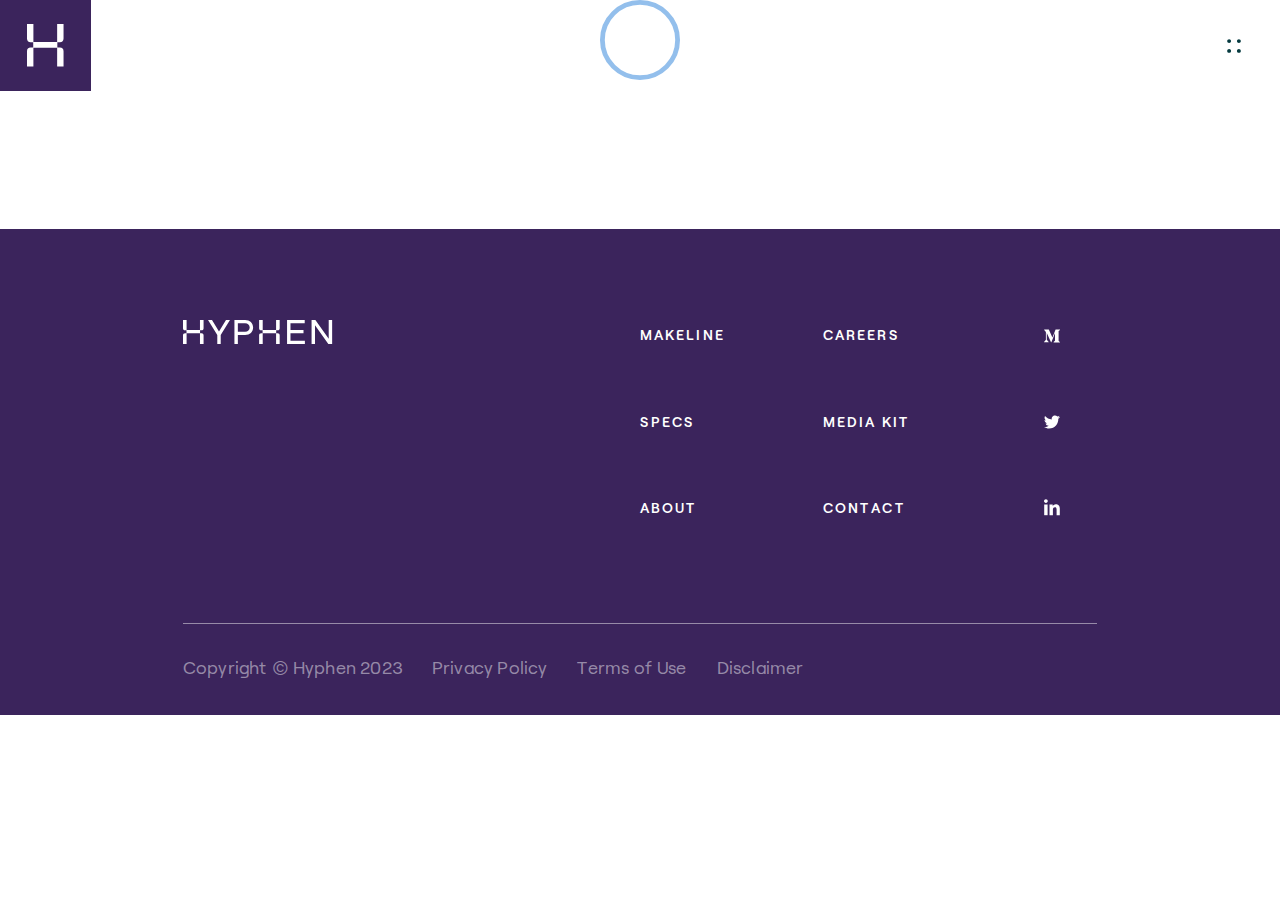
<file: usehyphen.com/disclaimer.html>
<!DOCTYPE html>
<html lang="en" prefix="og: http://ogp.me/ns# fb: http://ogp.me/ns/fb#">


<!-- Mirrored from usehyphen.com/disclaimer by HTTrack Website Copier/3.x [XR&CO'2014], Mon, 13 Mar 2023 07:26:35 GMT -->
<!-- Added by HTTrack -->
<meta http-equiv="content-type" content="text/html;charset=UTF-8" /><!-- /Added by HTTrack -->

<head>
    <link rel="dns-prefetch" href="index.html" crossorigin>
    <link rel="preconnect" href="index.html" crossorigin>
    <meta charset="utf-8">
    <meta name="viewport" content="width=device-width,minimum-scale=1">
    <meta name="theme-color" content="#50e5b4">
    <link rel="apple-touch-icon" sizes="180x180" href="icons/apple-touch-icon.png">
    <link rel="icon" type="image/png" sizes="32x32" href="icons/favicon-32x32.png">
    <link rel="icon" type="image/png" sizes="16x16" href="icons/favicon-16x16.png">
    <link rel="manifest" href="manifest.json">
    <link rel="mask-icon" href="icons/safari-pinned-tab.svg" color="#50e6b4">
    <link rel="shortcut icon" href="favicon.ico">
    <meta name="msapplication-TileColor" content="#ee533d">
    <meta name="msapplication-config" content="browserconfig.xml">
    <meta name="theme-color" content="#50e6b4">
    <link rel="preload" href="lottie/site-intro.min.json" as="fetch" crossorigin>
    <link rel="preload" href="fonts/RoobertGX.woff2" as="font" type="font/woff2" crossorigin>
    <style>
        * {
            box-sizing: border-box
        }

        body {
            min-height: var(--vh)
        }

        ul[class] {
            padding: 0;
            list-style: none
        }

        a {
            text-decoration: none
        }

        button {
            font: inherit
        }

        @font-face {
            font-family: RoobertGX;
            font-weight: 200 900;
            font-style: normal;
            src: url(fonts/RoobertGX.woff2) format("woff2"), url(fonts/RoobertGX.woff) format("woff")
        }

        body {
            font-family: RoobertGX, sans-serif;
            color: #3d6266;
            font-weight: 400;
            font-size: 1.25vw !important;
            font-feature-settings: "titl" on, "case" on, "ss01" on;
            letter-spacing: .01em;
            -webkit-text-size-adjust: 100%;
            -webkit-font-smoothing: antialiased;
            -moz-osx-font-smoothing: grayscale;
            text-rendering: optimizeLegibility
        }

        @media (max-width:1440px) {
            body {
                font-size: 18px !important
            }
        }

        button {
            border-radius: 0;
            font-family: RoobertGX, sans-serif;
            font-size: .9vw !important;
            font-weight: 600;
            font-feature-settings: "titl" on, "case" on, "ss01" on;
            letter-spacing: .01em;
            -webkit-text-size-adjust: 100%;
            -webkit-font-smoothing: antialiased;
            -moz-osx-font-smoothing: grayscale;
            text-rendering: optimizeLegibility
        }

        @media (max-width:1555.5555555556px) {
            button {
                font-size: 14px !important
            }
        }

        button {
            -webkit-appearance: none;
            -moz-appearance: none;
            appearance: none;
            border-radius: 0
        }

        a:not(.button) {
            display: inline-block;
            position: relative;
            color: #3b245c;
            line-height: 1.6em
        }

        button {
            display: flex;
            align-items: center;
            margin: 0;
            padding: 0;
            border: 0;
            text-align: center;
            font-size: 14px;
            font-weight: 600;
            letter-spacing: .15em;
            text-transform: uppercase;
            color: #3b245c
        }

        @media screen and (max-width:768px) {
            button {
                letter-spacing: .075em
            }
        }

        :root {
            box-sizing: border-box
        }

        * {
            box-sizing: inherit
        }

        body {
            width: 100%;
            overflow-x: hidden;
            margin: 0
        }

        @media screen and (max-width:767px) {
            body {
                overflow-y: visible
            }
        }

        html {
            --vh: 100vh
        }

        body {
            max-height: var(--vh);
            overflow-y: hidden
        }

        .cover {
            z-index: 999;
            height: var(--vh);
            background-color: #3b245c;
            opacity: 1
        }

        .cover,
        .cover-content {
            position: fixed;
            top: 0;
            left: 0;
            width: 100%
        }

        .cover-content {
            z-index: 4;
            height: 100vh;
            background-color: #000;
            opacity: 0;
            visibility: hidden
        }

        body.loading:not(.is-device) {
            height: var(--vh);
            overflow: hidden
        }

        #loco-scroll {
            background-color: #fff
        }

        .core-header {
            display: flex;
            justify-content: space-between;
            position: fixed;
            top: 0;
            left: 0;
            z-index: 5;
            width: 100%;
            min-height: 72px
        }

        .core-logo-link {
            display: flex !important;
            align-items: center;
            justify-content: center;
            width: 7.14vw;
            height: 7.14vw;
            min-width: 72px;
            min-height: 72px;
            background-color: #063b40;
            transform: translateY(0)
        }

        .core-logo-link svg {
            width: 40%;
            height: auto
        }

        .core-menu {
            position: relative;
            width: 7.14vw;
            height: 7.14vw;
            min-width: 72px;
            min-height: 72px;
            background-color: transparent;
            transform: translateY(0)
        }

        .core-menu-desktop,
        .core-menu-mobile {
            display: flex;
            align-items: center;
            justify-content: center;
            position: absolute;
            top: 0;
            left: 0;
            width: 100%;
            height: 100%
        }

        .core-menu-desktop svg,
        .core-menu-mobile svg {
            width: 100%;
            min-width: 36px;
            height: auto
        }

        .core-menu-desktop svg .dot,
        .core-menu-mobile svg .dot {
            transform-origin: center center
        }

        .core-menu-desktop svg .dot-1,
        .core-menu-desktop svg .dot-4,
        .core-menu-mobile svg .dot-1,
        .core-menu-mobile svg .dot-4 {
            transform: scale(1) translate3d(-5px, 0, 0);
            opacity: 0
        }

        .core-menu-desktop svg {
            max-width: 44px
        }

        .core-menu-mobile svg {
            max-width: 36px
        }

        @media screen and (min-width:1024px) {
            .core-menu-mobile {
                display: none
            }
        }

        @media screen and (max-width:1023px) {
            .core-menu-desktop {
                display: none
            }
        }

        @media screen and (max-width:768px) {
            .core-header {
                min-height: 68px
            }

            .core-logo-link,
            .core-menu {
                width: 14.28vw;
                height: 14.28vw;
                min-width: 68px;
                min-height: 68px
            }
        }

        .core-nav-container {
            display: none;
            height: var(--vh);
            overflow-x: hidden;
            overflow-y: scroll;
            -webkit-overflow-scrolling: touch
        }

        .core-nav-bg,
        .core-nav-container {
            position: fixed;
            top: 0;
            left: 0;
            width: 100%
        }

        .core-nav-bg {
            z-index: 0;
            height: 100vh;
            background-color: #3b245c
        }

        .core-nav-header {
            display: flex;
            align-items: center;
            justify-content: space-between;
            position: relative;
            z-index: 1;
            min-height: 72px
        }

        .core-logo-open-link {
            position: relative;
            width: 100%;
            height: 7.14vw
        }

        .core-logo-open-desktop,
        .core-logo-open-mobile {
            display: flex;
            align-items: center;
            position: absolute;
            top: 0;
            left: 0;
            width: 100%;
            height: 100%;
            padding-left: 3.57vw;
            padding-right: 3.57vw
        }

        .core-menu-close {
            flex-shrink: 0;
            position: relative;
            width: 7.14vw;
            height: 7.14vw;
            min-width: 72px;
            min-height: 72px;
            background-color: transparent
        }

        .core-menu-close svg {
            width: 100%;
            max-width: 44px;
            min-width: 36px;
            height: auto;
            vertical-align: middle
        }

        .core-menu-close-desktop,
        .core-menu-close-mobile {
            display: flex;
            align-items: center;
            justify-content: center;
            position: absolute;
            top: 0;
            left: 0;
            width: 100%;
            height: 100%
        }

        .core-menu-close-desktop svg,
        .core-menu-close-mobile svg {
            width: 100%;
            max-width: 44px;
            min-width: 36px;
            height: auto
        }

        .core-nav {
            display: flex;
            align-items: center;
            position: relative;
            z-index: 1;
            min-height: 561px;
            padding-left: 7.14vw
        }

        .core-nav .nav-list {
            display: flex;
            flex-wrap: wrap;
            margin-top: 0;
            margin-bottom: 0
        }

        .core-nav .nav-list .nav-item {
            width: 50%
        }

        .core-nav .nav-list .nav-item:not(.last-row) {
            margin-bottom: 92px
        }

        .core-nav .nav-list .nav-item a {
            display: flex;
            align-items: center
        }

        .core-nav .nav-list .nav-item-number {
            width: 7.14vw;
            font-size: 14px;
            font-weight: 500;
            letter-spacing: .1em;
            line-height: 1em;
            color: #3d6266
        }

        .core-nav .nav-list-social {
            flex-shrink: 0;
            display: flex;
            width: 100%;
            margin-top: 0;
            margin-bottom: 0
        }

        .core-nav .nav-list-social .nav-item a {
            line-height: 0
        }

        .core-nav a {
            font-size: 5vw !important;
            color: #fff;
            line-height: 1em
        }

        @media (max-width:960px) {
            .core-nav a {
                font-size: 48px !important
            }
        }

        @media screen and (min-width:1024px) {
            .core-logo-open-desktop svg {
                height: 40%
            }

            .core-logo-open-mobile,
            .core-menu-close-mobile {
                display: none
            }

            .core-nav {
                height: calc(100% - 7.14vw);
                padding-bottom: 7.14vw
            }

            .core-nav .nav-list-social {
                flex-wrap: wrap;
                align-content: space-evenly;
                justify-content: center;
                width: 7.14vw
            }

            .core-nav .nav-list-social .nav-item {
                width: 100%;
                text-align: center
            }

            .core-nav .nav-list-social .nav-item:not(:last-of-type) {
                margin-bottom: 92px
            }
        }

        @media screen and (max-width:1023px) {

            .core-logo-open-desktop,
            .core-menu-close-desktop {
                display: none
            }

            .core-logo-open-desktop,
            .core-logo-open-mobile {
                padding-left: 7.14vw;
                padding-right: 7.14vw
            }

            .core-nav {
                flex-wrap: wrap;
                align-content: space-evenly;
                height: calc(100% - 14.28vw);
                padding-left: 7.14vw
            }

            .core-nav .nav-list .nav-item {
                width: 100%;
                order: var(--order)
            }

            .core-nav .nav-list .nav-item:not(:last-of-type) {
                margin-bottom: 24px
            }

            .core-nav .nav-list .nav-item-number {
                width: 14.28vw
            }

            .core-nav .nav-list-social {
                padding-left: 14.28vw
            }

            .core-nav .nav-list-social .nav-item {
                display: flex;
                align-items: center;
                justify-content: center;
                width: 32px;
                height: 32px
            }

            .core-nav .nav-list-social .nav-item:not(:last-of-type) {
                margin-right: 24px
            }
        }

        @media screen and (max-width:767px) {

            .core-menu-close-desktop svg,
            .core-menu-close-mobile svg {
                width: 36px
            }

            .core-menu-close {
                width: 14.28vw;
                height: 14.28vw
            }
        }

        .core-footer {
            display: flex;
            flex-wrap: wrap;
            align-items: flex-start;
            justify-content: space-between;
            position: relative;
            margin-top: -1px;
            padding: 7.14vw 14.28vw 0;
            background-color: #3b245c
        }

        .core-footer:after {
            content: "";
            position: absolute;
            bottom: -1px;
            left: 0;
            width: 100%;
            height: 1px;
            background-color: #3b245c
        }

        .core-footer .core-footer-logo-link {
            position: relative;
            width: 150px;
            flex-shrink: 0;
            line-height: 0
        }

        .core-footer .core-footer-logo-desktop {
            display: inline-block;
            line-height: 0
        }

        .core-footer .core-footer-nav {
            display: flex;
            position: relative;
            z-index: 1;
            width: 50%
        }

        .core-footer .core-footer-nav .footer-nav-list {
            display: flex;
            flex-wrap: wrap;
            margin-top: 0;
            margin-bottom: 0
        }

        .core-footer .core-footer-nav .footer-nav-list .footer-nav-item {
            width: 50%
        }

        .core-footer .core-footer-nav .footer-nav-list .footer-nav-item:not(.last-row) {
            margin-bottom: 48px
        }

        .core-footer .core-footer-nav .footer-nav-list .footer-nav-item a {
            display: flex;
            align-items: center
        }

        .core-footer .core-footer-nav .footer-nav-list-social {
            flex-shrink: 0;
            display: flex;
            width: 100%;
            margin-top: 0;
            margin-bottom: 0
        }

        .core-footer .core-footer-nav a {
            font-size: 14px;
            font-weight: 600;
            text-transform: uppercase;
            letter-spacing: .15em;
            line-height: 1em;
            color: #fff
        }

        .core-footer .copyright {
            display: flex;
            width: 100%;
            color: hsla(0, 0%, 100%, .47);
            border-top: 1px solid hsla(0, 0%, 100%, .47)
        }

        .core-footer .copyright a {
            margin-left: 30px;
            color: hsla(0, 0%, 100%, .47)
        }

        @media screen and (min-width:861px) {
            .core-footer .core-footer-logo-mobile {
                display: none
            }

            .core-footer .core-footer-nav {
                padding-bottom: 7.14vw
            }

            .core-footer .core-footer-nav .footer-nav-list .footer-nav-item a {
                padding: 9px 0
            }

            .core-footer .core-footer-nav .footer-nav-list-social {
                flex-wrap: wrap;
                width: 7.14vw
            }

            .core-footer .core-footer-nav .footer-nav-list-social .footer-nav-item {
                width: 100%;
                text-align: center
            }

            .core-footer .core-footer-nav .footer-nav-list-social .footer-nav-item:not(:last-of-type) {
                margin-bottom: 48px
            }

            .core-footer .copyright {
                align-items: center;
                min-height: 7.14vw;
                padding-top: 24px;
                padding-bottom: 24px
            }
        }

        @media screen and (max-width:860px) {
            .core-footer {
                padding: calc(28.56vw + 13px) 14.28vw 14.28vw
            }

            .core-footer .core-footer-logo-desktop {
                display: none
            }

            .core-footer .core-footer-nav {
                flex-wrap: wrap;
                align-content: space-evenly;
                width: 100%;
                padding-top: 14.28vw;
                padding-bottom: 14.28vw
            }

            .core-footer .core-footer-nav .footer-nav-list .footer-nav-item {
                width: 100%;
                order: var(--order)
            }

            .core-footer .core-footer-nav .footer-nav-list .footer-nav-item:not(:last-of-type) {
                margin-bottom: 36px
            }

            .core-footer .core-footer-nav .footer-nav-list-social {
                padding-top: 14.28vw
            }

            .core-footer .core-footer-nav .footer-nav-list-social .footer-nav-item {
                width: 32px;
                height: 32px
            }

            .core-footer .core-footer-nav .footer-nav-list-social .footer-nav-item:not(:last-of-type) {
                margin-right: 36px
            }

            .core-footer .copyright {
                flex-wrap: wrap;
                padding-top: 24px
            }

            .core-footer .copyright a {
                width: 100%;
                margin-top: 7px;
                margin-left: 0
            }

            .core-footer .copyright a:first-of-type {
                margin-top: 14px
            }
        }
    </style>
    <link rel="preload" href="css/siteb9c1.css?id=9791a6218ec110441184" as="style"
        onload="this.onload=null;this.rel='stylesheet'">
    <noscript>
        <link rel="stylesheet" href="css/siteb9c1.css?id=9791a6218ec110441184">
    </noscript>
    <script>!function (n) { "use strict"; n.loadCSS || (n.loadCSS = function () { }); var o = loadCSS.relpreload = {}; if (o.support = function () { var e; try { e = n.document.createElement("link").relList.supports("preload") } catch (t) { e = !1 } return function () { return e } }(), o.bindMediaToggle = function (t) { var e = t.media || "all"; function a() { t.media = e } t.addEventListener ? t.addEventListener("load", a) : t.attachEvent && t.attachEvent("onload", a), setTimeout(function () { t.rel = "stylesheet", t.media = "only x" }), setTimeout(a, 3e3) }, o.poly = function () { if (!o.support()) for (var t = n.document.getElementsByTagName("link"), e = 0; e < t.length; e++) { var a = t[e]; "preload" !== a.rel || "style" !== a.getAttribute("as") || a.getAttribute("data-loadcss") || (a.setAttribute("data-loadcss", !0), o.bindMediaToggle(a)) } }, !o.support()) { o.poly(); var t = n.setInterval(o.poly, 500); n.addEventListener ? n.addEventListener("load", function () { o.poly(), n.clearInterval(t) }) : n.attachEvent && n.attachEvent("onload", function () { o.poly(), n.clearInterval(t) }) } "undefined" != typeof exports ? exports.loadCSS = loadCSS : n.loadCSS = loadCSS }("undefined" != typeof global ? global : this);</script>
    <title>Disclaimer</title>
    <script>dataLayer = [];
        (function (w, d, s, l, i) {
            w[l] = w[l] || []; w[l].push({
                'gtm.start':
                    new Date().getTime(), event: 'gtm.js'
            }); var f = d.getElementsByTagName(s)[0],
                j = d.createElement(s), dl = l != 'dataLayer' ? '&l=' + l : ''; j.async = true; j.src =
                    '../www.googletagmanager.com/gtm5445.html?id=' + i + dl; f.parentNode.insertBefore(j, f);
        })(window, document, 'script', 'dataLayer', 'GTM-WFXM74G');
    </script>
    <meta name="generator" content="SEOmatic">
    <meta name="description"
        content="Hyphen is an automated makeline designed to increase efficiency in the kitchen with less errors and lower costs.">
    <meta name="referrer" content="no-referrer-when-downgrade">
    <meta name="robots" content="none">
    <meta content="en_US" property="og:locale">
    <meta content="Hyphen" property="og:site_name">
    <meta content="website" property="og:type">
    <meta content="https://usehyphen.com/disclaimer" property="og:url">
    <meta content="Disclaimer" property="og:title">
    <meta
        content="Hyphen is an automated makeline designed to increase efficiency in the kitchen with less errors and lower costs."
        property="og:description">
    <meta
        content="https://usehyphen.com/assets/imager/images/3885/social_share_cover_v3_a6c5141cc54bf13eb3cff9f60a7e5c1b.png?mtime=1628686535"
        property="og:image">
    <meta content="1200" property="og:image:width">
    <meta content="630" property="og:image:height">
    <meta name="twitter:card" content="summary_large_image">
    <meta name="twitter:site" content="@gethyphen">
    <meta name="twitter:creator" content="@gethyphen">
    <meta name="twitter:title" content="Disclaimer">
    <meta name="twitter:description"
        content="Hyphen is an automated makeline designed to increase efficiency in the kitchen with less errors and lower costs.">
    <meta name="twitter:image"
        content="https://usehyphen.com/assets/imager/images/3885/social_share_cover_v3_7bb39d210ad10be8914e2b58f80f16bb.png?mtime=1628686535">
    <meta name="twitter:image:width" content="800">
    <meta name="twitter:image:height" content="418">
    <link href="index.html" rel="home">
    <link type="text/plain" href="humans.txt" rel="author">
</head>

<body class="first-load loading "><noscript><iframe src="https://www.googletagmanager.com/ns.html?id=GTM-WFXM74G"
            height="0" width="0" style="display:none;visibility:hidden"></iframe></noscript>




    <div class="cover"></div>

    <div id="loco-scroll" style="min-height: 100vh;">



        <header class="core-header">

            <a class="core-logo-link override" href="index.html#" aria-label="Home">
                <svg width="48" height="56" viewBox="0 0 48 56" fill="none" xmlns="http://www.w3.org/2000/svg">
                    <path
                        d="M39.6 30.96V55.9999H48V35.76C48 32.64 46.32 30.96 43.2 30.96H39.6ZM39.6 23.8399H43.2C46.32 23.8399 48 22.1599 48 19.0399V0H39.6V23.8399ZM8.4 30.96H4.8C1.68 30.96 0 32.64 0 35.76V55.9999H8.4V30.96ZM8.4 23.8399V0H0V19.0399C0 22.1599 1.68 23.8399 4.8 23.8399H8.4ZM39.84 23.5999H8.16V31.2H39.84V23.5999Z"
                        fill="white" />
                </svg>
            </a>


            <button class="core-menu override" aria-label="Menu">
                <div class="core-menu-desktop">
                    <svg width="45" height="45" viewBox="0 0 45 45" fill="none" xmlns="http://www.w3.org/2000/svg">
                        <path class="box"
                            d="M.5 19.7c0-6.7206 0-10.081 1.308-12.6479A12 12 0 017.052 1.808C9.6191.5 12.9794.5 19.7.5h5.6c6.7206 0 10.0809 0 12.6479 1.308a12.0004 12.0004 0 015.2442 5.2441C44.5 9.6191 44.5 12.9794 44.5 19.7v5.6c0 6.7206 0 10.0809-1.3079 12.6479a12.0007 12.0007 0 01-5.2442 5.2442C35.3809 44.5 32.0206 44.5 25.3 44.5h-5.6c-6.7206 0-10.081 0-12.6479-1.3079a12.0004 12.0004 0 01-5.2442-5.2442C.5 35.3809.5 32.0206.5 25.3v-5.6z"
                            fill="#fff" />
                        <path class="dot dot-1"
                            d="M19.5 17.5c0 1.1046-.8954 2-2 2s-2-.8954-2-2 .8954-2 2-2 2 .8954 2 2z" fill="#063B40" />
                        <path class="dot dot-2"
                            d="M19.5 17.5c0 1.1046-.8954 2-2 2s-2-.8954-2-2 .8954-2 2-2 2 .8954 2 2z" fill="#063B40" />
                        <path class="dot dot-3"
                            d="M29.5 17.5c0 1.1046-.8954 2-2 2s-2-.8954-2-2 .8954-2 2-2 2 .8954 2 2z" fill="#063B40" />
                        <path class="dot dot-4"
                            d="M19.5 27.5c0 1.1046-.8954 2-2 2s-2-.8954-2-2 .8954-2 2-2 2 .8954 2 2z" fill="#063B40" />
                        <path class="dot dot-5"
                            d="M19.5 27.5c0 1.1046-.8954 2-2 2s-2-.8954-2-2 .8954-2 2-2 2 .8954 2 2z" fill="#063B40" />
                        <path class="dot dot-6"
                            d="M29.5 27.5c0 1.1046-.8954 2-2 2s-2-.8954-2-2 .8954-2 2-2 2 .8954 2 2z" fill="#063B40" />
                    </svg>
                </div>
                <div class="core-menu-mobile">
                    <svg width="36" height="36" viewBox="0 0 36 36" fill="none" xmlns="http://www.w3.org/2000/svg">
                        <path class="box"
                            d="M0 16c0-5.6005 0-8.4008 1.09-10.54a10 10 0 014.37-4.37C7.5993 0 10.3996 0 16 0h4c5.6005 0 8.4008 0 10.5399 1.09a10.0006 10.0006 0 014.3702 4.37C36 7.5993 36 10.3996 36 16v4c0 5.6005 0 8.4008-1.0899 10.5399a10.001 10.001 0 01-4.3702 4.3702C28.4008 36 25.6005 36 20 36h-4c-5.6005 0-8.4008 0-10.54-1.0899a10.0006 10.0006 0 01-4.37-4.3702C0 28.4008 0 25.6005 0 20v-4z"
                            fill="#fff" />
                        <path class="dot dot-1" d="M15 13c0 1.1046-.8954 2-2 2s-2-.8954-2-2 .8954-2 2-2 2 .8954 2 2z"
                            fill="#063B40" />
                        <path class="dot dot-2" d="M15 13c0 1.1046-.8954 2-2 2s-2-.8954-2-2 .8954-2 2-2 2 .8954 2 2z"
                            fill="#063B40" />
                        <path class="dot dot-3" d="M25 13c0 1.1046-.8954 2-2 2s-2-.8954-2-2 .8954-2 2-2 2 .8954 2 2z"
                            fill="#063B40" />
                        <path class="dot dot-4" d="M15 23c0 1.1046-.8954 2-2 2s-2-.8954-2-2 .8954-2 2-2 2 .8954 2 2z"
                            fill="#063B40" />
                        <path class="dot dot-5" d="M15 23c0 1.1046-.8954 2-2 2s-2-.8954-2-2 .8954-2 2-2 2 .8954 2 2z"
                            fill="#063B40" />
                        <path class="dot dot-6" d="M25 23c0 1.1046-.8954 2-2 2s-2-.8954-2-2 .8954-2 2-2 2 .8954 2 2z"
                            fill="#063B40" />
                    </svg>
                </div>
            </button>


            <div class="core-nav-container">

                <header class="core-nav-header">

                    <a class="core-logo-open-link override" href="index.html#" aria-label="Home">
                        <span class="core-logo-open-desktop">
                            <svg width="150" height="24" viewBox="0 0 150 24" fill="none"
                                xmlns="http://www.w3.org/2000/svg">
                                <path
                                    d="M145.714 0V18.7886L132.377 0H128.572V24H132V5.21143L145.337 24H149.143V0H145.714ZM93.0858 13.2686V24H96.6858V15.3257C96.6858 13.9886 95.9658 13.2686 94.6287 13.2686H93.0858ZM93.0858 10.2171H94.6287C95.9658 10.2171 96.6858 9.49714 96.6858 8.16V0H93.0858V10.2171ZM79.7144 13.2686H78.1715C76.8344 13.2686 76.1144 13.9886 76.1144 15.3257V24H79.7144V13.2686ZM79.7144 10.2171V0H76.1144V8.16C76.1144 9.49714 76.8344 10.2171 78.1715 10.2171H79.7144ZM93.1887 10.1143H79.6115V13.3714H93.1887V10.1143ZM16.9714 13.2686V24H20.5715V15.3257C20.5715 13.9886 19.8515 13.2686 18.5143 13.2686H16.9714ZM16.9714 10.2171H18.5143C19.8515 10.2171 20.5715 9.49714 20.5715 8.16V0H16.9714V10.2171ZM3.6 13.2686H2.05715C0.720001 13.2686 0 13.9886 0 15.3257V24H3.6V13.2686ZM3.6 10.2171V0H0V8.16C0 9.49714 0.720001 10.2171 2.05715 10.2171H3.6ZM17.0743 10.1143H3.49715V13.3714H17.0743V10.1143ZM107.486 13.3714H120.514V10.1143H107.486V3.25714H121.714V0H104.057V24H121.886V20.7429H107.486V13.3714ZM62.0915 11.8286H54.8572V3.25714H62.0915C64.8001 3.25714 66.6858 5.00571 66.6858 7.57714C66.6858 10.1143 64.8001 11.8286 62.0915 11.8286ZM62.0915 0H51.4286V24H54.8572V15.0857H62.0915C66.8572 15.0857 70.1144 12.0343 70.1144 7.57714C70.1144 3.08571 66.8572 0 62.0915 0ZM36 11.6229L29.0057 0H25.0286L34.2858 14.9143V24H37.7143V14.9143L46.9715 0H42.9943L36 11.6229Z"
                                    fill="white" />
                            </svg>
                        </span>
                        <span class="core-logo-open-mobile">
                            <svg width="112" height="18" viewBox="0 0 112 18" fill="none"
                                xmlns="http://www.w3.org/2000/svg">
                                <path
                                    d="M109.286 0V14.0914L99.283 0H96.4287V18H99.0001V3.90857L109.003 18H111.857V0H109.286ZM69.8144 9.95143V18H72.5144V11.4943C72.5144 10.4914 71.9744 9.95143 70.9715 9.95143H69.8144ZM69.8144 7.66286H70.9715C71.9744 7.66286 72.5144 7.12286 72.5144 6.12V0H69.8144V7.66286ZM59.7858 9.95143H58.6286C57.6258 9.95143 57.0858 10.4914 57.0858 11.4943V18H59.7858V9.95143ZM59.7858 7.66286V0H57.0858V6.12C57.0858 7.12286 57.6258 7.66286 58.6286 7.66286H59.7858ZM69.8915 7.58571H59.7086V10.0286H69.8915V7.58571ZM12.7286 9.95143V18H15.4286V11.4943C15.4286 10.4914 14.8886 9.95143 13.8857 9.95143H12.7286ZM12.7286 7.66286H13.8857C14.8886 7.66286 15.4286 7.12286 15.4286 6.12V0H12.7286V7.66286ZM2.7 9.95143H1.54286C0.540001 9.95143 0 10.4914 0 11.4943V18H2.7V9.95143ZM2.7 7.66286V0H0V6.12C0 7.12286 0.540001 7.66286 1.54286 7.66286H2.7ZM12.8057 7.58571H2.62286V10.0286H12.8057V7.58571ZM80.6144 10.0286H90.3858V7.58571H80.6144V2.44286H91.2858V0H78.0429V18H91.4144V15.5571H80.6144V10.0286ZM46.5686 8.87143H41.1429V2.44286H46.5686C48.6001 2.44286 50.0143 3.75429 50.0143 5.68286C50.0143 7.58571 48.6001 8.87143 46.5686 8.87143ZM46.5686 0H38.5715V18H41.1429V11.3143H46.5686C50.1429 11.3143 52.5858 9.02571 52.5858 5.68286C52.5858 2.31429 50.1429 0 46.5686 0ZM27 8.71714L21.7543 0H18.7715L25.7143 11.1857V18H28.2857V11.1857L35.2286 0H32.2458L27 8.71714Z"
                                    fill="white" />
                            </svg>
                        </span>
                    </a>

                    <button class="core-menu-close override" aria-label="Menu">
                        <div class="core-menu-close-desktop">
                            <svg width="44" height="44" viewBox="0 0 44 44" fill="none"
                                xmlns="http://www.w3.org/2000/svg">
                                <path id="menu-close-desktop-bg"
                                    d="M0 19.2C0 12.4794 0 9.119 1.308 6.5521A12 12 0 016.552 1.308C9.1191 0 12.4794 0 19.2 0h5.6c6.7206 0 10.0809 0 12.6479 1.308a12.0004 12.0004 0 015.2442 5.2441C44 9.1191 44 12.4794 44 19.2v5.6c0 6.7206 0 10.0809-1.3079 12.6479a12.0007 12.0007 0 01-5.2442 5.2442C34.8809 44 31.5206 44 24.8 44h-5.6c-6.7206 0-10.081 0-12.6479-1.3079a12.0004 12.0004 0 01-5.2442-5.2442C0 34.8809 0 31.5206 0 24.8v-5.6z"
                                    fill="#063B40" />
                                <path id="menu-close-desktop-x"
                                    d="M29 16.41L27.59 15 22 20.59 16.41 15 15 16.41 20.59 22 15 27.59 16.41 29 22 23.41 27.59 29 29 27.59 23.41 22 29 16.41z"
                                    fill="#fff" />
                            </svg>
                        </div>
                        <div class="core-menu-close-mobile">
                            <svg width="36" height="36" viewBox="0 0 36 36" fill="none"
                                xmlns="http://www.w3.org/2000/svg">
                                <path id="menu-close-mobile-bg"
                                    d="M0 16c0-5.6005 0-8.4008 1.09-10.54a10 10 0 014.37-4.37C7.5993 0 10.3996 0 16 0h4c5.6005 0 8.4008 0 10.5399 1.09a10.0006 10.0006 0 014.3702 4.37C36 7.5993 36 10.3996 36 16v4c0 5.6005 0 8.4008-1.0899 10.5399a10.001 10.001 0 01-4.3702 4.3702C28.4008 36 25.6005 36 20 36h-4c-5.6005 0-8.4008 0-10.54-1.0899a10.0006 10.0006 0 01-4.37-4.3702C0 28.4008 0 25.6005 0 20v-4z"
                                    fill="#063B40" />
                                <path id="menu-close-mobile-x"
                                    d="M25 12.41L23.59 11 18 16.59 12.41 11 11 12.41 16.59 18 11 23.59 12.41 25 18 19.41 23.59 25 25 23.59 19.41 18 25 12.41z"
                                    fill="#fff" />
                            </svg>
                        </div>
                    </button>

                </header>

                <nav class="core-nav">

                    <ul class="nav-list">




                        <li class="nav-item col-1 " style="--order: 1;">
                            <a class="override" href="index.html#makeline">
                                <span class="nav-item-number">01 &mdash;</span>
                                Makeline
                            </a>
                        </li>



                        <li class="nav-item col-2 " style="--order: 4;">
                            <a class="override" href="about.html#careers">
                                <span class="nav-item-number">04 &mdash;</span>
                                Careers
                            </a>
                        </li>



                        <li class="nav-item col-1 " style="--order: 2;">
                            <a class="override" href="specs.html#">
                                <span class="nav-item-number">02 &mdash;</span>
                                Specs
                            </a>
                        </li>



                        <li class="nav-item col-2 " style="--order: 5;">
                            <a class="override" href="https://hyphen.docsend.com/view/s/wqe7ffzj927qsh9g"
                                data-router-disabled>
                                <span class="nav-item-number">05 &mdash;</span>
                                Media Kit
                            </a>
                        </li>



                        <li class="nav-item col-1 last-row" style="--order: 3;">
                            <a class="override" href="about.html#">
                                <span class="nav-item-number">03 &mdash;</span>
                                About
                            </a>
                        </li>



                        <li class="nav-item col-2 last-row" style="--order: 6;">
                            <a class="override" href="index.html#contact">
                                <span class="nav-item-number">06 &mdash;</span>
                                Contact
                            </a>
                        </li>


                    </ul>

                    <ul class="nav-list-social">

                        <li class="nav-item col-3">
                            <a class="override" href="https://medium.com/usehyphen" aria-label="Visit us on Medium"
                                title="Medium" target="_blank" rel="noopener">
                                <svg width="32" height="32" viewBox="0 0 32 32" fill="none"
                                    xmlns="http://www.w3.org/2000/svg">
                                    <path
                                        d="M9.7 11.6996c.1.1.2.3.2.5v7c.1.3 0 .5-.2.7l-1.7 2v.3h4.7v-.3l-1.7-2c-.1-.2-.2-.4-.2-.7v-6.1l4.2 9.1h.4l3.6-9.1v7.3c0 .2 0 .3-.1.4l-1.3 1.3v.3h6.3v-.3l-1.2-1.2c-.1-.1-.1-.3-.1-.4v-9c-.1-.2 0-.3.1-.4l1.3-1.2v-.3h-4.4l-3.2 7.9-3.6-7.9H8.2v.3l1.5 1.8z"
                                        fill="#fff" />
                                </svg> </a>
                        </li>

                        <li class="nav-item col-3">
                            <a class="override" href="https://twitter.com/gethyphen" aria-label="Visit us on Twitter"
                                title="Twitter" target="_blank" rel="noopener">
                                <svg width="32" height="33" viewBox="0 0 32 33" fill="none"
                                    xmlns="http://www.w3.org/2000/svg">
                                    <path fill-rule="evenodd" clip-rule="evenodd"
                                        d="M22.1 11.5c.7-.1 1.3-.2 1.9-.5-.4.7-1 1.3-1.7 1.7.2 4.7-3.2 9.8-9.3 9.8-1.8 0-3.5-.6-5-1.5 1.7.2 3.5-.3 4.7-1.2-1.5 0-2.7-1-3.1-2.3.5.1 1 0 1.5-.1-1.5-.4-2.6-1.8-2.6-3.3.5.2 1 .4 1.5.4-1.4-1-1.9-2.9-1-4.4 1.7 2 4.1 3.3 6.8 3.4-.5-2 1.1-4 3.2-4 .9 0 1.8.4 2.4 1 .8-.2 1.5-.4 2.1-.8-.2.8-.7 1.4-1.4 1.8z"
                                        fill="#fff" />
                                </svg> </a>
                        </li>

                        <li class="nav-item col-3">
                            <a class="override" href="https://www.linkedin.com/company/use-hyphen/"
                                aria-label="Visit us on LinkedIn" title="LinkedIn" target="_blank" rel="noopener">
                                <svg width="32" height="32" viewBox="0 0 32 32" fill="none"
                                    xmlns="http://www.w3.org/2000/svg">
                                    <path d="M8.2 22.2002v-10.7h3.4v10.7H8.2z" fill="#fff" />
                                    <path
                                        d="M9.9 10.0002c-1.1 0-1.9-.8-1.9-1.9 0-1.1.9-1.9 1.9-1.9 1.1 0 1.9.8 1.9 1.9 0 1.1-.8 1.9-1.9 1.9z"
                                        fill="#fff" />
                                    <path
                                        d="M23.8 22.2002h-3.2v-5.8c0-1.7-.7-2.2-1.7-2.2s-2 .8-2 2.3v5.7h-3.4v-10.7h3.2v1.5c.3-.7 1.5-1.8 3.2-1.8 1.9 0 3.9 1.1 3.9 4.4v6.6z"
                                        fill="#fff" />
                                </svg> </a>
                        </li>

                    </ul>
                </nav>


                <div class="core-nav-bg"></div>

            </div>

        </header>

        <div class="cover-content"></div>

        <main data-router-wrapper>


            <article data-router-view="legalPrivacy" data-handle="legalPrivacy">

                <div class="legal-privacy-container page-container" data-scroll-section>

                    <div class="c-iframe">



                        <script type="text/javascript">(function (d, s, id) {
                                var js, tjs = d.getElementsByTagName(s)[0];
                                if (d.getElementById(id)) return;
                                js = d.createElement(s); js.id = id;
                                js.src = "../app.termly.io/embed-policy.min.js";
                                tjs.parentNode.insertBefore(js, tjs);
                            }(document, 'script', 'termly-jssdk'));</script>



                        <div name="termly-embed" data-id="1005e7e6-4110-4ae0-b160-15f6eaf3aed6" data-type="iframe">
                        </div>


                        <div>

                        </div>

            </article>


        </main>




        <footer class="core-footer" data-scroll-section>

            <a class="core-footer-logo-link override" href="index.html#" aria-label="Home">
                <span class="core-footer-logo-desktop">
                    <svg width="150" height="24" viewBox="0 0 150 24" fill="none" xmlns="http://www.w3.org/2000/svg">
                        <path
                            d="M145.714 0V18.7886L132.377 0H128.572V24H132V5.21143L145.337 24H149.143V0H145.714ZM93.0858 13.2686V24H96.6858V15.3257C96.6858 13.9886 95.9658 13.2686 94.6287 13.2686H93.0858ZM93.0858 10.2171H94.6287C95.9658 10.2171 96.6858 9.49714 96.6858 8.16V0H93.0858V10.2171ZM79.7144 13.2686H78.1715C76.8344 13.2686 76.1144 13.9886 76.1144 15.3257V24H79.7144V13.2686ZM79.7144 10.2171V0H76.1144V8.16C76.1144 9.49714 76.8344 10.2171 78.1715 10.2171H79.7144ZM93.1887 10.1143H79.6115V13.3714H93.1887V10.1143ZM16.9714 13.2686V24H20.5715V15.3257C20.5715 13.9886 19.8515 13.2686 18.5143 13.2686H16.9714ZM16.9714 10.2171H18.5143C19.8515 10.2171 20.5715 9.49714 20.5715 8.16V0H16.9714V10.2171ZM3.6 13.2686H2.05715C0.720001 13.2686 0 13.9886 0 15.3257V24H3.6V13.2686ZM3.6 10.2171V0H0V8.16C0 9.49714 0.720001 10.2171 2.05715 10.2171H3.6ZM17.0743 10.1143H3.49715V13.3714H17.0743V10.1143ZM107.486 13.3714H120.514V10.1143H107.486V3.25714H121.714V0H104.057V24H121.886V20.7429H107.486V13.3714ZM62.0915 11.8286H54.8572V3.25714H62.0915C64.8001 3.25714 66.6858 5.00571 66.6858 7.57714C66.6858 10.1143 64.8001 11.8286 62.0915 11.8286ZM62.0915 0H51.4286V24H54.8572V15.0857H62.0915C66.8572 15.0857 70.1144 12.0343 70.1144 7.57714C70.1144 3.08571 66.8572 0 62.0915 0ZM36 11.6229L29.0057 0H25.0286L34.2858 14.9143V24H37.7143V14.9143L46.9715 0H42.9943L36 11.6229Z"
                            fill="white" />
                    </svg>
                </span>
                <span class="core-footer-logo-mobile">
                    <svg width="112" height="18" viewBox="0 0 112 18" fill="none" xmlns="http://www.w3.org/2000/svg">
                        <path
                            d="M109.286 0V14.0914L99.283 0H96.4287V18H99.0001V3.90857L109.003 18H111.857V0H109.286ZM69.8144 9.95143V18H72.5144V11.4943C72.5144 10.4914 71.9744 9.95143 70.9715 9.95143H69.8144ZM69.8144 7.66286H70.9715C71.9744 7.66286 72.5144 7.12286 72.5144 6.12V0H69.8144V7.66286ZM59.7858 9.95143H58.6286C57.6258 9.95143 57.0858 10.4914 57.0858 11.4943V18H59.7858V9.95143ZM59.7858 7.66286V0H57.0858V6.12C57.0858 7.12286 57.6258 7.66286 58.6286 7.66286H59.7858ZM69.8915 7.58571H59.7086V10.0286H69.8915V7.58571ZM12.7286 9.95143V18H15.4286V11.4943C15.4286 10.4914 14.8886 9.95143 13.8857 9.95143H12.7286ZM12.7286 7.66286H13.8857C14.8886 7.66286 15.4286 7.12286 15.4286 6.12V0H12.7286V7.66286ZM2.7 9.95143H1.54286C0.540001 9.95143 0 10.4914 0 11.4943V18H2.7V9.95143ZM2.7 7.66286V0H0V6.12C0 7.12286 0.540001 7.66286 1.54286 7.66286H2.7ZM12.8057 7.58571H2.62286V10.0286H12.8057V7.58571ZM80.6144 10.0286H90.3858V7.58571H80.6144V2.44286H91.2858V0H78.0429V18H91.4144V15.5571H80.6144V10.0286ZM46.5686 8.87143H41.1429V2.44286H46.5686C48.6001 2.44286 50.0143 3.75429 50.0143 5.68286C50.0143 7.58571 48.6001 8.87143 46.5686 8.87143ZM46.5686 0H38.5715V18H41.1429V11.3143H46.5686C50.1429 11.3143 52.5858 9.02571 52.5858 5.68286C52.5858 2.31429 50.1429 0 46.5686 0ZM27 8.71714L21.7543 0H18.7715L25.7143 11.1857V18H28.2857V11.1857L35.2286 0H32.2458L27 8.71714Z"
                            fill="white" />
                    </svg>
                </span>
            </a>

            <nav class="core-footer-nav">
                <ul class="footer-nav-list">




                    <li class="footer-nav-item col-1 " style="--order: 1;">
                        <a class="override" href="index.html#makeline">
                            Makeline
                        </a>
                    </li>



                    <li class="footer-nav-item col-2 " style="--order: 4;">
                        <a class="override" href="about.html#careers">
                            Careers
                        </a>
                    </li>



                    <li class="footer-nav-item col-1 " style="--order: 2;">
                        <a class="override" href="specs.html#">
                            Specs
                        </a>
                    </li>



                    <li class="footer-nav-item col-2 " style="--order: 5;">
                        <a class="override" href="https://hyphen.docsend.com/view/s/wqe7ffzj927qsh9g"
                            data-router-disabled>
                            Media Kit
                        </a>
                    </li>



                    <li class="footer-nav-item col-1 last-row" style="--order: 3;">
                        <a class="override" href="about.html#">
                            About
                        </a>
                    </li>



                    <li class="footer-nav-item col-2 last-row" style="--order: 6;">
                        <a class="override" href="index.html#contact">
                            Contact
                        </a>
                    </li>


                </ul>

                <ul class="footer-nav-list-social">

                    <li class="footer-nav-item col-3">
                        <a class="override" href="https://medium.com/usehyphen" aria-label="Visit us on Medium"
                            title="Medium" target="_blank" rel="noopener">
                            <svg width="32" height="32" viewBox="0 0 32 32" fill="none"
                                xmlns="http://www.w3.org/2000/svg">
                                <path
                                    d="M9.7 11.6996c.1.1.2.3.2.5v7c.1.3 0 .5-.2.7l-1.7 2v.3h4.7v-.3l-1.7-2c-.1-.2-.2-.4-.2-.7v-6.1l4.2 9.1h.4l3.6-9.1v7.3c0 .2 0 .3-.1.4l-1.3 1.3v.3h6.3v-.3l-1.2-1.2c-.1-.1-.1-.3-.1-.4v-9c-.1-.2 0-.3.1-.4l1.3-1.2v-.3h-4.4l-3.2 7.9-3.6-7.9H8.2v.3l1.5 1.8z"
                                    fill="#fff" />
                            </svg> </a>
                    </li>

                    <li class="footer-nav-item col-3">
                        <a class="override" href="https://twitter.com/gethyphen" aria-label="Visit us on Twitter"
                            title="Twitter" target="_blank" rel="noopener">
                            <svg width="32" height="33" viewBox="0 0 32 33" fill="none"
                                xmlns="http://www.w3.org/2000/svg">
                                <path fill-rule="evenodd" clip-rule="evenodd"
                                    d="M22.1 11.5c.7-.1 1.3-.2 1.9-.5-.4.7-1 1.3-1.7 1.7.2 4.7-3.2 9.8-9.3 9.8-1.8 0-3.5-.6-5-1.5 1.7.2 3.5-.3 4.7-1.2-1.5 0-2.7-1-3.1-2.3.5.1 1 0 1.5-.1-1.5-.4-2.6-1.8-2.6-3.3.5.2 1 .4 1.5.4-1.4-1-1.9-2.9-1-4.4 1.7 2 4.1 3.3 6.8 3.4-.5-2 1.1-4 3.2-4 .9 0 1.8.4 2.4 1 .8-.2 1.5-.4 2.1-.8-.2.8-.7 1.4-1.4 1.8z"
                                    fill="#fff" />
                            </svg> </a>
                    </li>

                    <li class="footer-nav-item col-3">
                        <a class="override" href="https://www.linkedin.com/company/use-hyphen/"
                            aria-label="Visit us on LinkedIn" title="LinkedIn" target="_blank" rel="noopener">
                            <svg width="32" height="32" viewBox="0 0 32 32" fill="none"
                                xmlns="http://www.w3.org/2000/svg">
                                <path d="M8.2 22.2002v-10.7h3.4v10.7H8.2z" fill="#fff" />
                                <path
                                    d="M9.9 10.0002c-1.1 0-1.9-.8-1.9-1.9 0-1.1.9-1.9 1.9-1.9 1.1 0 1.9.8 1.9 1.9 0 1.1-.8 1.9-1.9 1.9z"
                                    fill="#fff" />
                                <path
                                    d="M23.8 22.2002h-3.2v-5.8c0-1.7-.7-2.2-1.7-2.2s-2 .8-2 2.3v5.7h-3.4v-10.7h3.2v1.5c.3-.7 1.5-1.8 3.2-1.8 1.9 0 3.9 1.1 3.9 4.4v6.6z"
                                    fill="#fff" />
                            </svg> </a>
                    </li>

                </ul>
            </nav>

            <div class="copyright">
                Copyright &copy; Hyphen 2023

                <a class="override" href="privacy-policy.html" data-router-disabled>Privacy Policy</a>
                <a class="override" href="terms-of-use.html" data-router-disabled>Terms of Use</a>
                <a class="override" href="disclaimer.html" data-router-disabled>Disclaimer</a>
            </div>

        </footer>


    </div>



    <script src="js/siteb278.js?id=cc5d477c1a08c4fd464a"></script>

    <!-- Start of HubSpot Embed Code -->
    <script type="text/javascript" id="hs-script-loader" async defer src="../js.hs-scripts.com/21862211.js"></script>
    <!-- End of HubSpot Embed Code -->

    <script
        type="application/ld+json">{"@context":"http://schema.org","@graph":[{"@type":"WebPage","author":{"@id":"#identity"},"copyrightHolder":{"@id":"#identity"},"copyrightYear":"2021","creator":{"@id":"#creator"},"dateModified":"2021-06-12T02:12:42-07:00","datePublished":"2021-06-12T02:10:00-07:00","description":"Hyphen is an automated makeline designed to increase efficiency in the kitchen with less errors and lower costs.","headline":"Disclaimer","image":{"@type":"ImageObject","url":"https://usehyphen.com/assets/imager/images/3885/social_share_cover_v3_cb1826fb2fb0eb7552d7bb53b85ea0f3.png?mtime=1628686535"},"inLanguage":"en-us","mainEntityOfPage":"https://usehyphen.com/disclaimer","name":"Disclaimer","publisher":{"@id":"#creator"},"url":"https://usehyphen.com/disclaimer"},{"@id":"#identity","@type":"Organization"},{"@id":"https://vanholtz.co#creator","@type":"LocalBusiness","address":{"@type":"PostalAddress","addressCountry":"US"},"alternateName":"Van Holtz Co","description":"Studio of Eric Van Holtz. Specializing in refined digital web experiences with a focus on animated, responsive, and interactive content.","name":"Van Holtz, LLC","priceRange":"$","url":"https://vanholtz.co"},{"@type":"BreadcrumbList","description":"Breadcrumbs list","itemListElement":[{"@type":"ListItem","item":"https://usehyphen.com","name":"Home","position":1},{"@type":"ListItem","item":"https://usehyphen.com/disclaimer","name":"Disclaimer","position":2}],"name":"Breadcrumbs"}]}</script>
</body>


<!-- Mirrored from usehyphen.com/disclaimer by HTTrack Website Copier/3.x [XR&CO'2014], Mon, 13 Mar 2023 07:26:35 GMT -->

</html>
</file>
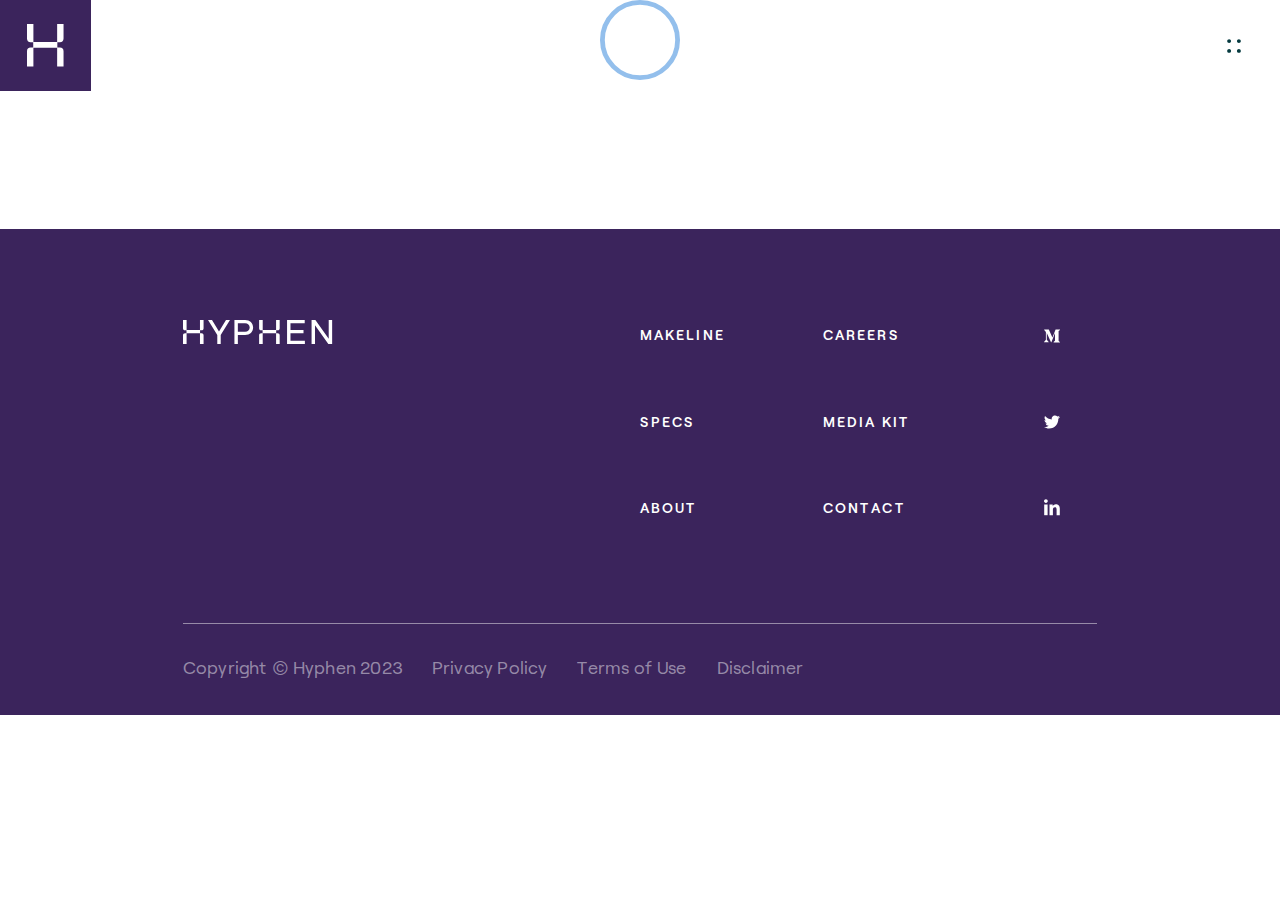
<file: usehyphen.com/privacy-policy.html>
<!DOCTYPE html><html lang="en" prefix="og: http://ogp.me/ns# fb: http://ogp.me/ns/fb#">

    
<!-- Mirrored from usehyphen.com/privacy-policy by HTTrack Website Copier/3.x [XR&CO'2014], Mon, 13 Mar 2023 07:26:35 GMT -->
<!-- Added by HTTrack --><meta http-equiv="content-type" content="text/html;charset=UTF-8" /><!-- /Added by HTTrack -->
<head><link
rel="dns-prefetch" href="index.html" crossorigin><link
rel="preconnect" href="index.html" crossorigin><meta
charset="utf-8"><meta
name="viewport" content="width=device-width,minimum-scale=1"><meta
name="theme-color" content="#50e5b4"><link
rel="apple-touch-icon" sizes="180x180" href="icons/apple-touch-icon.png"><link
rel="icon" type="image/png" sizes="32x32" href="icons/favicon-32x32.png"><link
rel="icon" type="image/png" sizes="16x16" href="icons/favicon-16x16.png"><link
rel="manifest" href="manifest.json"><link
rel="mask-icon" href="icons/safari-pinned-tab.svg" color="#50e6b4"><link
rel="shortcut icon" href="favicon.ico"><meta
name="msapplication-TileColor" content="#ee533d"><meta
name="msapplication-config" content="browserconfig.xml"><meta
name="theme-color" content="#50e6b4"><link
rel="preload" href="lottie/site-intro.min.json" as="fetch" crossorigin><link
rel="preload" href="fonts/RoobertGX.woff2" as="font" type="font/woff2" crossorigin><style>*{box-sizing:border-box}body{min-height:var(--vh)}ul[class]{padding:0;list-style:none}a{text-decoration:none}button{font:inherit}@font-face{font-family:RoobertGX;font-weight:200 900;font-style:normal;src:url(fonts/RoobertGX.woff2) format("woff2"),url(fonts/RoobertGX.woff) format("woff")}body{font-family:RoobertGX,sans-serif;color:#3d6266;font-weight:400;font-size:1.25vw!important;font-feature-settings:"titl" on,"case" on,"ss01" on;letter-spacing:.01em;-webkit-text-size-adjust:100%;-webkit-font-smoothing:antialiased;-moz-osx-font-smoothing:grayscale;text-rendering:optimizeLegibility}@media (max-width:1440px){body{font-size:18px!important}}button{border-radius:0;font-family:RoobertGX,sans-serif;font-size:.9vw!important;font-weight:600;font-feature-settings:"titl" on,"case" on,"ss01" on;letter-spacing:.01em;-webkit-text-size-adjust:100%;-webkit-font-smoothing:antialiased;-moz-osx-font-smoothing:grayscale;text-rendering:optimizeLegibility}@media (max-width:1555.5555555556px){button{font-size:14px!important}}button{-webkit-appearance:none;-moz-appearance:none;appearance:none;border-radius:0}a:not(.button){display:inline-block;position:relative;color:#3b245c;line-height:1.6em}button{display:flex;align-items:center;margin:0;padding:0;border:0;text-align:center;font-size:14px;font-weight:600;letter-spacing:.15em;text-transform:uppercase;color:#3b245c}@media screen and (max-width:768px){button{letter-spacing:.075em}}:root{box-sizing:border-box}*{box-sizing:inherit}body{width:100%;overflow-x:hidden;margin:0}@media screen and (max-width:767px){body{overflow-y:visible}}html{--vh:100vh}body{max-height:var(--vh);overflow-y:hidden}.cover{z-index:999;height:var(--vh);background-color:#3b245c;opacity:1}.cover,.cover-content{position:fixed;top:0;left:0;width:100%}.cover-content{z-index:4;height:100vh;background-color:#000;opacity:0;visibility:hidden}body.loading:not(.is-device){height:var(--vh);overflow:hidden}#loco-scroll{background-color:#fff}.core-header{display:flex;justify-content:space-between;position:fixed;top:0;left:0;z-index:5;width:100%;min-height:72px}.core-logo-link{display:flex!important;align-items:center;justify-content:center;width:7.14vw;height:7.14vw;min-width:72px;min-height:72px;background-color:#063b40;transform:translateY(0)}.core-logo-link svg{width:40%;height:auto}.core-menu{position:relative;width:7.14vw;height:7.14vw;min-width:72px;min-height:72px;background-color:transparent;transform:translateY(0)}.core-menu-desktop,.core-menu-mobile{display:flex;align-items:center;justify-content:center;position:absolute;top:0;left:0;width:100%;height:100%}.core-menu-desktop svg,.core-menu-mobile svg{width:100%;min-width:36px;height:auto}.core-menu-desktop svg .dot,.core-menu-mobile svg .dot{transform-origin:center center}.core-menu-desktop svg .dot-1,.core-menu-desktop svg .dot-4,.core-menu-mobile svg .dot-1,.core-menu-mobile svg .dot-4{transform:scale(1) translate3d(-5px,0,0);opacity:0}.core-menu-desktop svg{max-width:44px}.core-menu-mobile svg{max-width:36px}@media screen and (min-width:1024px){.core-menu-mobile{display:none}}@media screen and (max-width:1023px){.core-menu-desktop{display:none}}@media screen and (max-width:768px){.core-header{min-height:68px}.core-logo-link,.core-menu{width:14.28vw;height:14.28vw;min-width:68px;min-height:68px}}.core-nav-container{display:none;height:var(--vh);overflow-x:hidden;overflow-y:scroll;-webkit-overflow-scrolling:touch}.core-nav-bg,.core-nav-container{position:fixed;top:0;left:0;width:100%}.core-nav-bg{z-index:0;height:100vh;background-color:#3b245c}.core-nav-header{display:flex;align-items:center;justify-content:space-between;position:relative;z-index:1;min-height:72px}.core-logo-open-link{position:relative;width:100%;height:7.14vw}.core-logo-open-desktop,.core-logo-open-mobile{display:flex;align-items:center;position:absolute;top:0;left:0;width:100%;height:100%;padding-left:3.57vw;padding-right:3.57vw}.core-menu-close{flex-shrink:0;position:relative;width:7.14vw;height:7.14vw;min-width:72px;min-height:72px;background-color:transparent}.core-menu-close svg{width:100%;max-width:44px;min-width:36px;height:auto;vertical-align:middle}.core-menu-close-desktop,.core-menu-close-mobile{display:flex;align-items:center;justify-content:center;position:absolute;top:0;left:0;width:100%;height:100%}.core-menu-close-desktop svg,.core-menu-close-mobile svg{width:100%;max-width:44px;min-width:36px;height:auto}.core-nav{display:flex;align-items:center;position:relative;z-index:1;min-height:561px;padding-left:7.14vw}.core-nav .nav-list{display:flex;flex-wrap:wrap;margin-top:0;margin-bottom:0}.core-nav .nav-list .nav-item{width:50%}.core-nav .nav-list .nav-item:not(.last-row){margin-bottom:92px}.core-nav .nav-list .nav-item a{display:flex;align-items:center}.core-nav .nav-list .nav-item-number{width:7.14vw;font-size:14px;font-weight:500;letter-spacing:.1em;line-height:1em;color:#3d6266}.core-nav .nav-list-social{flex-shrink:0;display:flex;width:100%;margin-top:0;margin-bottom:0}.core-nav .nav-list-social .nav-item a{line-height:0}.core-nav a{font-size:5vw!important;color:#fff;line-height:1em}@media (max-width:960px){.core-nav a{font-size:48px!important}}@media screen and (min-width:1024px){.core-logo-open-desktop svg{height:40%}.core-logo-open-mobile,.core-menu-close-mobile{display:none}.core-nav{height:calc(100% - 7.14vw);padding-bottom:7.14vw}.core-nav .nav-list-social{flex-wrap:wrap;align-content:space-evenly;justify-content:center;width:7.14vw}.core-nav .nav-list-social .nav-item{width:100%;text-align:center}.core-nav .nav-list-social .nav-item:not(:last-of-type){margin-bottom:92px}}@media screen and (max-width:1023px){.core-logo-open-desktop,.core-menu-close-desktop{display:none}.core-logo-open-desktop,.core-logo-open-mobile{padding-left:7.14vw;padding-right:7.14vw}.core-nav{flex-wrap:wrap;align-content:space-evenly;height:calc(100% - 14.28vw);padding-left:7.14vw}.core-nav .nav-list .nav-item{width:100%;order:var(--order)}.core-nav .nav-list .nav-item:not(:last-of-type){margin-bottom:24px}.core-nav .nav-list .nav-item-number{width:14.28vw}.core-nav .nav-list-social{padding-left:14.28vw}.core-nav .nav-list-social .nav-item{display:flex;align-items:center;justify-content:center;width:32px;height:32px}.core-nav .nav-list-social .nav-item:not(:last-of-type){margin-right:24px}}@media screen and (max-width:767px){.core-menu-close-desktop svg,.core-menu-close-mobile svg{width:36px}.core-menu-close{width:14.28vw;height:14.28vw}}.core-footer{display:flex;flex-wrap:wrap;align-items:flex-start;justify-content:space-between;position:relative;margin-top:-1px;padding:7.14vw 14.28vw 0;background-color:#3b245c}.core-footer:after{content:"";position:absolute;bottom:-1px;left:0;width:100%;height:1px;background-color:#3b245c}.core-footer .core-footer-logo-link{position:relative;width:150px;flex-shrink:0;line-height:0}.core-footer .core-footer-logo-desktop{display:inline-block;line-height:0}.core-footer .core-footer-nav{display:flex;position:relative;z-index:1;width:50%}.core-footer .core-footer-nav .footer-nav-list{display:flex;flex-wrap:wrap;margin-top:0;margin-bottom:0}.core-footer .core-footer-nav .footer-nav-list .footer-nav-item{width:50%}.core-footer .core-footer-nav .footer-nav-list .footer-nav-item:not(.last-row){margin-bottom:48px}.core-footer .core-footer-nav .footer-nav-list .footer-nav-item a{display:flex;align-items:center}.core-footer .core-footer-nav .footer-nav-list-social{flex-shrink:0;display:flex;width:100%;margin-top:0;margin-bottom:0}.core-footer .core-footer-nav a{font-size:14px;font-weight:600;text-transform:uppercase;letter-spacing:.15em;line-height:1em;color:#fff}.core-footer .copyright{display:flex;width:100%;color:hsla(0,0%,100%,.47);border-top:1px solid hsla(0,0%,100%,.47)}.core-footer .copyright a{margin-left:30px;color:hsla(0,0%,100%,.47)}@media screen and (min-width:861px){.core-footer .core-footer-logo-mobile{display:none}.core-footer .core-footer-nav{padding-bottom:7.14vw}.core-footer .core-footer-nav .footer-nav-list .footer-nav-item a{padding:9px 0}.core-footer .core-footer-nav .footer-nav-list-social{flex-wrap:wrap;width:7.14vw}.core-footer .core-footer-nav .footer-nav-list-social .footer-nav-item{width:100%;text-align:center}.core-footer .core-footer-nav .footer-nav-list-social .footer-nav-item:not(:last-of-type){margin-bottom:48px}.core-footer .copyright{align-items:center;min-height:7.14vw;padding-top:24px;padding-bottom:24px}}@media screen and (max-width:860px){.core-footer{padding:calc(28.56vw + 13px) 14.28vw 14.28vw}.core-footer .core-footer-logo-desktop{display:none}.core-footer .core-footer-nav{flex-wrap:wrap;align-content:space-evenly;width:100%;padding-top:14.28vw;padding-bottom:14.28vw}.core-footer .core-footer-nav .footer-nav-list .footer-nav-item{width:100%;order:var(--order)}.core-footer .core-footer-nav .footer-nav-list .footer-nav-item:not(:last-of-type){margin-bottom:36px}.core-footer .core-footer-nav .footer-nav-list-social{padding-top:14.28vw}.core-footer .core-footer-nav .footer-nav-list-social .footer-nav-item{width:32px;height:32px}.core-footer .core-footer-nav .footer-nav-list-social .footer-nav-item:not(:last-of-type){margin-right:36px}.core-footer .copyright{flex-wrap:wrap;padding-top:24px}.core-footer .copyright a{width:100%;margin-top:7px;margin-left:0}.core-footer .copyright a:first-of-type{margin-top:14px}}</style><link
rel="preload" href="css/siteb9c1.css?id=9791a6218ec110441184" as="style" onload="this.onload=null;this.rel='stylesheet'">
<noscript><link
rel="stylesheet" href="css/siteb9c1.css?id=9791a6218ec110441184"></noscript> <script>!function(n){"use strict";n.loadCSS||(n.loadCSS=function(){});var o=loadCSS.relpreload={};if(o.support=function(){var e;try{e=n.document.createElement("link").relList.supports("preload")}catch(t){e=!1}return function(){return e}}(),o.bindMediaToggle=function(t){var e=t.media||"all";function a(){t.media=e}t.addEventListener?t.addEventListener("load",a):t.attachEvent&&t.attachEvent("onload",a),setTimeout(function(){t.rel="stylesheet",t.media="only x"}),setTimeout(a,3e3)},o.poly=function(){if(!o.support())for(var t=n.document.getElementsByTagName("link"),e=0;e<t.length;e++){var a=t[e];"preload"!==a.rel||"style"!==a.getAttribute("as")||a.getAttribute("data-loadcss")||(a.setAttribute("data-loadcss",!0),o.bindMediaToggle(a))}},!o.support()){o.poly();var t=n.setInterval(o.poly,500);n.addEventListener?n.addEventListener("load",function(){o.poly(),n.clearInterval(t)}):n.attachEvent&&n.attachEvent("onload",function(){o.poly(),n.clearInterval(t)})}"undefined"!=typeof exports?exports.loadCSS=loadCSS:n.loadCSS=loadCSS}("undefined"!=typeof global?global:this);</script><title>Privacy Policy</title>
<script>dataLayer = [];
(function(w,d,s,l,i){w[l]=w[l]||[];w[l].push({'gtm.start':
new Date().getTime(),event:'gtm.js'});var f=d.getElementsByTagName(s)[0],
j=d.createElement(s),dl=l!='dataLayer'?'&l='+l:'';j.async=true;j.src=
'../www.googletagmanager.com/gtm5445.html?id='+i+dl;f.parentNode.insertBefore(j,f);
})(window,document,'script','dataLayer','GTM-WFXM74G');
</script><meta name="generator" content="SEOmatic">
<meta name="description" content="Hyphen is an automated makeline designed to increase efficiency in the kitchen with less errors and lower costs.">
<meta name="referrer" content="no-referrer-when-downgrade">
<meta name="robots" content="none">
<meta content="en_US" property="og:locale">
<meta content="Hyphen" property="og:site_name">
<meta content="website" property="og:type">
<meta content="https://usehyphen.com/privacy-policy" property="og:url">
<meta content="Privacy Policy" property="og:title">
<meta content="Hyphen is an automated makeline designed to increase efficiency in the kitchen with less errors and lower costs." property="og:description">
<meta content="https://usehyphen.com/assets/imager/images/3885/social_share_cover_v3_a6c5141cc54bf13eb3cff9f60a7e5c1b.png?mtime=1628686535" property="og:image">
<meta content="1200" property="og:image:width">
<meta content="630" property="og:image:height">
<meta name="twitter:card" content="summary_large_image">
<meta name="twitter:site" content="@gethyphen">
<meta name="twitter:creator" content="@gethyphen">
<meta name="twitter:title" content="Privacy Policy">
<meta name="twitter:description" content="Hyphen is an automated makeline designed to increase efficiency in the kitchen with less errors and lower costs.">
<meta name="twitter:image" content="https://usehyphen.com/assets/imager/images/3885/social_share_cover_v3_7bb39d210ad10be8914e2b58f80f16bb.png?mtime=1628686535">
<meta name="twitter:image:width" content="800">
<meta name="twitter:image:height" content="418">
<link href="index.html" rel="home">
<link type="text/plain" href="humans.txt" rel="author"></head>

    <body class="first-load loading "><noscript><iframe src="https://www.googletagmanager.com/ns.html?id=GTM-WFXM74G"
height="0" width="0" style="display:none;visibility:hidden"></iframe></noscript>


        
    
    <div class="cover"></div>

    <div id="loco-scroll" style="min-height: 100vh;">

        
    
<header class="core-header">

	<a class="core-logo-link override" href="index.html#"  aria-label="Home">
        <svg width="48" height="56" viewBox="0 0 48 56" fill="none" xmlns="http://www.w3.org/2000/svg">
<path d="M39.6 30.96V55.9999H48V35.76C48 32.64 46.32 30.96 43.2 30.96H39.6ZM39.6 23.8399H43.2C46.32 23.8399 48 22.1599 48 19.0399V0H39.6V23.8399ZM8.4 30.96H4.8C1.68 30.96 0 32.64 0 35.76V55.9999H8.4V30.96ZM8.4 23.8399V0H0V19.0399C0 22.1599 1.68 23.8399 4.8 23.8399H8.4ZM39.84 23.5999H8.16V31.2H39.84V23.5999Z" fill="white"/>
</svg>
	</a>

    
        <button class="core-menu override" aria-label="Menu">
            <div class="core-menu-desktop">
                <svg width="45" height="45" viewBox="0 0 45 45" fill="none" xmlns="http://www.w3.org/2000/svg"><path class="box" d="M.5 19.7c0-6.7206 0-10.081 1.308-12.6479A12 12 0 017.052 1.808C9.6191.5 12.9794.5 19.7.5h5.6c6.7206 0 10.0809 0 12.6479 1.308a12.0004 12.0004 0 015.2442 5.2441C44.5 9.6191 44.5 12.9794 44.5 19.7v5.6c0 6.7206 0 10.0809-1.3079 12.6479a12.0007 12.0007 0 01-5.2442 5.2442C35.3809 44.5 32.0206 44.5 25.3 44.5h-5.6c-6.7206 0-10.081 0-12.6479-1.3079a12.0004 12.0004 0 01-5.2442-5.2442C.5 35.3809.5 32.0206.5 25.3v-5.6z" fill="#fff"/><path class="dot dot-1" d="M19.5 17.5c0 1.1046-.8954 2-2 2s-2-.8954-2-2 .8954-2 2-2 2 .8954 2 2z" fill="#063B40"/><path class="dot dot-2" d="M19.5 17.5c0 1.1046-.8954 2-2 2s-2-.8954-2-2 .8954-2 2-2 2 .8954 2 2z" fill="#063B40"/><path class="dot dot-3" d="M29.5 17.5c0 1.1046-.8954 2-2 2s-2-.8954-2-2 .8954-2 2-2 2 .8954 2 2z" fill="#063B40"/><path class="dot dot-4" d="M19.5 27.5c0 1.1046-.8954 2-2 2s-2-.8954-2-2 .8954-2 2-2 2 .8954 2 2z" fill="#063B40"/><path class="dot dot-5" d="M19.5 27.5c0 1.1046-.8954 2-2 2s-2-.8954-2-2 .8954-2 2-2 2 .8954 2 2z" fill="#063B40"/><path class="dot dot-6" d="M29.5 27.5c0 1.1046-.8954 2-2 2s-2-.8954-2-2 .8954-2 2-2 2 .8954 2 2z" fill="#063B40"/></svg>            </div>
            <div class="core-menu-mobile">
                <svg width="36" height="36" viewBox="0 0 36 36" fill="none" xmlns="http://www.w3.org/2000/svg"><path class="box" d="M0 16c0-5.6005 0-8.4008 1.09-10.54a10 10 0 014.37-4.37C7.5993 0 10.3996 0 16 0h4c5.6005 0 8.4008 0 10.5399 1.09a10.0006 10.0006 0 014.3702 4.37C36 7.5993 36 10.3996 36 16v4c0 5.6005 0 8.4008-1.0899 10.5399a10.001 10.001 0 01-4.3702 4.3702C28.4008 36 25.6005 36 20 36h-4c-5.6005 0-8.4008 0-10.54-1.0899a10.0006 10.0006 0 01-4.37-4.3702C0 28.4008 0 25.6005 0 20v-4z" fill="#fff"/><path class="dot dot-1" d="M15 13c0 1.1046-.8954 2-2 2s-2-.8954-2-2 .8954-2 2-2 2 .8954 2 2z" fill="#063B40"/><path class="dot dot-2" d="M15 13c0 1.1046-.8954 2-2 2s-2-.8954-2-2 .8954-2 2-2 2 .8954 2 2z" fill="#063B40"/><path class="dot dot-3" d="M25 13c0 1.1046-.8954 2-2 2s-2-.8954-2-2 .8954-2 2-2 2 .8954 2 2z" fill="#063B40"/><path class="dot dot-4" d="M15 23c0 1.1046-.8954 2-2 2s-2-.8954-2-2 .8954-2 2-2 2 .8954 2 2z" fill="#063B40"/><path class="dot dot-5" d="M15 23c0 1.1046-.8954 2-2 2s-2-.8954-2-2 .8954-2 2-2 2 .8954 2 2z" fill="#063B40"/><path class="dot dot-6" d="M25 23c0 1.1046-.8954 2-2 2s-2-.8954-2-2 .8954-2 2-2 2 .8954 2 2z" fill="#063B40"/></svg>            </div>
        </button>

	    
<div class="core-nav-container">

    <header class="core-nav-header">

        <a class="core-logo-open-link override" href="index.html#"  aria-label="Home">
            <span class="core-logo-open-desktop">
                <svg width="150" height="24" viewBox="0 0 150 24" fill="none" xmlns="http://www.w3.org/2000/svg">
<path d="M145.714 0V18.7886L132.377 0H128.572V24H132V5.21143L145.337 24H149.143V0H145.714ZM93.0858 13.2686V24H96.6858V15.3257C96.6858 13.9886 95.9658 13.2686 94.6287 13.2686H93.0858ZM93.0858 10.2171H94.6287C95.9658 10.2171 96.6858 9.49714 96.6858 8.16V0H93.0858V10.2171ZM79.7144 13.2686H78.1715C76.8344 13.2686 76.1144 13.9886 76.1144 15.3257V24H79.7144V13.2686ZM79.7144 10.2171V0H76.1144V8.16C76.1144 9.49714 76.8344 10.2171 78.1715 10.2171H79.7144ZM93.1887 10.1143H79.6115V13.3714H93.1887V10.1143ZM16.9714 13.2686V24H20.5715V15.3257C20.5715 13.9886 19.8515 13.2686 18.5143 13.2686H16.9714ZM16.9714 10.2171H18.5143C19.8515 10.2171 20.5715 9.49714 20.5715 8.16V0H16.9714V10.2171ZM3.6 13.2686H2.05715C0.720001 13.2686 0 13.9886 0 15.3257V24H3.6V13.2686ZM3.6 10.2171V0H0V8.16C0 9.49714 0.720001 10.2171 2.05715 10.2171H3.6ZM17.0743 10.1143H3.49715V13.3714H17.0743V10.1143ZM107.486 13.3714H120.514V10.1143H107.486V3.25714H121.714V0H104.057V24H121.886V20.7429H107.486V13.3714ZM62.0915 11.8286H54.8572V3.25714H62.0915C64.8001 3.25714 66.6858 5.00571 66.6858 7.57714C66.6858 10.1143 64.8001 11.8286 62.0915 11.8286ZM62.0915 0H51.4286V24H54.8572V15.0857H62.0915C66.8572 15.0857 70.1144 12.0343 70.1144 7.57714C70.1144 3.08571 66.8572 0 62.0915 0ZM36 11.6229L29.0057 0H25.0286L34.2858 14.9143V24H37.7143V14.9143L46.9715 0H42.9943L36 11.6229Z" fill="white"/>
</svg>
            </span>
            <span class="core-logo-open-mobile">
                <svg width="112" height="18" viewBox="0 0 112 18" fill="none" xmlns="http://www.w3.org/2000/svg">
<path d="M109.286 0V14.0914L99.283 0H96.4287V18H99.0001V3.90857L109.003 18H111.857V0H109.286ZM69.8144 9.95143V18H72.5144V11.4943C72.5144 10.4914 71.9744 9.95143 70.9715 9.95143H69.8144ZM69.8144 7.66286H70.9715C71.9744 7.66286 72.5144 7.12286 72.5144 6.12V0H69.8144V7.66286ZM59.7858 9.95143H58.6286C57.6258 9.95143 57.0858 10.4914 57.0858 11.4943V18H59.7858V9.95143ZM59.7858 7.66286V0H57.0858V6.12C57.0858 7.12286 57.6258 7.66286 58.6286 7.66286H59.7858ZM69.8915 7.58571H59.7086V10.0286H69.8915V7.58571ZM12.7286 9.95143V18H15.4286V11.4943C15.4286 10.4914 14.8886 9.95143 13.8857 9.95143H12.7286ZM12.7286 7.66286H13.8857C14.8886 7.66286 15.4286 7.12286 15.4286 6.12V0H12.7286V7.66286ZM2.7 9.95143H1.54286C0.540001 9.95143 0 10.4914 0 11.4943V18H2.7V9.95143ZM2.7 7.66286V0H0V6.12C0 7.12286 0.540001 7.66286 1.54286 7.66286H2.7ZM12.8057 7.58571H2.62286V10.0286H12.8057V7.58571ZM80.6144 10.0286H90.3858V7.58571H80.6144V2.44286H91.2858V0H78.0429V18H91.4144V15.5571H80.6144V10.0286ZM46.5686 8.87143H41.1429V2.44286H46.5686C48.6001 2.44286 50.0143 3.75429 50.0143 5.68286C50.0143 7.58571 48.6001 8.87143 46.5686 8.87143ZM46.5686 0H38.5715V18H41.1429V11.3143H46.5686C50.1429 11.3143 52.5858 9.02571 52.5858 5.68286C52.5858 2.31429 50.1429 0 46.5686 0ZM27 8.71714L21.7543 0H18.7715L25.7143 11.1857V18H28.2857V11.1857L35.2286 0H32.2458L27 8.71714Z" fill="white"/>
</svg>
            </span>
        </a>

        <button class="core-menu-close override" aria-label="Menu">
            <div class="core-menu-close-desktop">
                <svg width="44" height="44" viewBox="0 0 44 44" fill="none" xmlns="http://www.w3.org/2000/svg"><path id="menu-close-desktop-bg" d="M0 19.2C0 12.4794 0 9.119 1.308 6.5521A12 12 0 016.552 1.308C9.1191 0 12.4794 0 19.2 0h5.6c6.7206 0 10.0809 0 12.6479 1.308a12.0004 12.0004 0 015.2442 5.2441C44 9.1191 44 12.4794 44 19.2v5.6c0 6.7206 0 10.0809-1.3079 12.6479a12.0007 12.0007 0 01-5.2442 5.2442C34.8809 44 31.5206 44 24.8 44h-5.6c-6.7206 0-10.081 0-12.6479-1.3079a12.0004 12.0004 0 01-5.2442-5.2442C0 34.8809 0 31.5206 0 24.8v-5.6z" fill="#063B40"/><path id="menu-close-desktop-x" d="M29 16.41L27.59 15 22 20.59 16.41 15 15 16.41 20.59 22 15 27.59 16.41 29 22 23.41 27.59 29 29 27.59 23.41 22 29 16.41z" fill="#fff"/></svg>            </div>
            <div class="core-menu-close-mobile">
                <svg width="36" height="36" viewBox="0 0 36 36" fill="none" xmlns="http://www.w3.org/2000/svg"><path id="menu-close-mobile-bg" d="M0 16c0-5.6005 0-8.4008 1.09-10.54a10 10 0 014.37-4.37C7.5993 0 10.3996 0 16 0h4c5.6005 0 8.4008 0 10.5399 1.09a10.0006 10.0006 0 014.3702 4.37C36 7.5993 36 10.3996 36 16v4c0 5.6005 0 8.4008-1.0899 10.5399a10.001 10.001 0 01-4.3702 4.3702C28.4008 36 25.6005 36 20 36h-4c-5.6005 0-8.4008 0-10.54-1.0899a10.0006 10.0006 0 01-4.37-4.3702C0 28.4008 0 25.6005 0 20v-4z" fill="#063B40"/><path id="menu-close-mobile-x" d="M25 12.41L23.59 11 18 16.59 12.41 11 11 12.41 16.59 18 11 23.59 12.41 25 18 19.41 23.59 25 25 23.59 19.41 18 25 12.41z" fill="#fff"/></svg>            </div>
        </button>

    </header>

    <nav class="core-nav">

        <ul class="nav-list">

            
            
                                                                                                                
                <li class="nav-item col-1 " style="--order: 1;">
                                            <a class="override" href="index.html#makeline">
                            <span class="nav-item-number">01 &mdash;</span>
                            Makeline
                        </a>
                                    </li>
                
            
                                                                                                                
                <li class="nav-item col-2 " style="--order: 4;">
                                            <a class="override" href="about.html#careers">
                            <span class="nav-item-number">04 &mdash;</span>
                            Careers
                        </a>
                                    </li>
                
            
                                                                                                                
                <li class="nav-item col-1 " style="--order: 2;">
                                            <a class="override" href="specs.html#">
                            <span class="nav-item-number">02 &mdash;</span>
                            Specs
                        </a>
                                    </li>
                
            
                                                                                                                
                <li class="nav-item col-2 " style="--order: 5;">
                                            <a class="override" href="https://hyphen.docsend.com/view/s/wqe7ffzj927qsh9g" data-router-disabled>
                            <span class="nav-item-number">05 &mdash;</span>
                            Media Kit
                        </a>
                                    </li>
                
            
                                                                                                                
                <li class="nav-item col-1 last-row" style="--order: 3;">
                                            <a class="override" href="about.html#">
                            <span class="nav-item-number">03 &mdash;</span>
                            About
                        </a>
                                    </li>
                
            
                                                                                                                
                <li class="nav-item col-2 last-row" style="--order: 6;">
                                            <a class="override" href="index.html#contact">
                            <span class="nav-item-number">06 &mdash;</span>
                            Contact
                        </a>
                                    </li>
                
            
        </ul>

        <ul class="nav-list-social">

            <li class="nav-item col-3">
                <a class="override" href="https://medium.com/usehyphen" aria-label="Visit us on Medium" title="Medium" target="_blank" rel="noopener">
                    <svg width="32" height="32" viewBox="0 0 32 32" fill="none" xmlns="http://www.w3.org/2000/svg"><path d="M9.7 11.6996c.1.1.2.3.2.5v7c.1.3 0 .5-.2.7l-1.7 2v.3h4.7v-.3l-1.7-2c-.1-.2-.2-.4-.2-.7v-6.1l4.2 9.1h.4l3.6-9.1v7.3c0 .2 0 .3-.1.4l-1.3 1.3v.3h6.3v-.3l-1.2-1.2c-.1-.1-.1-.3-.1-.4v-9c-.1-.2 0-.3.1-.4l1.3-1.2v-.3h-4.4l-3.2 7.9-3.6-7.9H8.2v.3l1.5 1.8z" fill="#fff"/></svg>                </a>
            </li>
            
            <li class="nav-item col-3">
                <a class="override" href="https://twitter.com/gethyphen" aria-label="Visit us on Twitter" title="Twitter" target="_blank" rel="noopener">
                    <svg width="32" height="33" viewBox="0 0 32 33" fill="none" xmlns="http://www.w3.org/2000/svg"><path fill-rule="evenodd" clip-rule="evenodd" d="M22.1 11.5c.7-.1 1.3-.2 1.9-.5-.4.7-1 1.3-1.7 1.7.2 4.7-3.2 9.8-9.3 9.8-1.8 0-3.5-.6-5-1.5 1.7.2 3.5-.3 4.7-1.2-1.5 0-2.7-1-3.1-2.3.5.1 1 0 1.5-.1-1.5-.4-2.6-1.8-2.6-3.3.5.2 1 .4 1.5.4-1.4-1-1.9-2.9-1-4.4 1.7 2 4.1 3.3 6.8 3.4-.5-2 1.1-4 3.2-4 .9 0 1.8.4 2.4 1 .8-.2 1.5-.4 2.1-.8-.2.8-.7 1.4-1.4 1.8z" fill="#fff"/></svg>                </a>
            </li>
            
            <li class="nav-item col-3">
                <a class="override" href="https://www.linkedin.com/company/use-hyphen/" aria-label="Visit us on LinkedIn" title="LinkedIn" target="_blank" rel="noopener">
                    <svg width="32" height="32" viewBox="0 0 32 32" fill="none" xmlns="http://www.w3.org/2000/svg"><path d="M8.2 22.2002v-10.7h3.4v10.7H8.2z" fill="#fff"/><path d="M9.9 10.0002c-1.1 0-1.9-.8-1.9-1.9 0-1.1.9-1.9 1.9-1.9 1.1 0 1.9.8 1.9 1.9 0 1.1-.8 1.9-1.9 1.9z" fill="#fff"/><path d="M23.8 22.2002h-3.2v-5.8c0-1.7-.7-2.2-1.7-2.2s-2 .8-2 2.3v5.7h-3.4v-10.7h3.2v1.5c.3-.7 1.5-1.8 3.2-1.8 1.9 0 3.9 1.1 3.9 4.4v6.6z" fill="#fff"/></svg>                </a>
            </li>

        </ul>
    </nav>


    <div class="core-nav-bg"></div>

</div>        
    
</header>

        <div class="cover-content"></div>

        <main data-router-wrapper>
            
    			    		
        <article data-router-view="legalPrivacy" data-handle="legalPrivacy">

            <div class="legal-privacy-container page-container" data-scroll-section>

                <div class="c-iframe">

                    
                                        
                        <script type="text/javascript">(function(d, s, id) {
                            var js, tjs = d.getElementsByTagName(s)[0];
                            if (d.getElementById(id)) return;
                            js = d.createElement(s); js.id = id;
                            js.src = "../app.termly.io/embed-policy.min.js";
                            tjs.parentNode.insertBefore(js, tjs);
                            }(document, 'script', 'termly-jssdk'));</script>

                                        
                      

                            <div name="termly-embed" data-id="4876e8ee-7d6c-46da-a957-a9f7981c13f9" data-type="iframe"></div>

                        
                <div>

            </div>

        </article>

    
        </main>

        
    

    <footer class="core-footer" data-scroll-section>
            
        <a class="core-footer-logo-link override" href="index.html#"  aria-label="Home">
            <span class="core-footer-logo-desktop">
                <svg width="150" height="24" viewBox="0 0 150 24" fill="none" xmlns="http://www.w3.org/2000/svg">
<path d="M145.714 0V18.7886L132.377 0H128.572V24H132V5.21143L145.337 24H149.143V0H145.714ZM93.0858 13.2686V24H96.6858V15.3257C96.6858 13.9886 95.9658 13.2686 94.6287 13.2686H93.0858ZM93.0858 10.2171H94.6287C95.9658 10.2171 96.6858 9.49714 96.6858 8.16V0H93.0858V10.2171ZM79.7144 13.2686H78.1715C76.8344 13.2686 76.1144 13.9886 76.1144 15.3257V24H79.7144V13.2686ZM79.7144 10.2171V0H76.1144V8.16C76.1144 9.49714 76.8344 10.2171 78.1715 10.2171H79.7144ZM93.1887 10.1143H79.6115V13.3714H93.1887V10.1143ZM16.9714 13.2686V24H20.5715V15.3257C20.5715 13.9886 19.8515 13.2686 18.5143 13.2686H16.9714ZM16.9714 10.2171H18.5143C19.8515 10.2171 20.5715 9.49714 20.5715 8.16V0H16.9714V10.2171ZM3.6 13.2686H2.05715C0.720001 13.2686 0 13.9886 0 15.3257V24H3.6V13.2686ZM3.6 10.2171V0H0V8.16C0 9.49714 0.720001 10.2171 2.05715 10.2171H3.6ZM17.0743 10.1143H3.49715V13.3714H17.0743V10.1143ZM107.486 13.3714H120.514V10.1143H107.486V3.25714H121.714V0H104.057V24H121.886V20.7429H107.486V13.3714ZM62.0915 11.8286H54.8572V3.25714H62.0915C64.8001 3.25714 66.6858 5.00571 66.6858 7.57714C66.6858 10.1143 64.8001 11.8286 62.0915 11.8286ZM62.0915 0H51.4286V24H54.8572V15.0857H62.0915C66.8572 15.0857 70.1144 12.0343 70.1144 7.57714C70.1144 3.08571 66.8572 0 62.0915 0ZM36 11.6229L29.0057 0H25.0286L34.2858 14.9143V24H37.7143V14.9143L46.9715 0H42.9943L36 11.6229Z" fill="white"/>
</svg>
            </span>
            <span class="core-footer-logo-mobile">
                <svg width="112" height="18" viewBox="0 0 112 18" fill="none" xmlns="http://www.w3.org/2000/svg">
<path d="M109.286 0V14.0914L99.283 0H96.4287V18H99.0001V3.90857L109.003 18H111.857V0H109.286ZM69.8144 9.95143V18H72.5144V11.4943C72.5144 10.4914 71.9744 9.95143 70.9715 9.95143H69.8144ZM69.8144 7.66286H70.9715C71.9744 7.66286 72.5144 7.12286 72.5144 6.12V0H69.8144V7.66286ZM59.7858 9.95143H58.6286C57.6258 9.95143 57.0858 10.4914 57.0858 11.4943V18H59.7858V9.95143ZM59.7858 7.66286V0H57.0858V6.12C57.0858 7.12286 57.6258 7.66286 58.6286 7.66286H59.7858ZM69.8915 7.58571H59.7086V10.0286H69.8915V7.58571ZM12.7286 9.95143V18H15.4286V11.4943C15.4286 10.4914 14.8886 9.95143 13.8857 9.95143H12.7286ZM12.7286 7.66286H13.8857C14.8886 7.66286 15.4286 7.12286 15.4286 6.12V0H12.7286V7.66286ZM2.7 9.95143H1.54286C0.540001 9.95143 0 10.4914 0 11.4943V18H2.7V9.95143ZM2.7 7.66286V0H0V6.12C0 7.12286 0.540001 7.66286 1.54286 7.66286H2.7ZM12.8057 7.58571H2.62286V10.0286H12.8057V7.58571ZM80.6144 10.0286H90.3858V7.58571H80.6144V2.44286H91.2858V0H78.0429V18H91.4144V15.5571H80.6144V10.0286ZM46.5686 8.87143H41.1429V2.44286H46.5686C48.6001 2.44286 50.0143 3.75429 50.0143 5.68286C50.0143 7.58571 48.6001 8.87143 46.5686 8.87143ZM46.5686 0H38.5715V18H41.1429V11.3143H46.5686C50.1429 11.3143 52.5858 9.02571 52.5858 5.68286C52.5858 2.31429 50.1429 0 46.5686 0ZM27 8.71714L21.7543 0H18.7715L25.7143 11.1857V18H28.2857V11.1857L35.2286 0H32.2458L27 8.71714Z" fill="white"/>
</svg>
            </span>
        </a>
        
        <nav class="core-footer-nav">
            <ul class="footer-nav-list">

                
                
                                                                                                                                            
                    <li class="footer-nav-item col-1 " style="--order: 1;">
                                                    <a class="override" href="index.html#makeline">
                                Makeline
                            </a>
                                            </li>
                    
                
                                                                                                                                            
                    <li class="footer-nav-item col-2 " style="--order: 4;">
                                                    <a class="override" href="about.html#careers">
                                Careers
                            </a>
                                            </li>
                    
                
                                                                                                                                            
                    <li class="footer-nav-item col-1 " style="--order: 2;">
                                                    <a class="override" href="specs.html#">
                                Specs
                            </a>
                                            </li>
                    
                
                                                                                                                                            
                    <li class="footer-nav-item col-2 " style="--order: 5;">
                                                    <a class="override" href="https://hyphen.docsend.com/view/s/wqe7ffzj927qsh9g" data-router-disabled>
                                Media Kit
                            </a>
                                            </li>
                    
                
                                                                                                                                            
                    <li class="footer-nav-item col-1 last-row" style="--order: 3;">
                                                    <a class="override" href="about.html#">
                                About
                            </a>
                                            </li>
                    
                
                                                                                                                                            
                    <li class="footer-nav-item col-2 last-row" style="--order: 6;">
                                                    <a class="override" href="index.html#contact">
                                Contact
                            </a>
                                            </li>
                    
                
            </ul>

            <ul class="footer-nav-list-social">

                <li class="footer-nav-item col-3">
                    <a class="override" href="https://medium.com/usehyphen" aria-label="Visit us on Medium" title="Medium" target="_blank" rel="noopener">
                        <svg width="32" height="32" viewBox="0 0 32 32" fill="none" xmlns="http://www.w3.org/2000/svg"><path d="M9.7 11.6996c.1.1.2.3.2.5v7c.1.3 0 .5-.2.7l-1.7 2v.3h4.7v-.3l-1.7-2c-.1-.2-.2-.4-.2-.7v-6.1l4.2 9.1h.4l3.6-9.1v7.3c0 .2 0 .3-.1.4l-1.3 1.3v.3h6.3v-.3l-1.2-1.2c-.1-.1-.1-.3-.1-.4v-9c-.1-.2 0-.3.1-.4l1.3-1.2v-.3h-4.4l-3.2 7.9-3.6-7.9H8.2v.3l1.5 1.8z" fill="#fff"/></svg>                    </a>
                </li>
                
                <li class="footer-nav-item col-3">
                    <a class="override" href="https://twitter.com/gethyphen" aria-label="Visit us on Twitter" title="Twitter" target="_blank" rel="noopener">
                        <svg width="32" height="33" viewBox="0 0 32 33" fill="none" xmlns="http://www.w3.org/2000/svg"><path fill-rule="evenodd" clip-rule="evenodd" d="M22.1 11.5c.7-.1 1.3-.2 1.9-.5-.4.7-1 1.3-1.7 1.7.2 4.7-3.2 9.8-9.3 9.8-1.8 0-3.5-.6-5-1.5 1.7.2 3.5-.3 4.7-1.2-1.5 0-2.7-1-3.1-2.3.5.1 1 0 1.5-.1-1.5-.4-2.6-1.8-2.6-3.3.5.2 1 .4 1.5.4-1.4-1-1.9-2.9-1-4.4 1.7 2 4.1 3.3 6.8 3.4-.5-2 1.1-4 3.2-4 .9 0 1.8.4 2.4 1 .8-.2 1.5-.4 2.1-.8-.2.8-.7 1.4-1.4 1.8z" fill="#fff"/></svg>                    </a>
                </li>
                
                <li class="footer-nav-item col-3">
                    <a class="override" href="https://www.linkedin.com/company/use-hyphen/" aria-label="Visit us on LinkedIn" title="LinkedIn" target="_blank" rel="noopener">
                        <svg width="32" height="32" viewBox="0 0 32 32" fill="none" xmlns="http://www.w3.org/2000/svg"><path d="M8.2 22.2002v-10.7h3.4v10.7H8.2z" fill="#fff"/><path d="M9.9 10.0002c-1.1 0-1.9-.8-1.9-1.9 0-1.1.9-1.9 1.9-1.9 1.1 0 1.9.8 1.9 1.9 0 1.1-.8 1.9-1.9 1.9z" fill="#fff"/><path d="M23.8 22.2002h-3.2v-5.8c0-1.7-.7-2.2-1.7-2.2s-2 .8-2 2.3v5.7h-3.4v-10.7h3.2v1.5c.3-.7 1.5-1.8 3.2-1.8 1.9 0 3.9 1.1 3.9 4.4v6.6z" fill="#fff"/></svg>                    </a>
                </li>

            </ul>
        </nav>

        <div class="copyright">
            Copyright &copy; Hyphen 2023

            <a class="override" href="privacy-policy.html" data-router-disabled>Privacy Policy</a>
            <a class="override" href="terms-of-use.html" data-router-disabled>Terms of Use</a>
            <a class="override" href="disclaimer.html" data-router-disabled>Disclaimer</a>
        </div>

    </footer>


    </div>

    

        <script src="js/siteb278.js?id=cc5d477c1a08c4fd464a"></script>

        <!-- Start of HubSpot Embed Code -->
        <script type="text/javascript" id="hs-script-loader" async defer src="../js.hs-scripts.com/21862211.js"></script>
        <!-- End of HubSpot Embed Code -->

    <script type="application/ld+json">{"@context":"http://schema.org","@graph":[{"@type":"WebPage","author":{"@id":"#identity"},"copyrightHolder":{"@id":"#identity"},"copyrightYear":"2021","creator":{"@id":"#creator"},"dateModified":"2021-06-12T02:12:29-07:00","datePublished":"2021-04-21T15:38:00-07:00","description":"Hyphen is an automated makeline designed to increase efficiency in the kitchen with less errors and lower costs.","headline":"Privacy Policy","image":{"@type":"ImageObject","url":"https://usehyphen.com/assets/imager/images/3885/social_share_cover_v3_cb1826fb2fb0eb7552d7bb53b85ea0f3.png?mtime=1628686535"},"inLanguage":"en-us","mainEntityOfPage":"https://usehyphen.com/privacy-policy","name":"Privacy Policy","publisher":{"@id":"#creator"},"url":"https://usehyphen.com/privacy-policy"},{"@id":"#identity","@type":"Organization"},{"@id":"https://vanholtz.co#creator","@type":"LocalBusiness","address":{"@type":"PostalAddress","addressCountry":"US"},"alternateName":"Van Holtz Co","description":"Studio of Eric Van Holtz. Specializing in refined digital web experiences with a focus on animated, responsive, and interactive content.","name":"Van Holtz, LLC","priceRange":"$","url":"https://vanholtz.co"},{"@type":"BreadcrumbList","description":"Breadcrumbs list","itemListElement":[{"@type":"ListItem","item":"https://usehyphen.com","name":"Home","position":1},{"@type":"ListItem","item":"https://usehyphen.com/privacy-policy","name":"Privacy Policy","position":2}],"name":"Breadcrumbs"}]}</script></body>


<!-- Mirrored from usehyphen.com/privacy-policy by HTTrack Website Copier/3.x [XR&CO'2014], Mon, 13 Mar 2023 07:26:35 GMT -->
</html>
</file>
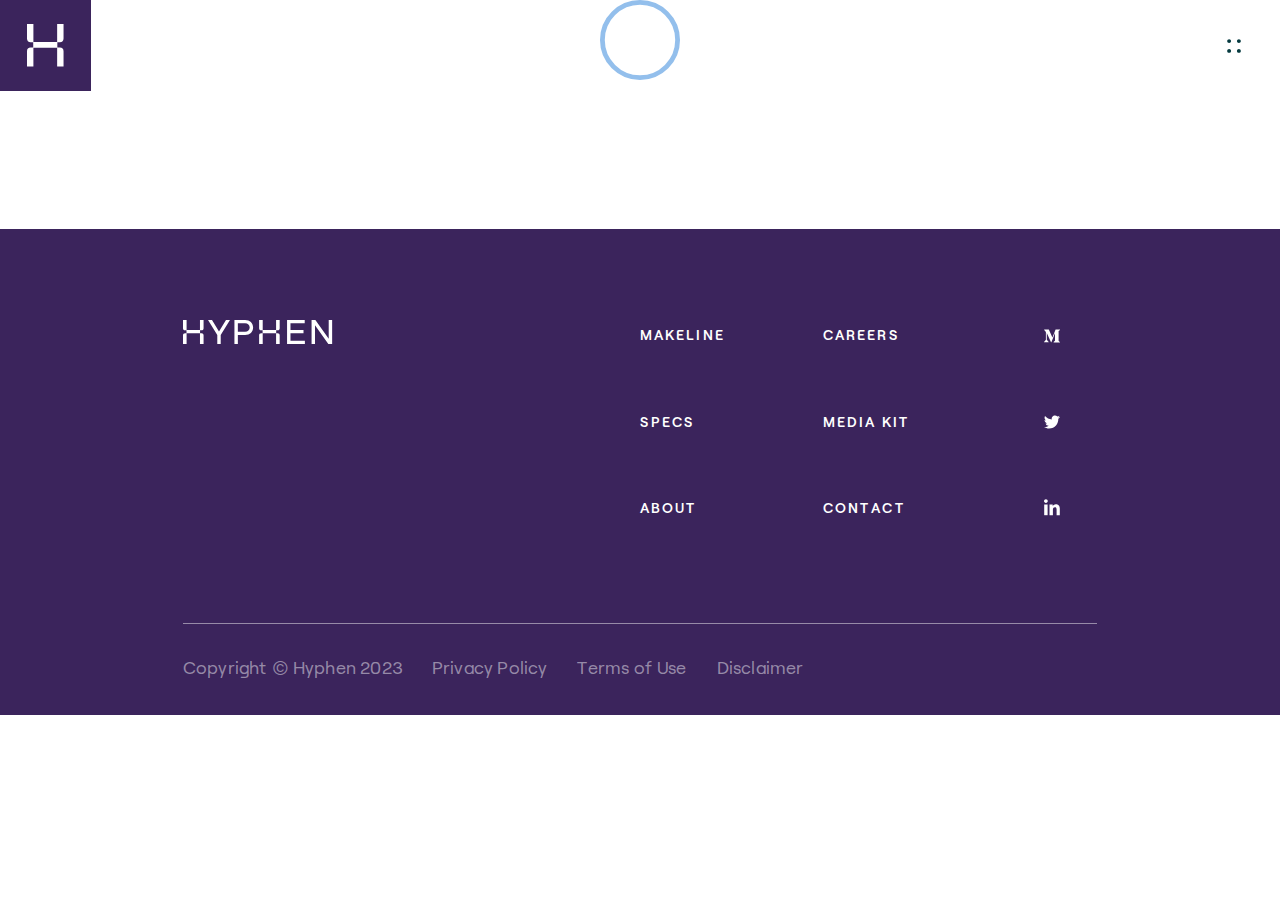
<file: usehyphen.com/terms-of-use.html>
<!DOCTYPE html><html lang="en" prefix="og: http://ogp.me/ns# fb: http://ogp.me/ns/fb#">

    
<!-- Mirrored from usehyphen.com/terms-of-use by HTTrack Website Copier/3.x [XR&CO'2014], Mon, 13 Mar 2023 07:26:35 GMT -->
<!-- Added by HTTrack --><meta http-equiv="content-type" content="text/html;charset=UTF-8" /><!-- /Added by HTTrack -->
<head><link
rel="dns-prefetch" href="index.html" crossorigin><link
rel="preconnect" href="index.html" crossorigin><meta
charset="utf-8"><meta
name="viewport" content="width=device-width,minimum-scale=1"><meta
name="theme-color" content="#50e5b4"><link
rel="apple-touch-icon" sizes="180x180" href="icons/apple-touch-icon.png"><link
rel="icon" type="image/png" sizes="32x32" href="icons/favicon-32x32.png"><link
rel="icon" type="image/png" sizes="16x16" href="icons/favicon-16x16.png"><link
rel="manifest" href="manifest.json"><link
rel="mask-icon" href="icons/safari-pinned-tab.svg" color="#50e6b4"><link
rel="shortcut icon" href="favicon.ico"><meta
name="msapplication-TileColor" content="#ee533d"><meta
name="msapplication-config" content="browserconfig.xml"><meta
name="theme-color" content="#50e6b4"><link
rel="preload" href="lottie/site-intro.min.json" as="fetch" crossorigin><link
rel="preload" href="fonts/RoobertGX.woff2" as="font" type="font/woff2" crossorigin><style>*{box-sizing:border-box}body{min-height:var(--vh)}ul[class]{padding:0;list-style:none}a{text-decoration:none}button{font:inherit}@font-face{font-family:RoobertGX;font-weight:200 900;font-style:normal;src:url(fonts/RoobertGX.woff2) format("woff2"),url(fonts/RoobertGX.woff) format("woff")}body{font-family:RoobertGX,sans-serif;color:#3d6266;font-weight:400;font-size:1.25vw!important;font-feature-settings:"titl" on,"case" on,"ss01" on;letter-spacing:.01em;-webkit-text-size-adjust:100%;-webkit-font-smoothing:antialiased;-moz-osx-font-smoothing:grayscale;text-rendering:optimizeLegibility}@media (max-width:1440px){body{font-size:18px!important}}button{border-radius:0;font-family:RoobertGX,sans-serif;font-size:.9vw!important;font-weight:600;font-feature-settings:"titl" on,"case" on,"ss01" on;letter-spacing:.01em;-webkit-text-size-adjust:100%;-webkit-font-smoothing:antialiased;-moz-osx-font-smoothing:grayscale;text-rendering:optimizeLegibility}@media (max-width:1555.5555555556px){button{font-size:14px!important}}button{-webkit-appearance:none;-moz-appearance:none;appearance:none;border-radius:0}a:not(.button){display:inline-block;position:relative;color:#3b245c;line-height:1.6em}button{display:flex;align-items:center;margin:0;padding:0;border:0;text-align:center;font-size:14px;font-weight:600;letter-spacing:.15em;text-transform:uppercase;color:#3b245c}@media screen and (max-width:768px){button{letter-spacing:.075em}}:root{box-sizing:border-box}*{box-sizing:inherit}body{width:100%;overflow-x:hidden;margin:0}@media screen and (max-width:767px){body{overflow-y:visible}}html{--vh:100vh}body{max-height:var(--vh);overflow-y:hidden}.cover{z-index:999;height:var(--vh);background-color:#3b245c;opacity:1}.cover,.cover-content{position:fixed;top:0;left:0;width:100%}.cover-content{z-index:4;height:100vh;background-color:#000;opacity:0;visibility:hidden}body.loading:not(.is-device){height:var(--vh);overflow:hidden}#loco-scroll{background-color:#fff}.core-header{display:flex;justify-content:space-between;position:fixed;top:0;left:0;z-index:5;width:100%;min-height:72px}.core-logo-link{display:flex!important;align-items:center;justify-content:center;width:7.14vw;height:7.14vw;min-width:72px;min-height:72px;background-color:#063b40;transform:translateY(0)}.core-logo-link svg{width:40%;height:auto}.core-menu{position:relative;width:7.14vw;height:7.14vw;min-width:72px;min-height:72px;background-color:transparent;transform:translateY(0)}.core-menu-desktop,.core-menu-mobile{display:flex;align-items:center;justify-content:center;position:absolute;top:0;left:0;width:100%;height:100%}.core-menu-desktop svg,.core-menu-mobile svg{width:100%;min-width:36px;height:auto}.core-menu-desktop svg .dot,.core-menu-mobile svg .dot{transform-origin:center center}.core-menu-desktop svg .dot-1,.core-menu-desktop svg .dot-4,.core-menu-mobile svg .dot-1,.core-menu-mobile svg .dot-4{transform:scale(1) translate3d(-5px,0,0);opacity:0}.core-menu-desktop svg{max-width:44px}.core-menu-mobile svg{max-width:36px}@media screen and (min-width:1024px){.core-menu-mobile{display:none}}@media screen and (max-width:1023px){.core-menu-desktop{display:none}}@media screen and (max-width:768px){.core-header{min-height:68px}.core-logo-link,.core-menu{width:14.28vw;height:14.28vw;min-width:68px;min-height:68px}}.core-nav-container{display:none;height:var(--vh);overflow-x:hidden;overflow-y:scroll;-webkit-overflow-scrolling:touch}.core-nav-bg,.core-nav-container{position:fixed;top:0;left:0;width:100%}.core-nav-bg{z-index:0;height:100vh;background-color:#3b245c}.core-nav-header{display:flex;align-items:center;justify-content:space-between;position:relative;z-index:1;min-height:72px}.core-logo-open-link{position:relative;width:100%;height:7.14vw}.core-logo-open-desktop,.core-logo-open-mobile{display:flex;align-items:center;position:absolute;top:0;left:0;width:100%;height:100%;padding-left:3.57vw;padding-right:3.57vw}.core-menu-close{flex-shrink:0;position:relative;width:7.14vw;height:7.14vw;min-width:72px;min-height:72px;background-color:transparent}.core-menu-close svg{width:100%;max-width:44px;min-width:36px;height:auto;vertical-align:middle}.core-menu-close-desktop,.core-menu-close-mobile{display:flex;align-items:center;justify-content:center;position:absolute;top:0;left:0;width:100%;height:100%}.core-menu-close-desktop svg,.core-menu-close-mobile svg{width:100%;max-width:44px;min-width:36px;height:auto}.core-nav{display:flex;align-items:center;position:relative;z-index:1;min-height:561px;padding-left:7.14vw}.core-nav .nav-list{display:flex;flex-wrap:wrap;margin-top:0;margin-bottom:0}.core-nav .nav-list .nav-item{width:50%}.core-nav .nav-list .nav-item:not(.last-row){margin-bottom:92px}.core-nav .nav-list .nav-item a{display:flex;align-items:center}.core-nav .nav-list .nav-item-number{width:7.14vw;font-size:14px;font-weight:500;letter-spacing:.1em;line-height:1em;color:#3d6266}.core-nav .nav-list-social{flex-shrink:0;display:flex;width:100%;margin-top:0;margin-bottom:0}.core-nav .nav-list-social .nav-item a{line-height:0}.core-nav a{font-size:5vw!important;color:#fff;line-height:1em}@media (max-width:960px){.core-nav a{font-size:48px!important}}@media screen and (min-width:1024px){.core-logo-open-desktop svg{height:40%}.core-logo-open-mobile,.core-menu-close-mobile{display:none}.core-nav{height:calc(100% - 7.14vw);padding-bottom:7.14vw}.core-nav .nav-list-social{flex-wrap:wrap;align-content:space-evenly;justify-content:center;width:7.14vw}.core-nav .nav-list-social .nav-item{width:100%;text-align:center}.core-nav .nav-list-social .nav-item:not(:last-of-type){margin-bottom:92px}}@media screen and (max-width:1023px){.core-logo-open-desktop,.core-menu-close-desktop{display:none}.core-logo-open-desktop,.core-logo-open-mobile{padding-left:7.14vw;padding-right:7.14vw}.core-nav{flex-wrap:wrap;align-content:space-evenly;height:calc(100% - 14.28vw);padding-left:7.14vw}.core-nav .nav-list .nav-item{width:100%;order:var(--order)}.core-nav .nav-list .nav-item:not(:last-of-type){margin-bottom:24px}.core-nav .nav-list .nav-item-number{width:14.28vw}.core-nav .nav-list-social{padding-left:14.28vw}.core-nav .nav-list-social .nav-item{display:flex;align-items:center;justify-content:center;width:32px;height:32px}.core-nav .nav-list-social .nav-item:not(:last-of-type){margin-right:24px}}@media screen and (max-width:767px){.core-menu-close-desktop svg,.core-menu-close-mobile svg{width:36px}.core-menu-close{width:14.28vw;height:14.28vw}}.core-footer{display:flex;flex-wrap:wrap;align-items:flex-start;justify-content:space-between;position:relative;margin-top:-1px;padding:7.14vw 14.28vw 0;background-color:#3b245c}.core-footer:after{content:"";position:absolute;bottom:-1px;left:0;width:100%;height:1px;background-color:#3b245c}.core-footer .core-footer-logo-link{position:relative;width:150px;flex-shrink:0;line-height:0}.core-footer .core-footer-logo-desktop{display:inline-block;line-height:0}.core-footer .core-footer-nav{display:flex;position:relative;z-index:1;width:50%}.core-footer .core-footer-nav .footer-nav-list{display:flex;flex-wrap:wrap;margin-top:0;margin-bottom:0}.core-footer .core-footer-nav .footer-nav-list .footer-nav-item{width:50%}.core-footer .core-footer-nav .footer-nav-list .footer-nav-item:not(.last-row){margin-bottom:48px}.core-footer .core-footer-nav .footer-nav-list .footer-nav-item a{display:flex;align-items:center}.core-footer .core-footer-nav .footer-nav-list-social{flex-shrink:0;display:flex;width:100%;margin-top:0;margin-bottom:0}.core-footer .core-footer-nav a{font-size:14px;font-weight:600;text-transform:uppercase;letter-spacing:.15em;line-height:1em;color:#fff}.core-footer .copyright{display:flex;width:100%;color:hsla(0,0%,100%,.47);border-top:1px solid hsla(0,0%,100%,.47)}.core-footer .copyright a{margin-left:30px;color:hsla(0,0%,100%,.47)}@media screen and (min-width:861px){.core-footer .core-footer-logo-mobile{display:none}.core-footer .core-footer-nav{padding-bottom:7.14vw}.core-footer .core-footer-nav .footer-nav-list .footer-nav-item a{padding:9px 0}.core-footer .core-footer-nav .footer-nav-list-social{flex-wrap:wrap;width:7.14vw}.core-footer .core-footer-nav .footer-nav-list-social .footer-nav-item{width:100%;text-align:center}.core-footer .core-footer-nav .footer-nav-list-social .footer-nav-item:not(:last-of-type){margin-bottom:48px}.core-footer .copyright{align-items:center;min-height:7.14vw;padding-top:24px;padding-bottom:24px}}@media screen and (max-width:860px){.core-footer{padding:calc(28.56vw + 13px) 14.28vw 14.28vw}.core-footer .core-footer-logo-desktop{display:none}.core-footer .core-footer-nav{flex-wrap:wrap;align-content:space-evenly;width:100%;padding-top:14.28vw;padding-bottom:14.28vw}.core-footer .core-footer-nav .footer-nav-list .footer-nav-item{width:100%;order:var(--order)}.core-footer .core-footer-nav .footer-nav-list .footer-nav-item:not(:last-of-type){margin-bottom:36px}.core-footer .core-footer-nav .footer-nav-list-social{padding-top:14.28vw}.core-footer .core-footer-nav .footer-nav-list-social .footer-nav-item{width:32px;height:32px}.core-footer .core-footer-nav .footer-nav-list-social .footer-nav-item:not(:last-of-type){margin-right:36px}.core-footer .copyright{flex-wrap:wrap;padding-top:24px}.core-footer .copyright a{width:100%;margin-top:7px;margin-left:0}.core-footer .copyright a:first-of-type{margin-top:14px}}</style><link
rel="preload" href="css/siteb9c1.css?id=9791a6218ec110441184" as="style" onload="this.onload=null;this.rel='stylesheet'">
<noscript><link
rel="stylesheet" href="css/siteb9c1.css?id=9791a6218ec110441184"></noscript> <script>!function(n){"use strict";n.loadCSS||(n.loadCSS=function(){});var o=loadCSS.relpreload={};if(o.support=function(){var e;try{e=n.document.createElement("link").relList.supports("preload")}catch(t){e=!1}return function(){return e}}(),o.bindMediaToggle=function(t){var e=t.media||"all";function a(){t.media=e}t.addEventListener?t.addEventListener("load",a):t.attachEvent&&t.attachEvent("onload",a),setTimeout(function(){t.rel="stylesheet",t.media="only x"}),setTimeout(a,3e3)},o.poly=function(){if(!o.support())for(var t=n.document.getElementsByTagName("link"),e=0;e<t.length;e++){var a=t[e];"preload"!==a.rel||"style"!==a.getAttribute("as")||a.getAttribute("data-loadcss")||(a.setAttribute("data-loadcss",!0),o.bindMediaToggle(a))}},!o.support()){o.poly();var t=n.setInterval(o.poly,500);n.addEventListener?n.addEventListener("load",function(){o.poly(),n.clearInterval(t)}):n.attachEvent&&n.attachEvent("onload",function(){o.poly(),n.clearInterval(t)})}"undefined"!=typeof exports?exports.loadCSS=loadCSS:n.loadCSS=loadCSS}("undefined"!=typeof global?global:this);</script><title>Terms of Use</title>
<script>dataLayer = [];
(function(w,d,s,l,i){w[l]=w[l]||[];w[l].push({'gtm.start':
new Date().getTime(),event:'gtm.js'});var f=d.getElementsByTagName(s)[0],
j=d.createElement(s),dl=l!='dataLayer'?'&l='+l:'';j.async=true;j.src=
'../www.googletagmanager.com/gtm5445.html?id='+i+dl;f.parentNode.insertBefore(j,f);
})(window,document,'script','dataLayer','GTM-WFXM74G');
</script><meta name="generator" content="SEOmatic">
<meta name="description" content="Hyphen is an automated makeline designed to increase efficiency in the kitchen with less errors and lower costs.">
<meta name="referrer" content="no-referrer-when-downgrade">
<meta name="robots" content="none">
<meta content="en_US" property="og:locale">
<meta content="Hyphen" property="og:site_name">
<meta content="website" property="og:type">
<meta content="https://usehyphen.com/terms-of-use" property="og:url">
<meta content="Terms of Use" property="og:title">
<meta content="Hyphen is an automated makeline designed to increase efficiency in the kitchen with less errors and lower costs." property="og:description">
<meta content="https://usehyphen.com/assets/imager/images/3885/social_share_cover_v3_a6c5141cc54bf13eb3cff9f60a7e5c1b.png?mtime=1628686535" property="og:image">
<meta content="1200" property="og:image:width">
<meta content="630" property="og:image:height">
<meta name="twitter:card" content="summary_large_image">
<meta name="twitter:site" content="@gethyphen">
<meta name="twitter:creator" content="@gethyphen">
<meta name="twitter:title" content="Terms of Use">
<meta name="twitter:description" content="Hyphen is an automated makeline designed to increase efficiency in the kitchen with less errors and lower costs.">
<meta name="twitter:image" content="https://usehyphen.com/assets/imager/images/3885/social_share_cover_v3_7bb39d210ad10be8914e2b58f80f16bb.png?mtime=1628686535">
<meta name="twitter:image:width" content="800">
<meta name="twitter:image:height" content="418">
<link href="index.html" rel="home">
<link type="text/plain" href="humans.txt" rel="author"></head>

    <body class="first-load loading "><noscript><iframe src="https://www.googletagmanager.com/ns.html?id=GTM-WFXM74G"
height="0" width="0" style="display:none;visibility:hidden"></iframe></noscript>


        
    
    <div class="cover"></div>

    <div id="loco-scroll" style="min-height: 100vh;">

        
    
<header class="core-header">

	<a class="core-logo-link override" href="index.html#"  aria-label="Home">
        <svg width="48" height="56" viewBox="0 0 48 56" fill="none" xmlns="http://www.w3.org/2000/svg">
<path d="M39.6 30.96V55.9999H48V35.76C48 32.64 46.32 30.96 43.2 30.96H39.6ZM39.6 23.8399H43.2C46.32 23.8399 48 22.1599 48 19.0399V0H39.6V23.8399ZM8.4 30.96H4.8C1.68 30.96 0 32.64 0 35.76V55.9999H8.4V30.96ZM8.4 23.8399V0H0V19.0399C0 22.1599 1.68 23.8399 4.8 23.8399H8.4ZM39.84 23.5999H8.16V31.2H39.84V23.5999Z" fill="white"/>
</svg>
	</a>

    
        <button class="core-menu override" aria-label="Menu">
            <div class="core-menu-desktop">
                <svg width="45" height="45" viewBox="0 0 45 45" fill="none" xmlns="http://www.w3.org/2000/svg"><path class="box" d="M.5 19.7c0-6.7206 0-10.081 1.308-12.6479A12 12 0 017.052 1.808C9.6191.5 12.9794.5 19.7.5h5.6c6.7206 0 10.0809 0 12.6479 1.308a12.0004 12.0004 0 015.2442 5.2441C44.5 9.6191 44.5 12.9794 44.5 19.7v5.6c0 6.7206 0 10.0809-1.3079 12.6479a12.0007 12.0007 0 01-5.2442 5.2442C35.3809 44.5 32.0206 44.5 25.3 44.5h-5.6c-6.7206 0-10.081 0-12.6479-1.3079a12.0004 12.0004 0 01-5.2442-5.2442C.5 35.3809.5 32.0206.5 25.3v-5.6z" fill="#fff"/><path class="dot dot-1" d="M19.5 17.5c0 1.1046-.8954 2-2 2s-2-.8954-2-2 .8954-2 2-2 2 .8954 2 2z" fill="#063B40"/><path class="dot dot-2" d="M19.5 17.5c0 1.1046-.8954 2-2 2s-2-.8954-2-2 .8954-2 2-2 2 .8954 2 2z" fill="#063B40"/><path class="dot dot-3" d="M29.5 17.5c0 1.1046-.8954 2-2 2s-2-.8954-2-2 .8954-2 2-2 2 .8954 2 2z" fill="#063B40"/><path class="dot dot-4" d="M19.5 27.5c0 1.1046-.8954 2-2 2s-2-.8954-2-2 .8954-2 2-2 2 .8954 2 2z" fill="#063B40"/><path class="dot dot-5" d="M19.5 27.5c0 1.1046-.8954 2-2 2s-2-.8954-2-2 .8954-2 2-2 2 .8954 2 2z" fill="#063B40"/><path class="dot dot-6" d="M29.5 27.5c0 1.1046-.8954 2-2 2s-2-.8954-2-2 .8954-2 2-2 2 .8954 2 2z" fill="#063B40"/></svg>            </div>
            <div class="core-menu-mobile">
                <svg width="36" height="36" viewBox="0 0 36 36" fill="none" xmlns="http://www.w3.org/2000/svg"><path class="box" d="M0 16c0-5.6005 0-8.4008 1.09-10.54a10 10 0 014.37-4.37C7.5993 0 10.3996 0 16 0h4c5.6005 0 8.4008 0 10.5399 1.09a10.0006 10.0006 0 014.3702 4.37C36 7.5993 36 10.3996 36 16v4c0 5.6005 0 8.4008-1.0899 10.5399a10.001 10.001 0 01-4.3702 4.3702C28.4008 36 25.6005 36 20 36h-4c-5.6005 0-8.4008 0-10.54-1.0899a10.0006 10.0006 0 01-4.37-4.3702C0 28.4008 0 25.6005 0 20v-4z" fill="#fff"/><path class="dot dot-1" d="M15 13c0 1.1046-.8954 2-2 2s-2-.8954-2-2 .8954-2 2-2 2 .8954 2 2z" fill="#063B40"/><path class="dot dot-2" d="M15 13c0 1.1046-.8954 2-2 2s-2-.8954-2-2 .8954-2 2-2 2 .8954 2 2z" fill="#063B40"/><path class="dot dot-3" d="M25 13c0 1.1046-.8954 2-2 2s-2-.8954-2-2 .8954-2 2-2 2 .8954 2 2z" fill="#063B40"/><path class="dot dot-4" d="M15 23c0 1.1046-.8954 2-2 2s-2-.8954-2-2 .8954-2 2-2 2 .8954 2 2z" fill="#063B40"/><path class="dot dot-5" d="M15 23c0 1.1046-.8954 2-2 2s-2-.8954-2-2 .8954-2 2-2 2 .8954 2 2z" fill="#063B40"/><path class="dot dot-6" d="M25 23c0 1.1046-.8954 2-2 2s-2-.8954-2-2 .8954-2 2-2 2 .8954 2 2z" fill="#063B40"/></svg>            </div>
        </button>

	    
<div class="core-nav-container">

    <header class="core-nav-header">

        <a class="core-logo-open-link override" href="index.html#"  aria-label="Home">
            <span class="core-logo-open-desktop">
                <svg width="150" height="24" viewBox="0 0 150 24" fill="none" xmlns="http://www.w3.org/2000/svg">
<path d="M145.714 0V18.7886L132.377 0H128.572V24H132V5.21143L145.337 24H149.143V0H145.714ZM93.0858 13.2686V24H96.6858V15.3257C96.6858 13.9886 95.9658 13.2686 94.6287 13.2686H93.0858ZM93.0858 10.2171H94.6287C95.9658 10.2171 96.6858 9.49714 96.6858 8.16V0H93.0858V10.2171ZM79.7144 13.2686H78.1715C76.8344 13.2686 76.1144 13.9886 76.1144 15.3257V24H79.7144V13.2686ZM79.7144 10.2171V0H76.1144V8.16C76.1144 9.49714 76.8344 10.2171 78.1715 10.2171H79.7144ZM93.1887 10.1143H79.6115V13.3714H93.1887V10.1143ZM16.9714 13.2686V24H20.5715V15.3257C20.5715 13.9886 19.8515 13.2686 18.5143 13.2686H16.9714ZM16.9714 10.2171H18.5143C19.8515 10.2171 20.5715 9.49714 20.5715 8.16V0H16.9714V10.2171ZM3.6 13.2686H2.05715C0.720001 13.2686 0 13.9886 0 15.3257V24H3.6V13.2686ZM3.6 10.2171V0H0V8.16C0 9.49714 0.720001 10.2171 2.05715 10.2171H3.6ZM17.0743 10.1143H3.49715V13.3714H17.0743V10.1143ZM107.486 13.3714H120.514V10.1143H107.486V3.25714H121.714V0H104.057V24H121.886V20.7429H107.486V13.3714ZM62.0915 11.8286H54.8572V3.25714H62.0915C64.8001 3.25714 66.6858 5.00571 66.6858 7.57714C66.6858 10.1143 64.8001 11.8286 62.0915 11.8286ZM62.0915 0H51.4286V24H54.8572V15.0857H62.0915C66.8572 15.0857 70.1144 12.0343 70.1144 7.57714C70.1144 3.08571 66.8572 0 62.0915 0ZM36 11.6229L29.0057 0H25.0286L34.2858 14.9143V24H37.7143V14.9143L46.9715 0H42.9943L36 11.6229Z" fill="white"/>
</svg>
            </span>
            <span class="core-logo-open-mobile">
                <svg width="112" height="18" viewBox="0 0 112 18" fill="none" xmlns="http://www.w3.org/2000/svg">
<path d="M109.286 0V14.0914L99.283 0H96.4287V18H99.0001V3.90857L109.003 18H111.857V0H109.286ZM69.8144 9.95143V18H72.5144V11.4943C72.5144 10.4914 71.9744 9.95143 70.9715 9.95143H69.8144ZM69.8144 7.66286H70.9715C71.9744 7.66286 72.5144 7.12286 72.5144 6.12V0H69.8144V7.66286ZM59.7858 9.95143H58.6286C57.6258 9.95143 57.0858 10.4914 57.0858 11.4943V18H59.7858V9.95143ZM59.7858 7.66286V0H57.0858V6.12C57.0858 7.12286 57.6258 7.66286 58.6286 7.66286H59.7858ZM69.8915 7.58571H59.7086V10.0286H69.8915V7.58571ZM12.7286 9.95143V18H15.4286V11.4943C15.4286 10.4914 14.8886 9.95143 13.8857 9.95143H12.7286ZM12.7286 7.66286H13.8857C14.8886 7.66286 15.4286 7.12286 15.4286 6.12V0H12.7286V7.66286ZM2.7 9.95143H1.54286C0.540001 9.95143 0 10.4914 0 11.4943V18H2.7V9.95143ZM2.7 7.66286V0H0V6.12C0 7.12286 0.540001 7.66286 1.54286 7.66286H2.7ZM12.8057 7.58571H2.62286V10.0286H12.8057V7.58571ZM80.6144 10.0286H90.3858V7.58571H80.6144V2.44286H91.2858V0H78.0429V18H91.4144V15.5571H80.6144V10.0286ZM46.5686 8.87143H41.1429V2.44286H46.5686C48.6001 2.44286 50.0143 3.75429 50.0143 5.68286C50.0143 7.58571 48.6001 8.87143 46.5686 8.87143ZM46.5686 0H38.5715V18H41.1429V11.3143H46.5686C50.1429 11.3143 52.5858 9.02571 52.5858 5.68286C52.5858 2.31429 50.1429 0 46.5686 0ZM27 8.71714L21.7543 0H18.7715L25.7143 11.1857V18H28.2857V11.1857L35.2286 0H32.2458L27 8.71714Z" fill="white"/>
</svg>
            </span>
        </a>

        <button class="core-menu-close override" aria-label="Menu">
            <div class="core-menu-close-desktop">
                <svg width="44" height="44" viewBox="0 0 44 44" fill="none" xmlns="http://www.w3.org/2000/svg"><path id="menu-close-desktop-bg" d="M0 19.2C0 12.4794 0 9.119 1.308 6.5521A12 12 0 016.552 1.308C9.1191 0 12.4794 0 19.2 0h5.6c6.7206 0 10.0809 0 12.6479 1.308a12.0004 12.0004 0 015.2442 5.2441C44 9.1191 44 12.4794 44 19.2v5.6c0 6.7206 0 10.0809-1.3079 12.6479a12.0007 12.0007 0 01-5.2442 5.2442C34.8809 44 31.5206 44 24.8 44h-5.6c-6.7206 0-10.081 0-12.6479-1.3079a12.0004 12.0004 0 01-5.2442-5.2442C0 34.8809 0 31.5206 0 24.8v-5.6z" fill="#063B40"/><path id="menu-close-desktop-x" d="M29 16.41L27.59 15 22 20.59 16.41 15 15 16.41 20.59 22 15 27.59 16.41 29 22 23.41 27.59 29 29 27.59 23.41 22 29 16.41z" fill="#fff"/></svg>            </div>
            <div class="core-menu-close-mobile">
                <svg width="36" height="36" viewBox="0 0 36 36" fill="none" xmlns="http://www.w3.org/2000/svg"><path id="menu-close-mobile-bg" d="M0 16c0-5.6005 0-8.4008 1.09-10.54a10 10 0 014.37-4.37C7.5993 0 10.3996 0 16 0h4c5.6005 0 8.4008 0 10.5399 1.09a10.0006 10.0006 0 014.3702 4.37C36 7.5993 36 10.3996 36 16v4c0 5.6005 0 8.4008-1.0899 10.5399a10.001 10.001 0 01-4.3702 4.3702C28.4008 36 25.6005 36 20 36h-4c-5.6005 0-8.4008 0-10.54-1.0899a10.0006 10.0006 0 01-4.37-4.3702C0 28.4008 0 25.6005 0 20v-4z" fill="#063B40"/><path id="menu-close-mobile-x" d="M25 12.41L23.59 11 18 16.59 12.41 11 11 12.41 16.59 18 11 23.59 12.41 25 18 19.41 23.59 25 25 23.59 19.41 18 25 12.41z" fill="#fff"/></svg>            </div>
        </button>

    </header>

    <nav class="core-nav">

        <ul class="nav-list">

            
            
                                                                                                                
                <li class="nav-item col-1 " style="--order: 1;">
                                            <a class="override" href="index.html#makeline">
                            <span class="nav-item-number">01 &mdash;</span>
                            Makeline
                        </a>
                                    </li>
                
            
                                                                                                                
                <li class="nav-item col-2 " style="--order: 4;">
                                            <a class="override" href="about.html#careers">
                            <span class="nav-item-number">04 &mdash;</span>
                            Careers
                        </a>
                                    </li>
                
            
                                                                                                                
                <li class="nav-item col-1 " style="--order: 2;">
                                            <a class="override" href="specs.html#">
                            <span class="nav-item-number">02 &mdash;</span>
                            Specs
                        </a>
                                    </li>
                
            
                                                                                                                
                <li class="nav-item col-2 " style="--order: 5;">
                                            <a class="override" href="https://hyphen.docsend.com/view/s/wqe7ffzj927qsh9g" data-router-disabled>
                            <span class="nav-item-number">05 &mdash;</span>
                            Media Kit
                        </a>
                                    </li>
                
            
                                                                                                                
                <li class="nav-item col-1 last-row" style="--order: 3;">
                                            <a class="override" href="about.html#">
                            <span class="nav-item-number">03 &mdash;</span>
                            About
                        </a>
                                    </li>
                
            
                                                                                                                
                <li class="nav-item col-2 last-row" style="--order: 6;">
                                            <a class="override" href="index.html#contact">
                            <span class="nav-item-number">06 &mdash;</span>
                            Contact
                        </a>
                                    </li>
                
            
        </ul>

        <ul class="nav-list-social">

            <li class="nav-item col-3">
                <a class="override" href="https://medium.com/usehyphen" aria-label="Visit us on Medium" title="Medium" target="_blank" rel="noopener">
                    <svg width="32" height="32" viewBox="0 0 32 32" fill="none" xmlns="http://www.w3.org/2000/svg"><path d="M9.7 11.6996c.1.1.2.3.2.5v7c.1.3 0 .5-.2.7l-1.7 2v.3h4.7v-.3l-1.7-2c-.1-.2-.2-.4-.2-.7v-6.1l4.2 9.1h.4l3.6-9.1v7.3c0 .2 0 .3-.1.4l-1.3 1.3v.3h6.3v-.3l-1.2-1.2c-.1-.1-.1-.3-.1-.4v-9c-.1-.2 0-.3.1-.4l1.3-1.2v-.3h-4.4l-3.2 7.9-3.6-7.9H8.2v.3l1.5 1.8z" fill="#fff"/></svg>                </a>
            </li>
            
            <li class="nav-item col-3">
                <a class="override" href="https://twitter.com/gethyphen" aria-label="Visit us on Twitter" title="Twitter" target="_blank" rel="noopener">
                    <svg width="32" height="33" viewBox="0 0 32 33" fill="none" xmlns="http://www.w3.org/2000/svg"><path fill-rule="evenodd" clip-rule="evenodd" d="M22.1 11.5c.7-.1 1.3-.2 1.9-.5-.4.7-1 1.3-1.7 1.7.2 4.7-3.2 9.8-9.3 9.8-1.8 0-3.5-.6-5-1.5 1.7.2 3.5-.3 4.7-1.2-1.5 0-2.7-1-3.1-2.3.5.1 1 0 1.5-.1-1.5-.4-2.6-1.8-2.6-3.3.5.2 1 .4 1.5.4-1.4-1-1.9-2.9-1-4.4 1.7 2 4.1 3.3 6.8 3.4-.5-2 1.1-4 3.2-4 .9 0 1.8.4 2.4 1 .8-.2 1.5-.4 2.1-.8-.2.8-.7 1.4-1.4 1.8z" fill="#fff"/></svg>                </a>
            </li>
            
            <li class="nav-item col-3">
                <a class="override" href="https://www.linkedin.com/company/use-hyphen/" aria-label="Visit us on LinkedIn" title="LinkedIn" target="_blank" rel="noopener">
                    <svg width="32" height="32" viewBox="0 0 32 32" fill="none" xmlns="http://www.w3.org/2000/svg"><path d="M8.2 22.2002v-10.7h3.4v10.7H8.2z" fill="#fff"/><path d="M9.9 10.0002c-1.1 0-1.9-.8-1.9-1.9 0-1.1.9-1.9 1.9-1.9 1.1 0 1.9.8 1.9 1.9 0 1.1-.8 1.9-1.9 1.9z" fill="#fff"/><path d="M23.8 22.2002h-3.2v-5.8c0-1.7-.7-2.2-1.7-2.2s-2 .8-2 2.3v5.7h-3.4v-10.7h3.2v1.5c.3-.7 1.5-1.8 3.2-1.8 1.9 0 3.9 1.1 3.9 4.4v6.6z" fill="#fff"/></svg>                </a>
            </li>

        </ul>
    </nav>


    <div class="core-nav-bg"></div>

</div>        
    
</header>

        <div class="cover-content"></div>

        <main data-router-wrapper>
            
    			    		
        <article data-router-view="legalPrivacy" data-handle="legalPrivacy">

            <div class="legal-privacy-container page-container" data-scroll-section>

                <div class="c-iframe">

                    
                                        
                        <script type="text/javascript">(function(d, s, id) {
                            var js, tjs = d.getElementsByTagName(s)[0];
                            if (d.getElementById(id)) return;
                            js = d.createElement(s); js.id = id;
                            js.src = "../app.termly.io/embed-policy.min.js";
                            tjs.parentNode.insertBefore(js, tjs);
                            }(document, 'script', 'termly-jssdk'));</script>

                                        
                    
                            <div name="termly-embed" data-id="55e5da80-e379-4be6-aec7-553d96655627" data-type="iframe"></div>
                            
                        
                <div>

            </div>

        </article>

    
        </main>

        
    

    <footer class="core-footer" data-scroll-section>
            
        <a class="core-footer-logo-link override" href="index.html#"  aria-label="Home">
            <span class="core-footer-logo-desktop">
                <svg width="150" height="24" viewBox="0 0 150 24" fill="none" xmlns="http://www.w3.org/2000/svg">
<path d="M145.714 0V18.7886L132.377 0H128.572V24H132V5.21143L145.337 24H149.143V0H145.714ZM93.0858 13.2686V24H96.6858V15.3257C96.6858 13.9886 95.9658 13.2686 94.6287 13.2686H93.0858ZM93.0858 10.2171H94.6287C95.9658 10.2171 96.6858 9.49714 96.6858 8.16V0H93.0858V10.2171ZM79.7144 13.2686H78.1715C76.8344 13.2686 76.1144 13.9886 76.1144 15.3257V24H79.7144V13.2686ZM79.7144 10.2171V0H76.1144V8.16C76.1144 9.49714 76.8344 10.2171 78.1715 10.2171H79.7144ZM93.1887 10.1143H79.6115V13.3714H93.1887V10.1143ZM16.9714 13.2686V24H20.5715V15.3257C20.5715 13.9886 19.8515 13.2686 18.5143 13.2686H16.9714ZM16.9714 10.2171H18.5143C19.8515 10.2171 20.5715 9.49714 20.5715 8.16V0H16.9714V10.2171ZM3.6 13.2686H2.05715C0.720001 13.2686 0 13.9886 0 15.3257V24H3.6V13.2686ZM3.6 10.2171V0H0V8.16C0 9.49714 0.720001 10.2171 2.05715 10.2171H3.6ZM17.0743 10.1143H3.49715V13.3714H17.0743V10.1143ZM107.486 13.3714H120.514V10.1143H107.486V3.25714H121.714V0H104.057V24H121.886V20.7429H107.486V13.3714ZM62.0915 11.8286H54.8572V3.25714H62.0915C64.8001 3.25714 66.6858 5.00571 66.6858 7.57714C66.6858 10.1143 64.8001 11.8286 62.0915 11.8286ZM62.0915 0H51.4286V24H54.8572V15.0857H62.0915C66.8572 15.0857 70.1144 12.0343 70.1144 7.57714C70.1144 3.08571 66.8572 0 62.0915 0ZM36 11.6229L29.0057 0H25.0286L34.2858 14.9143V24H37.7143V14.9143L46.9715 0H42.9943L36 11.6229Z" fill="white"/>
</svg>
            </span>
            <span class="core-footer-logo-mobile">
                <svg width="112" height="18" viewBox="0 0 112 18" fill="none" xmlns="http://www.w3.org/2000/svg">
<path d="M109.286 0V14.0914L99.283 0H96.4287V18H99.0001V3.90857L109.003 18H111.857V0H109.286ZM69.8144 9.95143V18H72.5144V11.4943C72.5144 10.4914 71.9744 9.95143 70.9715 9.95143H69.8144ZM69.8144 7.66286H70.9715C71.9744 7.66286 72.5144 7.12286 72.5144 6.12V0H69.8144V7.66286ZM59.7858 9.95143H58.6286C57.6258 9.95143 57.0858 10.4914 57.0858 11.4943V18H59.7858V9.95143ZM59.7858 7.66286V0H57.0858V6.12C57.0858 7.12286 57.6258 7.66286 58.6286 7.66286H59.7858ZM69.8915 7.58571H59.7086V10.0286H69.8915V7.58571ZM12.7286 9.95143V18H15.4286V11.4943C15.4286 10.4914 14.8886 9.95143 13.8857 9.95143H12.7286ZM12.7286 7.66286H13.8857C14.8886 7.66286 15.4286 7.12286 15.4286 6.12V0H12.7286V7.66286ZM2.7 9.95143H1.54286C0.540001 9.95143 0 10.4914 0 11.4943V18H2.7V9.95143ZM2.7 7.66286V0H0V6.12C0 7.12286 0.540001 7.66286 1.54286 7.66286H2.7ZM12.8057 7.58571H2.62286V10.0286H12.8057V7.58571ZM80.6144 10.0286H90.3858V7.58571H80.6144V2.44286H91.2858V0H78.0429V18H91.4144V15.5571H80.6144V10.0286ZM46.5686 8.87143H41.1429V2.44286H46.5686C48.6001 2.44286 50.0143 3.75429 50.0143 5.68286C50.0143 7.58571 48.6001 8.87143 46.5686 8.87143ZM46.5686 0H38.5715V18H41.1429V11.3143H46.5686C50.1429 11.3143 52.5858 9.02571 52.5858 5.68286C52.5858 2.31429 50.1429 0 46.5686 0ZM27 8.71714L21.7543 0H18.7715L25.7143 11.1857V18H28.2857V11.1857L35.2286 0H32.2458L27 8.71714Z" fill="white"/>
</svg>
            </span>
        </a>
        
        <nav class="core-footer-nav">
            <ul class="footer-nav-list">

                
                
                                                                                                                                            
                    <li class="footer-nav-item col-1 " style="--order: 1;">
                                                    <a class="override" href="index.html#makeline">
                                Makeline
                            </a>
                                            </li>
                    
                
                                                                                                                                            
                    <li class="footer-nav-item col-2 " style="--order: 4;">
                                                    <a class="override" href="about.html#careers">
                                Careers
                            </a>
                                            </li>
                    
                
                                                                                                                                            
                    <li class="footer-nav-item col-1 " style="--order: 2;">
                                                    <a class="override" href="specs.html#">
                                Specs
                            </a>
                                            </li>
                    
                
                                                                                                                                            
                    <li class="footer-nav-item col-2 " style="--order: 5;">
                                                    <a class="override" href="https://hyphen.docsend.com/view/s/wqe7ffzj927qsh9g" data-router-disabled>
                                Media Kit
                            </a>
                                            </li>
                    
                
                                                                                                                                            
                    <li class="footer-nav-item col-1 last-row" style="--order: 3;">
                                                    <a class="override" href="about.html#">
                                About
                            </a>
                                            </li>
                    
                
                                                                                                                                            
                    <li class="footer-nav-item col-2 last-row" style="--order: 6;">
                                                    <a class="override" href="index.html#contact">
                                Contact
                            </a>
                                            </li>
                    
                
            </ul>

            <ul class="footer-nav-list-social">

                <li class="footer-nav-item col-3">
                    <a class="override" href="https://medium.com/usehyphen" aria-label="Visit us on Medium" title="Medium" target="_blank" rel="noopener">
                        <svg width="32" height="32" viewBox="0 0 32 32" fill="none" xmlns="http://www.w3.org/2000/svg"><path d="M9.7 11.6996c.1.1.2.3.2.5v7c.1.3 0 .5-.2.7l-1.7 2v.3h4.7v-.3l-1.7-2c-.1-.2-.2-.4-.2-.7v-6.1l4.2 9.1h.4l3.6-9.1v7.3c0 .2 0 .3-.1.4l-1.3 1.3v.3h6.3v-.3l-1.2-1.2c-.1-.1-.1-.3-.1-.4v-9c-.1-.2 0-.3.1-.4l1.3-1.2v-.3h-4.4l-3.2 7.9-3.6-7.9H8.2v.3l1.5 1.8z" fill="#fff"/></svg>                    </a>
                </li>
                
                <li class="footer-nav-item col-3">
                    <a class="override" href="https://twitter.com/gethyphen" aria-label="Visit us on Twitter" title="Twitter" target="_blank" rel="noopener">
                        <svg width="32" height="33" viewBox="0 0 32 33" fill="none" xmlns="http://www.w3.org/2000/svg"><path fill-rule="evenodd" clip-rule="evenodd" d="M22.1 11.5c.7-.1 1.3-.2 1.9-.5-.4.7-1 1.3-1.7 1.7.2 4.7-3.2 9.8-9.3 9.8-1.8 0-3.5-.6-5-1.5 1.7.2 3.5-.3 4.7-1.2-1.5 0-2.7-1-3.1-2.3.5.1 1 0 1.5-.1-1.5-.4-2.6-1.8-2.6-3.3.5.2 1 .4 1.5.4-1.4-1-1.9-2.9-1-4.4 1.7 2 4.1 3.3 6.8 3.4-.5-2 1.1-4 3.2-4 .9 0 1.8.4 2.4 1 .8-.2 1.5-.4 2.1-.8-.2.8-.7 1.4-1.4 1.8z" fill="#fff"/></svg>                    </a>
                </li>
                
                <li class="footer-nav-item col-3">
                    <a class="override" href="https://www.linkedin.com/company/use-hyphen/" aria-label="Visit us on LinkedIn" title="LinkedIn" target="_blank" rel="noopener">
                        <svg width="32" height="32" viewBox="0 0 32 32" fill="none" xmlns="http://www.w3.org/2000/svg"><path d="M8.2 22.2002v-10.7h3.4v10.7H8.2z" fill="#fff"/><path d="M9.9 10.0002c-1.1 0-1.9-.8-1.9-1.9 0-1.1.9-1.9 1.9-1.9 1.1 0 1.9.8 1.9 1.9 0 1.1-.8 1.9-1.9 1.9z" fill="#fff"/><path d="M23.8 22.2002h-3.2v-5.8c0-1.7-.7-2.2-1.7-2.2s-2 .8-2 2.3v5.7h-3.4v-10.7h3.2v1.5c.3-.7 1.5-1.8 3.2-1.8 1.9 0 3.9 1.1 3.9 4.4v6.6z" fill="#fff"/></svg>                    </a>
                </li>

            </ul>
        </nav>

        <div class="copyright">
            Copyright &copy; Hyphen 2023

            <a class="override" href="privacy-policy.html" data-router-disabled>Privacy Policy</a>
            <a class="override" href="terms-of-use.html" data-router-disabled>Terms of Use</a>
            <a class="override" href="disclaimer.html" data-router-disabled>Disclaimer</a>
        </div>

    </footer>


    </div>

    

        <script src="js/siteb278.js?id=cc5d477c1a08c4fd464a"></script>

        <!-- Start of HubSpot Embed Code -->
        <script type="text/javascript" id="hs-script-loader" async defer src="../js.hs-scripts.com/21862211.js"></script>
        <!-- End of HubSpot Embed Code -->

    <script type="application/ld+json">{"@context":"http://schema.org","@graph":[{"@type":"WebPage","author":{"@id":"#identity"},"copyrightHolder":{"@id":"#identity"},"copyrightYear":"2021","creator":{"@id":"#creator"},"dateModified":"2021-06-12T02:12:35-07:00","datePublished":"2021-06-12T02:10:00-07:00","description":"Hyphen is an automated makeline designed to increase efficiency in the kitchen with less errors and lower costs.","headline":"Terms of Use","image":{"@type":"ImageObject","url":"https://usehyphen.com/assets/imager/images/3885/social_share_cover_v3_cb1826fb2fb0eb7552d7bb53b85ea0f3.png?mtime=1628686535"},"inLanguage":"en-us","mainEntityOfPage":"https://usehyphen.com/terms-of-use","name":"Terms of Use","publisher":{"@id":"#creator"},"url":"https://usehyphen.com/terms-of-use"},{"@id":"#identity","@type":"Organization"},{"@id":"https://vanholtz.co#creator","@type":"LocalBusiness","address":{"@type":"PostalAddress","addressCountry":"US"},"alternateName":"Van Holtz Co","description":"Studio of Eric Van Holtz. Specializing in refined digital web experiences with a focus on animated, responsive, and interactive content.","name":"Van Holtz, LLC","priceRange":"$","url":"https://vanholtz.co"},{"@type":"BreadcrumbList","description":"Breadcrumbs list","itemListElement":[{"@type":"ListItem","item":"https://usehyphen.com","name":"Home","position":1},{"@type":"ListItem","item":"https://usehyphen.com/terms-of-use","name":"Terms of Use","position":2}],"name":"Breadcrumbs"}]}</script></body>


<!-- Mirrored from usehyphen.com/terms-of-use by HTTrack Website Copier/3.x [XR&CO'2014], Mon, 13 Mar 2023 07:26:35 GMT -->
</html>
</file>
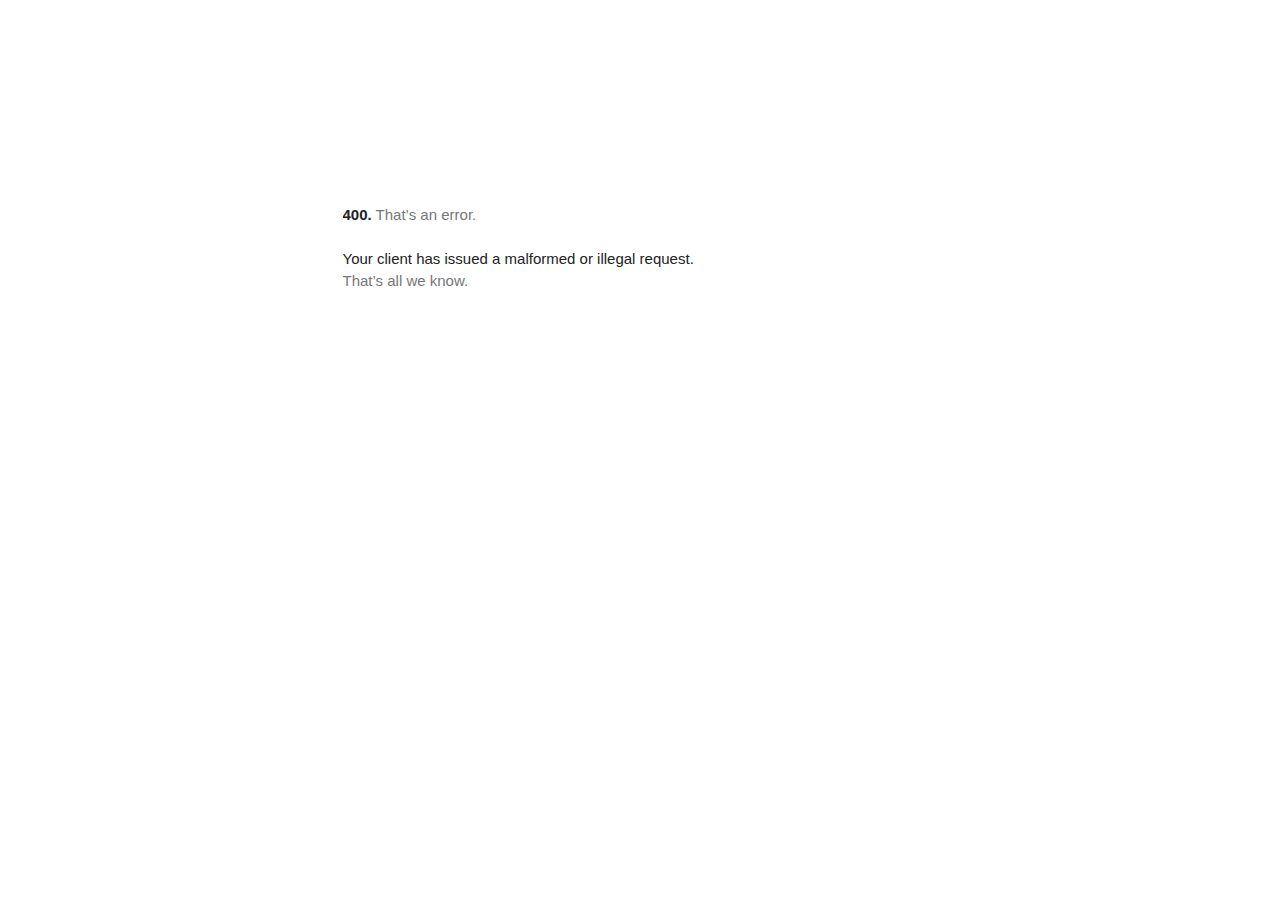
<file: www.googletagmanager.com/gtm5445.html>
<!DOCTYPE html>
<html lang=en>
  <meta charset=utf-8>
  <meta name=viewport content="initial-scale=1, minimum-scale=1, width=device-width">
  <title>Error 400 (Bad Request)!!1</title>
  <style>
    *{margin:0;padding:0}html,code{font:15px/22px arial,sans-serif}html{background:#fff;color:#222;padding:15px}body{margin:7% auto 0;max-width:390px;min-height:180px;padding:30px 0 15px}* > body{background:url(//www.google.com/images/errors/robot.png) 100% 5px no-repeat;padding-right:205px}p{margin:11px 0 22px;overflow:hidden}ins{color:#777;text-decoration:none}a img{border:0}@media screen and (max-width:772px){body{background:none;margin-top:0;max-width:none;padding-right:0}}#logo{background:url(//www.google.com/images/branding/googlelogo/1x/googlelogo_color_150x54dp.png) no-repeat;margin-left:-5px}@media only screen and (min-resolution:192dpi){#logo{background:url(//www.google.com/images/branding/googlelogo/2x/googlelogo_color_150x54dp.png) no-repeat 0% 0%/100% 100%;-moz-border-image:url(//www.google.com/images/branding/googlelogo/2x/googlelogo_color_150x54dp.png) 0}}@media only screen and (-webkit-min-device-pixel-ratio:2){#logo{background:url(//www.google.com/images/branding/googlelogo/2x/googlelogo_color_150x54dp.png) no-repeat;-webkit-background-size:100% 100%}}#logo{display:inline-block;height:54px;width:150px}
  </style>
  <a href=//www.google.com/><span id=logo aria-label=Google></span></a>
  <p><b>400.</b> <ins>That’s an error.</ins>
  <p>Your client has issued a malformed or illegal request.  <ins>That’s all we know.</ins>
</file>
<file: usehyphen.com/css/siteb9c1.css>
* {
  box-sizing: border-box;
}
body {
  min-height: var(--vh);
}
ol[class],
ul[class] {
  padding: 0;
  list-style: none;
}
a {
  text-decoration: none;
}
a:not([class]) {
  text-decoration-skip-ink: auto;
}
button,
input,
select,
textarea {
  font: inherit;
}
hr {
  height: 1px;
  background-color: #ccc;
}
.base0 {
  background-color: #fff;
}
.mintMedium {
  background-color: #6e46a6;
}
.mintDeep {
  background-color: #ee533d;
}
.kaleMedium {
  background-color:#3b245c;
}
.kaleDeep {
  background-color: #3b245c;
}
.leche {
  background-color: #f6f7f5;
}
@font-face {
  font-family: RoobertGX;
  font-weight: 200 900;
  font-style: normal;
  src: url(../fonts/RoobertGX.woff2) format("woff2"),
    url(../fonts/RoobertGX.woff) format("woff");
}
body,
p {
  font-family: RoobertGX, sans-serif;
  color: #3d6266;
  font-weight: 400;
  font-size: 1.25vw !important;
  font-feature-settings: "titl" on, "case" on, "ss01" on;
  letter-spacing: 0.01em;
  -webkit-text-size-adjust: 100%;
  -webkit-font-smoothing: antialiased;
  -moz-osx-font-smoothing: grayscale;
  text-rendering: optimizeLegibility;
}
@media (max-width: 1440px) {
  body,
  p {
    font-size: 18px !important;
  }
}
@media (min-width: 1600px) {
  body,
  p {
    font-size: 20px !important;
  }
}
.ordinal {
  line-height: 1em;
}
.button,
button,
input,
select,
textarea {
  border-radius: 0;
  font-family: RoobertGX, sans-serif;
  font-size: 0.9vw !important;
  font-weight: 600;
  font-feature-settings: "titl" on, "case" on, "ss01" on;
  letter-spacing: 0.01em;
  -webkit-text-size-adjust: 100%;
  -webkit-font-smoothing: antialiased;
  -moz-osx-font-smoothing: grayscale;
  text-rendering: optimizeLegibility;
}
@media (max-width: 1555.5555555556px) {
  .button,
  button,
  input,
  select,
  textarea {
    font-size: 14px !important;
  }
}
@media (min-width: 3111.1111111111px) {
  .button,
  button,
  input,
  select,
  textarea {
    font-size: 28px !important;
  }
}
.button,
button,
input[type="submit"] {
  -webkit-appearance: none;
  -moz-appearance: none;
  appearance: none;
  border-radius: 0;
  cursor: pointer;
}
.h1,
.h2,
.h3,
.h4,
.h5,
.h6,
.heading,
h1,
h2,
h3,
h4,
h5,
h6 {
  margin-top: 0;
  margin-bottom: 0;
  font-family: RoobertGX, sans-serif;
  font-weight: 400;
  line-height: 1.2em;
  color: #3b245c;
}
.h1 + h1,
.h1 + h2,
.h1 + h3,
.h1 + h4,
.h1 + h5,
.h1 + h6,
.h2 + h1,
.h2 + h2,
.h2 + h3,
.h2 + h4,
.h2 + h5,
.h2 + h6,
.h3 + h1,
.h3 + h2,
.h3 + h3,
.h3 + h4,
.h3 + h5,
.h3 + h6,
.h4 + h1,
.h4 + h2,
.h4 + h3,
.h4 + h4,
.h4 + h5,
.h4 + h6,
.h5 + h1,
.h5 + h2,
.h5 + h3,
.h5 + h4,
.h5 + h5,
.h5 + h6,
.h6 + h1,
.h6 + h2,
.h6 + h3,
.h6 + h4,
.h6 + h5,
.h6 + h6,
.heading + h1,
.heading + h2,
.heading + h3,
.heading + h4,
.heading + h5,
.heading + h6,
h1 + h1,
h1 + h2,
h1 + h3,
h1 + h4,
h1 + h5,
h1 + h6,
h2 + h1,
h2 + h2,
h2 + h3,
h2 + h4,
h2 + h5,
h2 + h6,
h3 + h1,
h3 + h2,
h3 + h3,
h3 + h4,
h3 + h5,
h3 + h6,
h4 + h1,
h4 + h2,
h4 + h3,
h4 + h4,
h4 + h5,
h4 + h6,
h5 + h1,
h5 + h2,
h5 + h3,
h5 + h4,
h5 + h5,
h5 + h6,
h6 + h1,
h6 + h2,
h6 + h3,
h6 + h4,
h6 + h5,
h6 + h6 {
  margin-top: 15px;
}
.h1,
h1 {
  font-size: 6.67vw !important;
}
@media (max-width: 959.5202398801px) {
  .h1,
  h1 {
    font-size: 64px !important;
  }
}
@media (min-width: 2698.6506746627px) {
  .h1,
  h1 {
    font-size: 180px !important;
  }
}
.h2,
h2 {
  font-size: 5vw !important;
}
@media (max-width: 960px) {
  .h2,
  h2 {
    font-size: 48px !important;
  }
}
@media (min-width: 2560px) {
  .h2,
  h2 {
    font-size: 128px !important;
  }
}
.h3,
h3 {
  font-size: 3.34vw !important;
  font-weight: 500;
}
@media (max-width: 1077.8443113772px) {
  .h3,
  h3 {
    font-size: 36px !important;
  }
}
@media (min-width: 2395.2095808383px) {
  .h3,
  h3 {
    font-size: 80px !important;
  }
}
.h4,
h4 {
  font-size: 1.67vw !important;
  font-weight: 500;
}
@media (max-width: 1437.125748503px) {
  .h4,
  h4 {
    font-size: 24px !important;
  }
}
@media (min-width: 2874.251497006px) {
  .h4,
  h4 {
    font-size: 48px !important;
  }
}
.h5,
h5 {
  font-size: 14px !important;
  letter-spacing: 0.15em;
  text-transform: uppercase;
  color: #ee533d;
}
.h5,
.h6,
h5,
h6 {
  font-weight: 600;
}
.h6,
h6 {
  font-size: 12px;
}
.large-text {
  font-size: 1.67vw !important;
}
@media (max-width: 1077.8443113772px) {
  .large-text {
    font-size: 18px !important;
  }
}
@media (min-width: 1676.6467065868px) {
  .large-text {
    font-size: 28px !important;
  }
}
strong {
  font-weight: 600;
}
.h-dash {
  letter-spacing: -0.15em;
}
p {
  margin-top: 24px;
  margin-bottom: 0;
  line-height: 1.6;
}
p + .h1,
p + .h2,
p + .h3,
p + .h4,
p + .h5,
p + .h6,
p + .heading,
p + h1,
p + h2,
p + h3,
p + h4,
p + h5,
p + h6 {
  margin-top: 48px;
}
p:first-child {
  margin-top: 0;
}
a:not(.button) {
  display: inline-block;
  position: relative;
  color: #3b245c;
  line-height: 1.6em;
}
a:not(.button):not(.override) {
  transition: color 0.3s cubic-bezier(1, 0, 1, 1);
}
a:not(.button):not(.override):before {
  content: "";
  position: absolute;
  bottom: 0;
  left: 0;
  width: 100%;
  height: 2px;
  background-color: #3b245c;
}
a:not(.button):not(.override):after {
  content: "";
  position: absolute;
  bottom: 0;
  left: 0;
  width: 100%;
  height: 2px;
  background-color: #ee533d;
  transform-origin: right center;
  transform: scaleX(0);
  transition: transform 0.3s cubic-bezier(1, 0, 1, 1);
}
a:not(.button):hover {
  color: #ee533d;
  transition-duration: 0.2s;
  transition-timing-function: linear;
}
a:not(.button):hover:not(.override):after {
  transform-origin: left center;
  transform: scaleX(1);
  transition-duration: 0.2s;
  transition-timing-function: cubic-bezier(0, 0, 0, 1);
}
.button,
button {
  display: flex;
  align-items: center;
  margin: 0;
  padding: 0;
  border: 0;
  text-align: center;
  font-size: 14px;
  font-weight: 600;
  letter-spacing: 0.15em;
  text-transform: uppercase;
  color: #3b245c;
}
.button:not(.override),
button:not(.override) {
  height: 72px;
}
.override:hover{
 color: #ee533d;
}
.button.btn-arrow:after,
button.btn-arrow:after {
  content: "";
  width: 8px;
  height: 13px;
  margin-left: 24px;
  margin-bottom: 2px;
  background-image: url(../images/ui/btn-arrow-right-kale_deep.svg);
  background-repeat: no-repeat;
  transform: translateZ(0);
  transition: transform 0.5s cubic-bezier(1, 0, 0, 1);
}
.button.btn-arrow:focus:after,
.button.btn-arrow:hover:after,
button.btn-arrow:focus:after,
button.btn-arrow:hover:after {
  transform: translate3d(8px, 0, 0);
}
blockquote,
hr,
pre {
  margin-top: 1em;
}
@media screen and (max-width: 768px) {
  .h1,
  .h2,
  .h3,
  .h4,
  .h5,
  .h6,
  .heading,
  h1,
  h2,
  h3,
  h4,
  h5,
  h6 {
    line-height: 1.1em;
  }
  p {
    line-height: 1.55em;
  }
  .button,
  button {
    letter-spacing: 0.075em;
  }
}
:root {
  box-sizing: border-box;
}
* {
  box-sizing: inherit;
}
body {
  width: 100%;
  overflow-x: hidden;
  margin: 0;
}
@media screen and (max-width: 767px) {
  body {
    overflow-y: visible;
  }
}
html {
  --vh: 100vh;
}
.wrapper {
  min-height: -webkit-fill-available;
}
.wrapper:not(.is-device) {
  overflow: hidden;
}
.wrapper {
  position: relative;
  width: 100%;
  max-width: 1440px;
  min-height: var(--vh);
  margin-left: auto;
  margin-right: auto;
}
.site-intro {
  position: fixed;
  top: 0;
  left: 0;
  z-index: 1000;
  width: 100%;
  height: 100vh;
  background-color: #3b245c;
  transform: translateZ(0);
  transition: transform 0.6s cubic-bezier(1, 0, 0, 1);
}
.site-intro .c-intro-animation {
  display: flex;
  align-items: center;
  justify-content: center;
  position: absolute;
  top: 0;
  left: 0;
  width: 100%;
  height: var(--vh);
}
.site-intro svg {
  max-height: 226px;
  user-select: none;
  pointer-events: none;
}
body {
  max-height: var(--vh);
  overflow-y: hidden;
  pointer-events: none;
}
body.is-loaded.intro-complete .site-intro {
  transform: translate3d(100%, 0, 0);
  pointer-events: none;
}
body:not(.first-load).is-loaded {
  pointer-events: auto;
}
body:not(.first-load).is-loaded.is-device {
  max-height: none;
  overflow-y: auto;
}
body.first-load:not(.intro-complete),
body.first-load:not(.intro-complete) * {
  pointer-events: none;
}
body.is-loaded.intro-complete {
  max-height: none;
  pointer-events: auto;
}
body.is-loaded.intro-complete.is-device {
  overflow-y: auto;
}
.cover {
  z-index: 999;
  height: var(--vh);
  background-color: #3b245c;
  opacity: 1;
  transition: opacity 0.5s 0.1s;
}
.cover,
.cover-content {
  position: fixed;
  top: 0;
  left: 0;
  width: 100%;
}
.cover-content {
  z-index: 4;
  height: 100vh;
  background-color: #000;
  opacity: 0;
  visibility: hidden;
  pointer-events: none;
}
body.loading {
  cursor: wait;
}
body.loading:not(.is-device) {
  height: var(--vh);
  overflow: hidden;
}
body:not(.loading) .cover {
  opacity: 0;
  pointer-events: none;
}
html.has-scroll-smooth:not(.has-scroll-init) {
  cursor: wait;
  overflow: hidden;
}
html.has-scroll-smooth {
  overflow: hidden;
  position: fixed;
  top: 0;
  left: 0;
  right: 0;
  bottom: 0;
}
html.has-scroll-dragging {
  user-select: none;
}
.has-scroll-smooth body {
  height: var(--vh);
  overflow: hidden;
}
#loco-scroll {
  background-color: #fff;
}
.c-scrollbar {
  position: absolute;
  top: 0;
  right: 0;
  z-index: 2;
  width: 11px;
  height: var(--vh);
  transform-origin: center right;
  transition: transform 0.3s, opacity 0.3s;
  opacity: 0;
  mix-blend-mode: difference;
}
.c-scrollbar:hover {
  transform: scaleX(1.45);
}
.c-scrollbar:hover,
.has-scroll-dragging .c-scrollbar,
.has-scroll-scrolling .c-scrollbar {
  opacity: 1;
}
.c-scrollbar_thumb {
  position: absolute;
  top: 0;
  right: 0;
  background-color: #fff;
  opacity: 0.5;
  width: 7px;
  border-radius: 10px;
  margin: 2px;
  cursor: grab;
}
.has-scroll-dragging .c-scrollbar_thumb {
  cursor: grabbing;
}
img.asset {
  display: block;
  width: 100%;
  object-fit: contain;
}
.lazyPicture {
  overflow: hidden;
}
.aspect-ratio,
.lazyPicture {
  position: relative;
  display: block;
  width: 100%;
}
.aspect-ratio {
  padding-bottom: var(--aspect);
  background-color: #efefef;
  transition: background-color 0.5s 1s;
}
.aspect-ratio.is-inview {
  background-color: transparent;
}
.aspect-ratio picture {
  position: relative;
  pointer-events: none;
  user-select: none;
}
.aspect-ratio img {
  position: absolute;
  top: 0;
  left: 0;
  width: 100%;
  height: 100%;
  object-fit: cover;
  vertical-align: middle;
}
.lazyFade {
  opacity: 0;
  transition: opacity 1s 0.2s;
}
.is-inview .lazyFade.lazyloaded {
  opacity: 1;
}
.text-right {
  text-align: right;
}
.text-center {
  text-align: center;
}
.text-justify {
  text-align: justify;
}
.image-left {
  float: left;
}
.image-right {
  float: right;
}
@media only screen and (-o-max-device-pixel-ratio: 1/1),
  only screen and (-webkit-max-device-pixel-ratio: 1),
  only screen and (max--moz-device-pixel-ratio: 1),
  only screen and (max-device-pixel-ratio: 1),
  only screen and (max-resolution: 1dppx),
  only screen and (max-resolution: 96dpi) {
  .optimize-contrast {
    image-rendering: -webkit-optimize-contrast;
    image-rendering: optimize-contrast;
  }
}
[data-page="__home__"] .c-contact-form {
  padding-top: 14.28vw;
  padding-bottom: 14.28vw;
}
[data-page="specs"] .specs-hero {
  display: flex;
  flex-wrap: wrap;
  align-content: center;
  justify-content: center;
  padding: 14.28vw 7.14vw;
  background-color: #c6c7c5;
}
[data-page="specs"] .specs-title {
  font-size: 15.6vw !important;
  font-weight: 500;
  color: #fff;
}
@media (max-width: 410.2564102564px) {
  [data-page="specs"] .specs-title {
    font-size: 64px !important;
  }
}
@media (min-width: 1435.8974358974px) {
  [data-page="specs"] .specs-title {
    font-size: 224px !important;
  }
}
[data-page="specs"] .specs-hero-images {
  width: 100%;
  margin-top: -17.85vw;
  opacity: 0;
  visibility: hidden;
}
[data-page="specs"] .hero-asset {
  display: none;
}
[data-page="specs"] .hero-asset .aspect-ratio {
  background-color: transparent;
  transition: none;
}
[data-page="specs"] .info-rows {
  padding: 14.28vw 14.28vw 7.14vw;
}
[data-page="specs"] .row {
  display: flex;
  border-top: 1px solid #3d6266;
  padding-top: 24px;
  padding-bottom: 7.14vw;
}
[data-page="specs"] .row-heading {
  width: 28.56vw;
  margin-right: 7.14vw;
}
[data-page="specs"] .row-description {
  width: 35.7vw;
  max-width: 548px;
  line-height: 1.6em;
  color: #3d6266;
}
[data-page="specs"] .button {
  display: inline-flex;
  margin-top: 7.14vw;
  border: 2px solid #3b245c;
  border-radius: 8px;
  padding: 26px 48px 24px;
  transition: border-color 0.2s;
}
[data-page="specs"] .button .h5 {
  color: #3b245c;
  transition: color 0.2s;
}
[data-page="specs"] .button:focus,
[data-page="specs"] .button:hover {
  border-color: #ee533d;
}
[data-page="specs"] .button:focus .h5,
[data-page="specs"] .button:hover .h5 {
  color: #ee533d;
}
[data-page="specs"] .c-contact-form {
  margin-bottom: 14.28vw;
}
@media screen and (min-width: 1024px) {
  [data-page="specs"] .specs-hero {
    min-height: 700px;
  }
}
@media screen and (max-width: 1023px) {
  [data-page="specs"] .specs-hero {
    min-height: 100vw;
    padding-top: 7.14vw;
    padding-bottom: 7.14vw;
  }
}
@media screen and (max-height: 768px) {
  [data-page="specs"] .specs-hero {
    min-height: 75vw;
  }
}
@media screen and (max-width: 767px) {
  [data-page="specs"] .specs-hero {
    padding-left: 0;
    padding-right: 0;
  }
  [data-page="specs"] .specs-title {
    padding-left: 7.14vw;
    padding-right: 7.14vw;
  }
  [data-page="specs"] .specs-hero-images {
    margin-top: -21.42vw;
  }
  [data-page="specs"] .info-rows {
    padding-top: 28.56vw;
    padding-bottom: 14.28vw;
  }
  [data-page="specs"] .row {
    flex-wrap: wrap;
    padding-bottom: 14.28vw;
  }
  [data-page="specs"] .row-description,
  [data-page="specs"] .row-heading {
    width: 100%;
  }
  [data-page="specs"] .row-heading {
    margin-right: 0;
  }
  [data-page="specs"] .row-description {
    margin-top: 12px;
  }
  [data-page="specs"] .row-description .button {
    margin-top: 14.28vw;
  }
}
[data-page="about"] .b-full-image-copy {
  padding-left: 0;
  padding-right: 0;
}
[data-page="about"] .b-full-image-copy.asset-border-radius .asset,
[data-page="about"] .b-full-image-copy.asset-border-radius .content-container {
  border-radius: 0;
}
[data-page="about"] .b-full-image-copy .c-copy {
  padding-left: 14.28vw;
  padding-right: 14.28vw;
}
[data-page="about"] .about-info {
  display: flex;
  flex-wrap: wrap;
  justify-content: center;
  padding: 14.28vw;
}
[data-page="about"] .about-info.remove-top-spacing {
  padding-top: 0;
}
[data-page="about"] .about-info-col {
  width: 35.7vw;
  max-width: 548px;
  line-height: 1.6em;
  color:#3b245c;
}
[data-page="about"] .about-info-col-1 {
  padding-right: 25px;
}
[data-page="about"] .about-info-col-2 {
  padding-left: 25px;
}
[data-page="about"] .about-leadership {
  padding: 14.28vw 7.14vw;
  background-color: #3b245c;
}
[data-page="about"] .about-leadership .sub-heading {
  margin-bottom: 7.14vw;
  letter-spacing: 0.15em;
}
[data-page="about"] .about-leadership .people {
  display: flex;
  justify-content: space-between;
  width: 100%;
}
[data-page="about"] .about-leadership .person {
  width: 100%;
  color: #f1f2f0;
}
[data-page="about"] .about-leadership.people-2 .person {
  width: calc(50% - 7.14vw);
}
[data-page="about"] .about-leadership.people-3 .person,
[data-page="about"] .about-leadership.people-many .person {
  width: calc(33.33% - 3.57vw);
}
[data-page="about"] .about-leadership.people-4 .person {
  width: calc(25% - 40px);
}
[data-page="about"] .about-leadership.people-many .people {
  flex-wrap: wrap;
}
[data-page="about"] .about-leadership.people-many .person {
  margin-bottom: 7.14vw;
}
[data-page="about"] .about-leadership .asset,
[data-page="about"] .about-leadership .photo {
  border-radius: 15px;
  overflow: hidden;
}
[data-page="about"] .about-leadership .full-name {
  margin-top: 48px;
  color: #fff;
}
[data-page="about"] .about-leadership .job-title {
  letter-spacing: 0.15em;
}
[data-page="about"] .about-leadership .biography {
  max-width: 548px;
  margin-top: 24px;
  line-height: 1.6em;
}
[data-page="about"] .about-careers {
  position: relative;
  display: flex;
  flex-wrap: wrap;
  margin-top: -1px;
  padding: 14.28vw;
}
[data-page="about"] .about-careers .c-copy {
  display: flex;
  flex-wrap: wrap;
}
[data-page="about"] .about-careers .sub-heading {
  width: 100%;
  letter-spacing: 0.15em;
  color: #ee533d;
}
[data-page="about"] .about-careers .description {
  width: 71.4vw;
  margin-top: 24px;
  margin-bottom: 48px;
  color:#3b245c;
}
[data-page="about"] .about-careers .button {
  border-radius: 15px;
  padding: 26px 48px 24px;
  line-height: 1em;
  background-color: #6e46a6;
  transition: background-color 0.3s;
}
[data-page="about"] .about-careers .button:hover {
  background-color: #aaf2da;
}
[data-page="about"] .about-modal {
  display: none;
  position: fixed;
  top: 0;
  left: 0;
  z-index: 6;
  width: 71.4vw;
  max-height: calc(var(--vh) - 28.56vw);
  margin: 14.28vw;
  background-color: #fff;
  border-radius: 10px;
}
[data-page="about"] .about-modal-cover {
  display: none;
  position: fixed;
  top: 0;
  left: 0;
  z-index: 5;
  width: 100%;
  height: 100vh;
  background-color: rgba(0, 0, 0, 0.75);
}
[data-page="about"] .btn-modal-close {
  justify-content: center;
  position: absolute;
  top: 0;
  right: 0;
  width: 7.14vw;
  height: 7.14vw;
  min-width: 44px;
  min-height: 44px;
  background-color: transparent;
}
[data-page="about"] .btn-modal-close svg .lines {
  transition: fill 0.2s cubic-bezier(1, 0, 0, 1);
}
[data-page="about"] .btn-modal-close:focus svg .lines,
[data-page="about"] .btn-modal-close:hover svg .lines {
  fill: #ee533d;
}
[data-page="about"] .icon-close-mobile {
  display: none;
}
[data-page="about"] .modal-content {
  height: var(--vh);
  max-height: calc(var(--vh) - 28.56vw - 300px);
  overflow-x: hidden;
  overflow-y: auto;
  margin-top: 150px;
  margin-bottom: 150px;
  padding-left: 14.28vw;
  padding-right: 14.28vw;
}
[data-page="about"] .modal-content .job-description,
[data-page="about"] .modal-content .job-description h4 {
  margin-top: 48px;
}
[data-page="about"] .modal-content .job-description h4 + p {
  margin-top: 6px;
}
[data-page="about"] .modal-content .job-description li,
[data-page="about"] .modal-content .job-description p {
  color: #3d6266;
}
[data-page="about"] .modal-content .job-description ul {
  margin-top: 6px;
  padding-left: 0;
}
[data-page="about"] .modal-content .job-description li {
  line-height: 1.6em;
}
[data-page="about"] .modal-content .button-job {
  display: inline-flex;
  margin-top: 48px;
  border-radius: 8px;
  padding: 26px 48px 24px;
  background-color: #6e46a6;
  transition: background-color 0.2s;
}
[data-page="about"] .modal-content .button-job .h5 {
  color: #3b245c;
}
[data-page="about"] .modal-content .button-job:hover {
  background-color: #aaf2da;
}
[data-page="about"] .modal-content-item {
  display: none;
}
[data-page="about"] .modal-content-item.is-active {
  display: block;
}
[data-page="about"] .about-press {
  padding: 14.28vw;
  background: linear-gradient(180deg, #6e46a6, #ee533d);
}
[data-page="about"] .about-press .sub-heading {
  color:#3b245c;
  letter-spacing: 0.15em;
}
[data-page="about"] .about-press .heading {
  margin-top: 24px;
}
[data-page="about"] .about-press .press-articles {
  display: flex;
  flex-wrap: wrap;
  margin-top: 7.14vw;
}
[data-page="about"] .about-press .press-article {
  width: 28.56vw;
  margin-right: 7.14vw;
  margin-bottom: 48px;
}
[data-page="about"] .about-press .press-article a {
  line-height: 1.4em;
}
[data-page="about"] .about-press .article-heading a:focus,
[data-page="about"] .about-press .article-heading a:hover {
  outline: none;
  color: #3b245c;
  text-decoration: underline;
}
[data-page="about"] .about-press .article-source {
  margin-top: 12px;
  color:#3b245c;
}
[data-page="about"] .about-press .button-contact,
[data-page="about"] .about-press .button-press {
  display: inline-flex;
  margin-top: calc(7.14vw - 48px);
  border-radius: 8px;
  padding: 26px 48px 24px;
  background-color: #6e46a6;
  transition: background-color 0.2s;
}
[data-page="about"] .about-press .button-contact .h5,
[data-page="about"] .about-press .button-press .h5 {
  color: #3b245c;
}
[data-page="about"] .about-press .button-contact:focus,
[data-page="about"] .about-press .button-contact:hover,
[data-page="about"] .about-press .button-press:focus,
[data-page="about"] .about-press .button-press:hover {
  outline: none;
  background-color: #fff;
}
[data-page="about"] .about-press .button-contact {
  margin-right: 26px;
}
@media screen and (min-width: 1440px) {
  [data-page="about"] .about-modal {
    max-width: 1030px;
    max-height: calc(var(--vh) - 320px);
    margin: 160px calc(50% - 515px);
  }
  [data-page="about"] .about-modal .modal-content {
    max-height: calc(var(--vh) - 512px);
    margin-top: 96px;
    margin-bottom: 96px;
    padding-left: 96px;
    padding-right: 96px;
  }
  [data-page="about"] .about-modal .btn-modal-close {
    width: 96px;
    height: 96px;
  }
}
@media screen and (max-height: 960px) {
  [data-page="about"] .about-modal {
    max-height: calc(var(--vh) - 14.28vw);
    margin-top: 7.14vw;
    margin-bottom: 7.14vw;
  }
  [data-page="about"] .about-modal .modal-content {
    max-height: calc(var(--vh) - 28.56vw);
    margin-top: 7.14vw;
    margin-bottom: 7.14vw;
  }
}
@media screen and (max-width: 1200px) {
  [data-page="about"] .about-leadership {
    padding-bottom: 7.14vw;
  }
  [data-page="about"] .about-leadership .people {
    flex-wrap: wrap;
  }
  [data-page="about"] .about-leadership .person {
    display: flex;
    width: 100% !important;
    margin-bottom: 7.14vw;
  }
  [data-page="about"] .about-leadership .photo {
    flex-shrink: 0;
    width: 28.56vw;
    height: 28.56vw;
    margin-right: 7.14vw;
  }
  [data-page="about"] .about-leadership .full-name {
    margin-top: 0;
  }
}
@media screen and (max-width: 1024px) {
  [data-page="about"] .about-modal {
    width: 85.68vw;
    max-height: calc(var(--vh) - 14.28vw);
    margin: 7.14vw;
  }
  [data-page="about"] .about-modal .modal-content {
    max-height: calc(var(--vh) - 28.56vw);
    margin-top: 7.14vw;
    margin-bottom: 7.14vw;
    padding-left: 7.14vw;
    padding-right: 7.14vw;
  }
  [data-page="about"] .about-careers .careers-department {
    flex-wrap: wrap;
  }
  [data-page="about"] .about-careers .btn-careers-job,
  [data-page="about"] .about-careers .careers-jobs,
  [data-page="about"] .about-careers .department-title {
    width: 100%;
  }
  [data-page="about"] .about-careers .department-title {
    margin-bottom: 24px;
  }
  [data-page="about"] .about-careers .job-info {
    width: 49.98vw;
    margin-right: 7.14vw;
  }
  [data-page="about"] .about-careers .c-icon-plus {
    width: 14.28vw;
  }
}
@media screen and (max-width: 768px) {
  [data-page="about"] .about-leadership .aspect-ratio {
    background-color: transparent;
    transition: none;
  }
}
@media screen and (max-width: 767px) {
  [data-page="about"] .about-modal {
    width: 100%;
    max-height: var(--vh);
    margin: 0;
  }
  [data-page="about"] .about-modal .btn-modal-close {
    width: 14.28vw;
    height: 14.28vw;
  }
  [data-page="about"] .about-modal .icon-close-desktop {
    display: none;
  }
  [data-page="about"] .about-modal .icon-close-mobile {
    display: block;
  }
  [data-page="about"] .about-modal .modal-content {
    max-height: calc(var(--vh) - 28.56vw);
    margin-top: 14.28vw;
    margin-bottom: 14.28vw;
    padding-left: 7.14vw;
    padding-right: 7.14vw;
  }
  [data-page="about"] .about-info-col {
    width: 100%;
  }
  [data-page="about"] .about-info-col-1 {
    padding-right: 0;
  }
  [data-page="about"] .about-info-col-2 {
    margin-top: 24px;
    padding-left: 0;
  }
  [data-page="about"] .about-press .press-article {
    width: 100%;
    margin-right: 0;
  }
  [data-page="about"] .about-press .button {
    margin-top: 12px;
  }
}
@media screen and (max-width: 640px) {
  [data-page="about"] .about-info {
    padding-bottom: 28.56vw;
  }
  [data-page="about"] .about-info:not(.remove-top-spacing) {
    padding-top: 28.56vw;
  }
  [data-page="about"] .about-leadership,
  [data-page="about"] .about-leadership.people-many {
    padding: 28.56vw 14.28vw 0;
  }
  [data-page="about"] .about-leadership.people-many .person,
  [data-page="about"] .about-leadership .person {
    flex-wrap: wrap;
    margin-bottom: 28.56vw;
  }
  [data-page="about"] .about-leadership.people-many .photo,
  [data-page="about"] .about-leadership .photo {
    width: 71.4vw;
    height: 71.4vw;
    margin-right: 0;
  }
  [data-page="about"] .about-leadership .full-name,
  [data-page="about"] .about-leadership.people-many .full-name {
    margin-top: 48px;
  }
  [data-page="about"] .about-careers {
    padding: 28.56vw 14.28vw;
  }
  [data-page="about"] .about-careers .c-copy {
    padding-bottom: 7.14vw;
  }
  [data-page="about"] .about-careers .description {
    font-size: 24px !important;
    line-height: 32px;
  }
  [data-page="about"] .about-careers .careers-department {
    padding-top: 24px;
  }
  [data-page="about"] .about-careers .careers-department + .careers-department {
    margin-top: 14.28vw;
  }
  [data-page="about"] .about-press {
    padding-top: 28.56vw;
    padding-bottom: 28.56vw;
  }
  [data-page="about"] .about-press .press-articles {
    margin-top: 14.28vw;
  }
  [data-page="about"] .about-press .button {
    display: block;
    width: 100%;
    margin-top: 12px;
    padding-left: 24px;
    padding-right: 24px;
  }
}
[data-page="disclaimer"],
[data-page="privacy-policy"],
[data-page="terms-of-use"] {
  max-height: none;
  overflow-y: auto;
}
[data-page="disclaimer"].is-loaded:not(.intro-complete),
[data-page="disclaimer"].is-loaded:not(.intro-complete) *,
[data-page="privacy-policy"].is-loaded:not(.intro-complete),
[data-page="privacy-policy"].is-loaded:not(.intro-complete) *,
[data-page="terms-of-use"].is-loaded:not(.intro-complete),
[data-page="terms-of-use"].is-loaded:not(.intro-complete) * {
  pointer-events: auto;
}
[data-page="disclaimer"].is-loaded:not(.intro-complete) .cover,
[data-page="privacy-policy"].is-loaded:not(.intro-complete) .cover,
[data-page="terms-of-use"].is-loaded:not(.intro-complete) .cover {
  pointer-events: none;
}
[data-page="disclaimer"] .c-iframe,
[data-page="privacy-policy"] .c-iframe,
[data-page="terms-of-use"] .c-iframe {
  max-width: 1440px;
  min-height: var(--vh);
  margin-left: auto;
  margin-right: auto;
  padding: 7.14vw calc(7.14vw - 30px);
}
[data-page="disclaimer"] .core-footer,
[data-page="privacy-policy"] .core-footer,
[data-page="terms-of-use"] .core-footer {
  opacity: 1 !important;
}
@media screen and (max-width: 768px) {
  [data-page="disclaimer"] .c-iframe,
  [data-page="privacy-policy"] .c-iframe,
  [data-page="terms-of-use"] .c-iframe {
    padding: 14.28vw calc(14.28vw - 30px);
  }
}
body.errorpage.is-loaded:not(.intro-complete),
body.errorpage.is-loaded:not(.intro-complete) * {
  pointer-events: auto;
}
body.errorpage.is-loaded:not(.intro-complete) .cover {
  pointer-events: none;
}
body.errorpage .cover {
  display: none;
}
body.errorpage .page-error-container {
  position: relative;
  display: flex;
  align-items: center;
  justify-content: center;
  width: 100%;
  min-height: var(--vh);
  padding: 14.28vw 7.14vw;
}
body.errorpage .page-error-image {
  width: 42.84vw;
  margin-right: 7.14vw;
}
body.errorpage .page-error-image picture {
  max-width: 617px;
}
body.errorpage .page-error-info {
  width: 35.7vw;
  max-width: 548px;
}
body.errorpage .page-error-info .button {
  display: inline-flex;
  flex-shrink: 0;
  border: none;
  border-radius: 8px;
  margin-top: 44px;
  padding: 26px 48px 24px;
  color: #3b245c;
  background-color: #6e46a6;
  transition: background-color 0.2s;
}
body.errorpage .page-error-info .button span {
  color: inherit;
}
body.errorpage .page-error-info .button:focus,
body.errorpage .page-error-info .button:hover {
  background-color: #aaf2da;
}
body.errorpage .page-error-description {
  max-width: 353px;
  margin-top: 33px;
}
@media screen and (max-width: 890px) {
  body.errorpage .page-error-container {
    flex-wrap: wrap;
    padding: 14.28vw 14.28vw 28.56vw;
  }
  body.errorpage .page-error-image,
  body.errorpage .page-error-info {
    width: 100%;
  }
  body.errorpage .page-error-image {
    margin-right: 0;
  }
  body.errorpage .page-error-info {
    margin-top: 7.14vw;
  }
}
body.errorpage-503 #loco-scroll {
  background-image: url(../images/splash/makeline.png);
  background-image: url(../images/splash/makeline.png),
    radial-gradient(50% 50% at 50% 50%,#3b245c 0, #3b245c 100%);
  background-repeat: no-repeat;
  background-position: 50%;
}
body.errorpage-503 .core-header {
  display: none;
}
body.errorpage-503 .splash-grid {
  height: 100vh;
  display: grid;
  grid-template-columns: [g-left] 7rem [body] auto [g-right] 7rem;
  grid-template-rows: [head] 3rem [sub-head] 0 [tagline] auto;
  align-items: center;
  justify-items: center;
  padding: 3rem;
}
body.errorpage-503 .splash-logo {
  grid-column: body;
  grid-row: head;
}
body.errorpage-503 .splash-login-button {
  margin-top: 1rem;
  height: 3.5rem;
  border: 1px solid #fff;
  border-radius: 10px;
  background-color: transparent;
  padding: 1rem;
  color: #fff;
  font-size: 0.8em;
  text-align: center;
}
body.errorpage-503 .splash-tagline {
  grid-column: body;
  grid-row: tagline;
  display: flex;
  flex-direction: column;
  justify-content: center;
  align-items: center;
}
body.errorpage-503 .splash-tagline h1 {
  width: 100%;
  margin-bottom: 1rem;
  color: #fff;
  text-align: center;
}
body.errorpage-503 .splash-tagline h2 {
  width: 100%;
  color: #6e46a6;
  font-size: 2rem !important;
  text-align: center;
}
@media screen and (max-width: 890px) {
  body.errorpage-503 .splash-grid {
    grid-template-columns: [g-left] 0.5rem [body] auto [g-right] 0.5rem;
    grid-template-rows: [head] 3rem [sub-head] 3rem [tagline] auto;
    padding: 1rem;
  }
  body.errorpage-503 .splash-login-button {
    grid-column: body;
    grid-row: sub-head;
    margin-top: 3rem;
  }
  body.errorpage-503 .splash-tagline h1 {
    font-size: 2.6rem !important;
  }
  body.errorpage-503 .splash-tagline h2 {
    font-size: 1.8rem !important;
  }
}
[data-page="styleguide"] .wrapper {
  padding-left: 50px;
  padding-right: 50px;
}
.c-contact-form {
  display: flex;
  margin-left: 14.28vw;
  margin-right: 14.28vw;
}
.c-contact-form .contact-info {
  width: 28.56vw;
  margin-right: 7.14vw;
}
.c-contact-form .contact-description {
  max-width: 548px;
  margin-top: 24px;
  line-height: 28px;
  color: #3d6266;
}
.c-contact-form .contact-form {
  width: 35.7vw;
}
.c-contact-form .c-field {
  position: relative;
  margin-bottom: 48px;
}
.c-contact-form .c-field label {
  color: #3d6266;
}
.c-contact-form .c-field input {
  position: relative;
  z-index: 1;
}
.c-contact-form .c-field.is-focused .label-text,
.c-contact-form .c-field.is-set .label-text {
  font-size: 20px;
  color: #3d6266;
  transform: translate3d(0, -38px, 0);
}
.c-contact-form .c-field.is-set:not(.is-invalid) .label-text {
  color: #ee533d;
}
.c-contact-form .c-field.is-invalid .label-text {
  color: #f5210d;
}
.c-contact-form .label-text {
  position: absolute;
  bottom: 0;
  left: 0;
  padding-top: 14px;
  padding-bottom: 14px;
  transition: all 0.3s cubic-bezier(1, 0, 0, 1);
}
.c-contact-form input[type="email"],
.c-contact-form input[type="number"],
.c-contact-form input[type="text"],
.c-contact-form select {
  position: relative;
  z-index: 1;
  width: 100%;
  padding-top: 14px;
  padding-bottom: 14px;
  border: none;
  border-bottom: 1px solid #3b245c;
  background-color: transparent;
}
.c-contact-form input[type="email"]:focus,
.c-contact-form input[type="number"]:focus,
.c-contact-form input[type="text"]:focus,
.c-contact-form select:focus {
  outline: none;
}
.c-contact-form select {
  -webkit-appearance: none;
  padding-right: 24px;
  background: url(../images/ui/icon-select-karat.svg) no-repeat 100%;
}
.c-contact-form input[type="submit"] {
  display: inline-block;
  flex-shrink: 0;
  border: none;
  border-radius: 8px;
  padding: 26px 48px 24px;
  letter-spacing: 0.15em;
  color: #3b245c;
  background-color: #6e46a6;
  transition: background-color 0.2s;
}
.c-contact-form input[type="submit"]:focus,
.c-contact-form input[type="submit"]:hover {
  background-color: #aaf2da;
}
.c-contact-form input[type="submit"]:disabled {
  color: #9b9c9a;
  background-color: #c6c7c5;
  cursor: not-allowed;
}
.c-contact-form .c-submit {
  display: flex;
  align-items: center;
}
.c-contact-form .form-response {
  display: none;
  margin-left: 48px;
}
.c-contact-form .contact-form form.is-thankyou .form-response {
  display: block;
}
@media screen and (max-width: 860px) {
  .c-contact-form .c-submit {
    flex-wrap: wrap;
  }
  .c-contact-form .form-response {
    width: 100%;
    margin-top: 48px;
    margin-left: 0;
  }
}
@media screen and (max-width: 767px) {
  .c-contact-form {
    flex-wrap: wrap;
  }
  .c-contact-form .contact-info {
    width: 100%;
    margin-right: 0;
  }
  .c-contact-form .contact-form {
    width: 100%;
    margin-top: 7.14vw;
  }
}
.b-hero-split {
  position: relative;
  width: 100%;
  height: var(--vh);
  min-height: 375px;
}
.b-hero-split .c-heading {
  display: flex;
  align-items: center;
  justify-content: center;
  position: absolute;
  top: 0;
  left: 0;
  z-index: 4;
  width: 100%;
  height: 100%;
  padding-left: calc(7.14vw + 20px);
  padding-right: 7.14vw;
  text-align: center;
}
.b-hero-split .heading {
  position: relative;
  width: 100%;
  line-height: 1em;
  color: #fff;
  user-select: none;
  text-shadow: 0 4px 70px rgba(0, 0, 0, 0.8);
}
.b-hero-split .heading-right {
  position: relative;
}
.b-hero-split .slide-info {
  position: absolute;
  top: 0;
  left: 0;
  opacity: 0;
  will-change: opacity, visibility, transform;
}
.b-hero-split .c-scroll {
  display: flex;
  flex-wrap: wrap;
  align-content: flex-end;
  justify-content: center;
  position: absolute;
  bottom: 0;
  left: 0;
  z-index: 4;
  width: 7.14vw;
  height: 100%;
  padding-left: 30px;
  padding-right: 30px;
  text-align: center;
}
.b-hero-split .scroll {
  margin: 0;
  writing-mode: vertical-lr;
  text-orientation: upright;
  font-size: 14px;
  font-weight: 700;
  text-transform: uppercase;
  letter-spacing: 0.25em;
  color: #fff;
  user-select: none;
}
.b-hero-split .line-arrow {
  display: flex;
  flex-direction: column;
  align-items: center;
  width: 100%;
  height: calc(50% - 57px);
  padding-top: 24px;
  padding-bottom: 48px;
}
.b-hero-split .line-arrow:before {
  content: "";
  width: 2px;
  height: calc(100% - 8px);
  background-color: #fff;
}
.b-hero-split .line-arrow:after {
  content: "";
  display: block;
  width: 12px;
  height: 8px;
  background-image: url(../images/ui/icon-arrow-down-base-0.svg);
}
.b-hero-split .slideshow {
  width: 100%;
}
.b-hero-split .slide,
.b-hero-split .slideshow {
  position: absolute;
  top: 0;
  left: 0;
  height: 100%;
  overflow: hidden;
}
.b-hero-split .slide {
  width: 50%;
  will-change: transform;
}
.b-hero-split .slide video {
  transform: translateZ(0);
}
.b-hero-split .hero {
  position: absolute;
  top: 0;
  left: 0;
  width: 100vw;
  height: 100%;
  object-fit: cover;
  vertical-align: middle;
  user-select: none;
  pointer-events: none;
  will-change: transform;
}
.b-hero-split .aspect-ratio {
  position: static;
}
@media screen and (min-width: 1024px) {
  .b-hero-split .heading-left,
  .b-hero-split .heading-right {
    position: absolute;
    top: 0;
    width: 50%;
  }
  .b-hero-split .heading-left {
    left: 0;
    padding-right: 0.35em;
    text-align: right;
  }
  .b-hero-split .heading-right {
    right: 0;
  }
  .b-hero-split .slide-info {
    left: 0.13em;
  }
}
@media screen and (max-width: 1023px) {
  .b-hero-split {
    height: 89vw;
    max-height: var(--vh);
  }
  .b-hero-split .c-heading {
    padding-left: 14.28vw;
    padding-right: 14.28vw;
  }
  .b-hero-split .c-scroll {
    display: none;
    width: 14.28vw;
  }
  .b-hero-split .slide {
    width: 100%;
  }
  .b-hero-split .heading {
    margin-top: -25%;
    text-align: center;
  }
  .b-hero-split .slide-info {
    width: 100%;
    text-align: center;
  }
}
.b-image-cta {
  display: flex;
  flex-wrap: wrap;
  justify-content: space-evenly;
  width: 100%;
}
.b-image-cta .c-image {
  position: relative;
  width: 50vw;
  min-height: 50vw;
  background: linear-gradient(180deg, #6e46a6, #ee533d);
  overflow: hidden;
}
.b-image-cta .c-image .content-container {
  position: absolute;
  top: 0;
  right: 0;
  z-index: 1;
  width: calc(100% - 7.14vw);
  height: calc(100% - 7.14vw);
  max-width: calc(100% - 72px);
  max-height: calc(100% - 72px);
  background-color: #fff;
  border-bottom-left-radius: 15px;
  overflow: hidden;
}
.b-image-cta .c-image .aspect-ratio,
.b-image-cta .c-image .lazyPicture {
  height: 100%;
}
.b-image-cta .c-image img {
  position: absolute;
  top: 0;
  left: 0;
  width: 100%;
  height: 100%;
  object-fit: cover;
  user-select: none;
  pointer-events: none;
}
.b-image-cta .c-cta {
  display: flex;
  flex-wrap: wrap;
  align-content: space-between;
  width: 50vw;
}
.b-image-cta .c-cta .info-container {
  display: flex;
  align-items: center;
  justify-content: center;
  width: 100%;
  padding: 7.14vw;
}
.b-image-cta .c-cta .info-description {
  max-width: 548px;
  color: #3d6266;
}
.b-image-cta .c-cta .cta .button {
  padding: 3.57vw 7.14vw;
  line-height: 1em;
  background-color: #6e46a6;
  transition: background-color 0.3s;
}
.b-image-cta .c-cta .cta .button:hover {
  background-color: #aaf2da;
}
@media screen and (min-width: 769px) {
  .b-image-cta .c-cta {
    min-height: 50vw;
  }
  .b-image-cta .c-cta .info-container {
    height: calc(100% - 7.14vw);
    max-height: calc(100% - 72px);
  }
  .b-image-cta .c-cta .info-container .info {
    padding: 3.57vw;
  }
  .b-image-cta .c-cta .cta .button {
    border-top-right-radius: 15px;
  }
}
@media screen and (max-width: 768px) {
  .b-image-cta .c-image {
    display: none;
  }
  .b-image-cta .c-cta {
    width: 100vw;
  }
  .b-image-cta .c-cta .info-container {
    padding: 28.56vw 14.28vw 0;
  }
  .b-image-cta .c-cta .cta {
    padding: 50px 14.28vw 28.56vw;
  }
  .b-image-cta .c-cta .cta .button {
    border-radius: 15px;
  }
}
@media screen and (max-width: 540px) {
  .b-image-cta .c-cta .cta .button {
    padding: calc(3.57vw + 1px) 14.28vw 3.57vw;
  }
}
.b-stats {
  width: 100%;
}
.b-stats .c-stats {
  display: flex;
  flex-wrap: wrap;
  align-items: center;
  justify-content: space-evenly;
  width: 100%;
  margin: 0;
  padding: 14.28vw 7.14vw;
}
.b-stats .stat {
  width: 25%;
  text-align: center;
}
.b-stats.text-color-light .stat-info {
  color: #fff;
}
.b-stats .stat-title {
  margin-top: 24px;
  font-size: 18px;
  color: #6e46a6;
}
@media screen and (max-width: 1024px) {
  .b-stats .stat {
    width: 50%;
  }
  .b-stats .stat:nth-child(n + 3) {
    margin-top: 7.14vw;
  }
}
@media screen and (max-width: 768px) {
  .b-stats .c-stats {
    padding: 14.28vw;
  }
  .b-stats .stat:nth-child(n + 3) {
    margin-top: 14.28vw;
  }
}
@media screen and (max-width: 640px) {
  .b-stats .c-stats {
    padding-top: 28.56vw;
    padding-bottom: 28.56vw;
  }
  .b-stats .stat {
    width: 100%;
  }
  .b-stats .stat:nth-child(n + 2) {
    margin-top: 14.28vw;
  }
  .b-stats .stat-title {
    margin-top: 6px;
  }
}
.b-full-image {
  margin-top: -1px;
  padding-left: 7.14vw;
  padding-right: 7.14vw;
}
.b-full-image .asset,
.b-full-image .content-container {
  overflow: hidden;
}
.b-full-image.asset-border-radius .asset,
.b-full-image.asset-border-radius .content-container {
  border-radius: 15px;
}
.b-full-image .lazyPicture {
  background-color: #fff;
}
.b-full-image .aspect-ratio {
  padding-bottom: var(--aspect);
}
.b-full-video {
  position: relative;
  margin-top: -1px;
}
.b-full-video .c-scroll {
  display: flex;
  flex-wrap: wrap;
  align-content: flex-end;
  justify-content: center;
  position: absolute;
  bottom: 0;
  left: 0;
  z-index: 4;
  width: 7.14vw;
  height: 100%;
  padding-left: 30px;
  padding-right: 30px;
  text-align: center;
}
.b-full-video .scroll {
  margin: 0;
  writing-mode: vertical-lr;
  text-orientation: upright;
  font-size: 14px;
  font-weight: 700;
  text-transform: uppercase;
  letter-spacing: 0.25em;
  color: #fff;
  user-select: none;
}
.b-full-video .line-arrow {
  display: flex;
  flex-direction: column;
  align-items: center;
  width: 100%;
  height: calc(50% - 57px);
  padding-top: 24px;
  padding-bottom: 48px;
}
.b-full-video .line-arrow:before {
  content: "";
  width: 2px;
  height: calc(100% - 8px);
  background-color: #fff;
}
.b-full-video .line-arrow:after {
  content: "";
  display: block;
  width: 12px;
  height: 8px;
  background-image: url(../images/ui/icon-arrow-down-base-0.svg);
}
.b-full-video .asset,
.b-full-video .content-container {
  overflow: hidden;
}
.b-full-video video {
  width: 100%;
  height: auto;
  vertical-align: middle;
}
@media screen and (min-width: 1024px) {
  .b-full-video.is-fullscreen video {
    height: calc(var(--vh) + 1px);
    object-fit: cover;
  }
}
@media screen and (max-width: 768px) {
  .b-full-video .c-scroll {
    display: none;
  }
}
.b-full-image-copy {
  position: relative;
  display: flex;
  flex-wrap: wrap;
  margin-top: -1px;
  padding-left: 7.14vw;
  padding-right: 7.14vw;
}
.b-full-image-copy.imageTop .c-copy {
  order: 2;
  padding-top: 7.14vw;
}
.b-full-image-copy.imageTop .c-full-image {
  order: 1;
}
.b-full-image-copy.bottom-spacing {
  padding-bottom: 7.14vw;
}
.b-full-image-copy .c-copy {
  display: flex;
  flex-wrap: wrap;
  padding-top: 14.28vw;
  padding-bottom: 7.14vw;
}
.b-full-image-copy.text-color-light .c-copy .sub-heading {
  color: #6e46a6;
}
.b-full-image-copy.text-color-light .c-copy .heading {
  color: #fff;
}
.b-full-image-copy.text-color-light .c-copy .description {
  color: #f1f2f0;
}
.b-full-image-copy .sub-heading {
  width: 100%;
  margin-bottom: 24px;
  letter-spacing: 0.15em;
  color: #ee533d;
}
.b-full-image-copy .heading {
  width: 42.84vw;
}
.b-full-image-copy .description {
  width: 21.42vw;
  max-width: 548px;
  margin-top: 24px;
  margin-left: 7.14vw;
  line-height: 1.4em;
  color:#3b245c;
}
.b-full-image-copy .c-full-image {
  width: 100%;
}
.b-full-image-copy .asset,
.b-full-image-copy .content-container {
  overflow: hidden;
}
.b-full-image-copy.asset-border-radius .asset,
.b-full-image-copy.asset-border-radius .content-container {
  border-radius: 15px;
}
.b-full-image-copy .aspect-ratio {
  padding-bottom: var(--aspect);
}
.b-full-image-copy.object-fit-cover .lazyPicture {
  background-color: #fff;
}
.b-full-image-copy.object-fit-cover .asset,
.b-full-image-copy.object-fit-cover video {
  object-fit: cover;
}
.b-full-image-copy.object-fit-contain .aspect-ratio {
  background-color: transparent;
}
.b-full-image-copy.object-fit-contain .asset,
.b-full-image-copy.object-fit-contain video {
  object-fit: contain;
}
.b-full-image-copy .c-full-video {
  width: 100%;
}
.b-full-image-copy .c-full-video video {
  width: 100%;
  vertical-align: middle;
}
@media screen and (max-width: 768px) {
  .b-full-image-copy.imageTop .c-copy {
    padding-top: 14.28vw;
  }
  .b-full-image-copy.bottom-spacing {
    padding-bottom: 14.28vw;
  }
  .b-full-image-copy .c-copy {
    padding: 28.56vw 7.14vw 14.28vw;
  }
  .b-full-image-copy .description,
  .b-full-image-copy .heading {
    width: 100%;
  }
  .b-full-image-copy .description {
    margin-left: 0;
    line-height: 1.55em;
  }
  .b-full-image-copy.asset-border-radius .content-container {
    border-radius: 0;
  }
  .b-full-image-copy.asset-border-radius video {
    border-radius: 15px;
  }
  .b-full-image-copy .aspect-ratio,
  .b-full-image-copy.object-fit-cover .lazyPicture {
    background-color: transparent;
  }
  .b-full-image-copy .asset,
  .b-full-image-copy video {
    transform: scaleZ(1.01);
  }
}
.b-full-image-copy-sticky {
  position: relative;
  display: flex;
  flex-wrap: wrap;
  align-content: flex-start;
  width: 100%;
  margin-top: -1px;
  padding-bottom: 7.14vw;
  background-color: #3b245c;
}
body.is-device .b-full-image-copy-sticky .sticky-bg,
body.is-device .b-full-image-copy-sticky .sticky-content {
  position: -webkit-sticky;
  position: sticky;
  top: 0;
}
body.is-device .b-full-image-copy-sticky .c-sticky-bg {
  height: 100%;
}
.b-full-image-copy-sticky .c-copy {
  position: relative;
  z-index: 1;
  display: flex;
  flex-wrap: wrap;
  width: 85.68vw;
  margin-left: auto;
  margin-right: auto;
  padding: 14.28vw 7.14vw 7.14vw;
  transform: translateZ(0);
}
.b-full-image-copy-sticky .c-copy .sub-heading {
  color: #6e46a6;
}
.b-full-image-copy-sticky .c-copy .heading {
  color: #fff;
}
.b-full-image-copy-sticky .c-copy .description {
  color: #f1f2f0;
}
.b-full-image-copy-sticky .sub-heading {
  width: 100%;
  margin-bottom: 24px;
  letter-spacing: 0.15em;
  color: #ee533d;
}
.b-full-image-copy-sticky .heading {
  width: 42.84vw;
}
.b-full-image-copy-sticky .description {
  width: 21.42vw;
  margin-top: 24px;
  margin-left: 7.14vw;
  line-height: 1.4em;
  color:#3b245c;
}
.b-full-image-copy-sticky .c-stickies {
  position: relative;
  z-index: 1;
  width: 100%;
  height: 49.98vw;
  margin-bottom: 7.14vw;
}
.b-full-image-copy-sticky .c-sticky-assets {
  position: relative;
  width: 85.68vw;
  height: calc(var(--vh) - 183px - 7.14vw);
  margin-left: auto;
  margin-right: auto;
  overflow: hidden;
  pointer-events: none;
}
.b-full-image-copy-sticky .c-sticky-asset-group {
  z-index: 1;
}
.b-full-image-copy-sticky .c-full-image,
.b-full-image-copy-sticky .c-full-video,
.b-full-image-copy-sticky .c-sticky-asset-group {
  position: absolute;
  top: 0;
  left: 0;
  width: 100%;
  height: 100%;
}
.b-full-image-copy-sticky .c-full-image.asset-border-radius .asset,
.b-full-image-copy-sticky .c-full-image.asset-border-radius .content-container {
  border-radius: 15px;
}
.b-full-image-copy-sticky .c-full-video {
  top: calc(50% - 4.5vh);
  left: auto;
  width: 16.065vw;
  height: 16.065vw;
  max-width: 20vh;
  max-height: 20vh;
}
.b-full-image-copy-sticky .alignment-left .c-full-video {
  left: 0;
}
.b-full-image-copy-sticky .alignment-center .c-full-video {
  left: 50%;
  transform: translateX(-50%);
}
.b-full-image-copy-sticky .alignment-right .c-full-video {
  right: 48px;
}
.b-full-image-copy-sticky .aspect-ratio,
.b-full-image-copy-sticky .content-container,
.b-full-image-copy-sticky .lazyPicture {
  position: absolute;
  height: 100%;
}
.b-full-image-copy-sticky .asset,
.b-full-image-copy-sticky .c-full-image .content-container {
  overflow: hidden;
}
.b-full-image-copy-sticky .content-container {
  width: 100%;
}
.b-full-image-copy-sticky .aspect-ratio {
  padding-bottom: 0;
  background-color: transparent;
}
.b-full-image-copy-sticky .asset {
  object-fit: contain;
  user-select: none;
}
.b-full-image-copy-sticky video {
  width: 100%;
  height: 100%;
  object-fit: cover;
  border: 4px solid #6e46a6;
  border-radius: 100%;
  box-shadow: 0 0 48px #000;
  overflow: hidden;
}
.b-full-image-copy-sticky .c-sensors,
.b-full-image-copy-sticky .sensors {
  position: absolute;
  top: 0;
  left: 0;
  z-index: 1;
  width: 100%;
  height: 100%;
}
.b-full-image-copy-sticky .sensors {
  object-fit: contain;
}
.b-full-image-copy-sticky .c-sticky-content {
  position: relative;
  display: flex;
  justify-content: flex-end;
  width: 85.68vw;
  height: 135px;
  margin-top: 48px;
  margin-left: auto;
  margin-right: auto;
  pointer-events: none;
}
.b-full-image-copy-sticky .c-sticky-scroller {
  display: flex;
  flex-wrap: wrap;
  justify-content: flex-end;
  width: 7.14vw;
  padding-right: 20px;
}
.b-full-image-copy-sticky .c-sticky-scroller-pagination {
  width: 100%;
  height: 17px;
  font-size: 14px;
  font-weight: 600;
  letter-spacing: 0.15em;
  text-align: right;
  color: #ee533d;
  overflow: hidden;
}
.b-full-image-copy-sticky .c-sticky-scroller-bar {
  position: relative;
  width: 4px;
  height: calc(100% - 29px);
  margin-top: 12px;
  margin-right: 12px;
  background-color:#3b245c;
  overflow: hidden;
}
.b-full-image-copy-sticky .c-sticky-scroll-bar-progress {
  position: absolute;
  top: 0;
  left: 0;
  width: 4px;
  height: 100%;
  background: linear-gradient(180deg, #ee533d, #6e46a6);
  transform-origin: center top;
}
.b-full-image-copy-sticky .c-sticky-infos {
  position: relative;
  width: 28.56vw;
  max-width: 548px;
}
.b-full-image-copy-sticky .c-sticky-info {
  position: absolute;
  width: 100%;
}
.b-full-image-copy-sticky .js-sticky-description,
.b-full-image-copy-sticky .js-sticky-heading {
  opacity: 0;
  visibility: hidden;
}
.b-full-image-copy-sticky .sticky-heading {
  letter-spacing: 0.15em;
  color: #fff;
}
.b-full-image-copy-sticky .sticky-description {
  margin-top: 6px;
  font-size: 18px;
  line-height: 28px;
  color: #c6c7c5;
}
.b-full-image-copy-sticky .c-sticky-bg {
  position: absolute;
  top: 0;
  left: 0;
  z-index: 0;
  width: 100%;
}
.b-full-image-copy-sticky .sticky-bg {
  width: 100%;
  height: var(--vh);
  background: radial-gradient(circle,#3b245c 0, #3b245c 100%);
}
@media screen and (max-width: 1024px) {
  .b-full-image-copy-sticky .c-sticky-infos {
    width: 49.98vw;
  }
}
@media screen and (max-width: 768px) {
  .b-full-image-copy-sticky {
    padding-bottom: 14.28vw;
  }
  .b-full-image-copy-sticky .c-copy {
    padding: 28.56vw 7.14vw 14.28vw;
  }
  .b-full-image-copy-sticky .description,
  .b-full-image-copy-sticky .heading {
    width: 100%;
  }
  .b-full-image-copy-sticky .description {
    margin-left: 0;
  }
  .b-full-image-copy-sticky
    .c-full-image.asset-border-radius
    .content-container {
    border-radius: 0;
  }
  .b-full-image-copy-sticky .aspect-ratio {
    background-color: transparent;
  }
  .b-full-image-copy-sticky .asset {
    transform: scaleZ(1.01);
  }
}
@media screen and (max-width: 767px) {
  .b-full-image-copy-sticky .c-sticky-content {
    height: 219px;
  }
  .b-full-image-copy-sticky .c-sticky-scroller {
    width: 14.28vw;
  }
  .b-full-image-copy-sticky .c-sticky-assets {
    width: 100%;
    height: calc(var(--vh) - 267px - 7.14vw);
  }
  .b-full-image-copy-sticky .c-sticky-asset-group {
    left: auto;
    width: 200%;
  }
  .b-full-image-copy-sticky .c-sticky-asset-group.alignment-left {
    left: -100;
  }
  .b-full-image-copy-sticky .c-sticky-asset-group.alignment-center {
    left: -50%;
  }
  .b-full-image-copy-sticky .c-sticky-asset-group.alignment-right {
    right: 7.14vw;
  }
  .b-full-image-copy-sticky .c-full-video {
    width: 42.84vw;
    height: 42.84vw;
    border-width: 2px;
  }
  .b-full-image-copy-sticky .c-sticky-infos {
    width: 71.4vw;
  }
}
.b-image-copy {
  display: flex;
  flex-wrap: wrap;
  width: 100%;
  margin-top: -1px;
  padding-top: 7.14vw;
  padding-bottom: 7.14vw;
}
.b-image-copy .c-copy {
  display: flex;
  flex-wrap: wrap;
  align-content: center;
  width: 46.41vw;
  padding: 14.28vw 10.71vw;
  background-color: #fff;
}
.b-image-copy.imageLeft {
  padding-right: 7.14vw;
}
.b-image-copy.imageLeft .c-copy {
  order: 2;
  border-top-right-radius: 15px;
  border-bottom-right-radius: 15px;
}
.b-image-copy.imageLeft .c-image {
  order: 1;
}
.b-image-copy.imageRight {
  padding-left: 7.14vw;
}
.b-image-copy.imageRight .c-copy {
  border-top-left-radius: 15px;
  border-bottom-left-radius: 15px;
}
.b-image-copy .heading {
  width: 100%;
  max-width: 548px;
}
.b-image-copy .description {
  max-width: 548px;
  margin-top: 24px;
  font-size: 1.4vw !important;
  line-height: 1.4em;
  color: #3d6266;
}
@media (max-width: 1285.7142857143px) {
  .b-image-copy .description {
    font-size: 18px !important;
  }
}
@media (min-width: 1428.5714285714px) {
  .b-image-copy .description {
    font-size: 20px !important;
  }
}
.b-image-copy .c-image {
  width: 46.41vw;
  background-color: #fff;
}
.b-image-copy .aspect-ratio,
.b-image-copy .content-container,
.b-image-copy .lazyPicture {
  height: 100%;
}
.b-image-copy .asset,
.b-image-copy .content-container {
  overflow: hidden;
}
.b-image-copy .aspect-ratio {
  background-color: #fff;
}
@media screen and (min-width: 769px) {
  .b-image-copy .content-container {
    width: calc(100% + 1px);
  }
}
@media screen and (max-width: 768px) {
  .b-image-copy {
    padding: 14.28vw 7.14vw;
  }
  .b-image-copy .c-copy {
    order: 2;
    width: 100%;
    border-top-left-radius: 0 !important;
    border-top-right-radius: 0 !important;
    border-bottom-left-radius: 15px !important;
    border-bottom-right-radius: 15px !important;
  }
  .b-image-copy .description {
    margin-top: 12px;
    line-height: 1.55em;
  }
  .b-image-copy .c-image {
    order: 1;
    width: 100%;
  }
  .b-image-copy .aspect-ratio,
  .b-image-copy .c-image {
    background-color: transparent;
  }
  .b-image-copy .asset {
    border-top-left-radius: 15px;
    border-top-right-radius: 15px;
  }
}
.b-image-copy + .b-image-copy {
  padding-top: 0;
}
.b-icon-list {
  width: 100%;
}
.b-icon-list .c-icon-list {
  width: 100%;
  padding-left: 14.28vw;
  padding-right: 14.28vw;
}
.b-icon-list.top-spacing .c-icon-list {
  padding-top: 14.28vw;
}
.b-icon-list.bottom-spacing .c-icon-list {
  padding-bottom: 14.28vw;
}
.b-icon-list .icon-list-heading {
  width: 100%;
  margin-bottom: 7.14vw;
}
.b-icon-list .c-list {
  display: flex;
  flex-wrap: wrap;
  width: 100%;
  margin: 0;
}
.b-icon-list .item {
  width: 33.33%;
  padding-right: 3.57vw;
}
.b-icon-list.text-color-light .item {
  color: #fff;
}
.b-icon-list .icon {
  display: block;
  position: relative;
  width: 96px;
  height: 96px;
}
.b-icon-list .lazyPicture {
  position: absolute;
  top: 0;
  left: 0;
  width: 100%;
  height: 100%;
}
.b-icon-list .asset {
  overflow: hidden;
}
.b-icon-list .aspect-ratio {
  padding-bottom: var(--aspect);
  background-color: transparent;
}
.b-icon-list .asset {
  object-fit: contain;
}
.b-icon-list .heading {
  display: block;
  margin-top: 12px;
  font-size: 14px;
  color: #3b245c;
}
.b-icon-list .description {
  display: block;
  margin-top: 6px;
  font-size: 18px;
  line-height: 1.6em;
  color: #3d6266;
}
@media screen and (min-width: 1025px) {
  .b-icon-list .item:nth-child(n + 4) {
    margin-top: 3.57vw;
  }
  .b-icon-list .heading {
    max-width: 21.42vw;
  }
  .b-icon-list .description {
    max-width: 548px;
  }
}
@media screen and (max-width: 1024px) {
  .b-icon-list .item {
    width: 50%;
    padding-right: 3.57vw;
  }
  .b-icon-list .item:nth-child(n + 3) {
    margin-top: 3.57vw;
  }
  .b-icon-list .item:nth-child(2n) {
    padding-left: 3.57vw;
    padding-right: 0;
  }
}
@media screen and (max-width: 768px) {
  .b-icon-list .c-icon-list {
    padding-left: 7.14vw;
    padding-right: 7.14vw;
  }
  .b-icon-list.top-spacing .c-icon-list {
    padding-top: 14.28vw;
  }
  .b-icon-list .item:nth-child(n + 3) {
    margin-top: 7.14vw;
  }
  .b-icon-list .item {
    padding-right: 3.57vw;
  }
  .b-icon-list .item:nth-child(2n) {
    padding-left: 3.57vw;
    padding-right: 0;
  }
}
@media screen and (max-width: 640px) {
  .b-icon-list .c-icon-list {
    padding-left: 14.28vw;
    padding-right: 14.28vw;
  }
  .b-icon-list.top-spacing .c-icon-list {
    padding-top: 28.56vw;
  }
  .b-icon-list.bottom-spacing .c-icon-list {
    padding-bottom: 28.56vw;
  }
  .b-icon-list .icon-list-heading {
    margin-bottom: 0;
  }
  .b-icon-list .item {
    width: 100%;
    margin-top: 14.28vw;
    padding-right: 0;
  }
  .b-icon-list .item:nth-child(2n) {
    padding-left: 0;
  }
}
.b-info-list {
  width: 100%;
}
.b-info-list .c-info-list {
  width: 100%;
  padding-left: 14.28vw;
  padding-right: 14.28vw;
}
.b-info-list.top-spacing .c-info-list {
  padding-top: 14.28vw;
}
.b-info-list.bottom-spacing .c-info-list {
  padding-bottom: 14.28vw;
}
.b-info-list .info-list-heading {
  width: 100%;
  margin-bottom: 7.14vw;
}
.b-info-list .c-list {
  display: flex;
  flex-wrap: wrap;
  width: 100%;
  margin: 0;
}
.b-info-list .item {
  display: flex;
  width: 50%;
  padding-right: 7.14vw;
}
.b-info-list.text-color-light .item {
  color: #fff;
}
.b-info-list .item-number {
  width: 7.14vw;
  margin-top: 6px;
  letter-spacing: 0.15em;
  color: #ee533d;
}
.b-info-list .heading {
  display: block;
  font-size: 14px;
  color: #3b245c;
}
.b-info-list .description {
  display: block;
  margin-top: 6px;
  font-size: 18px;
  line-height: 1.6em;
  color: #3d6266;
}
@media screen and (min-width: 769px) {
  .b-info-list .info-list-heading {
    text-align: center;
  }
  .b-info-list .item:nth-child(n + 3) {
    margin-top: 7.14vw;
  }
  .b-info-list .item:nth-child(2n) {
    padding-left: 7.14vw;
    padding-right: 0;
  }
  .b-info-list .item-number {
    text-align: center;
  }
  .b-info-list .heading {
    max-width: 28.56vw;
  }
  .b-info-list .description {
    max-width: 548px;
  }
}
@media screen and (max-width: 768px) {
  .b-info-list.top-spacing .c-info-list {
    padding-top: 28.56vw;
  }
  .b-info-list.bottom-spacing .c-info-list {
    padding-bottom: 28.56vw;
  }
  .b-info-list .info-list-heading {
    margin-bottom: 0;
  }
  .b-info-list .item {
    flex-wrap: wrap;
    width: 100%;
    margin-top: 14.28vw;
    padding-right: 0;
  }
  .b-info-list .item-number {
    width: 100%;
  }
  .b-info-list .heading {
    margin-top: 12px;
  }
}
.b-image-copy-slider {
  position: relative;
  width: 100%;
  margin-top: -1px;
  padding: 7.14vw;
  overflow: hidden;
}
.b-image-copy-slider .c-slides {
  display: flex;
  align-items: center;
  width: 100%;
  min-height: 49.98vw;
}
.b-image-copy-slider .c-slide {
  display: flex;
  align-items: center;
  position: absolute;
  width: 100%;
  pointer-events: none;
}
.b-image-copy-slider .c-image {
  display: flex;
  align-items: center;
  width: 49.98vw;
  height: 49.98vw;
  opacity: 0;
  visibility: hidden;
  user-select: none;
  pointer-events: none;
}
.b-image-copy-slider .asset,
.b-image-copy-slider .content-container {
  overflow: hidden;
}
.b-image-copy-slider .content-container {
  width: 100%;
}
.b-image-copy-slider .aspect-ratio {
  padding-bottom: var(--aspect);
  background-color: transparent;
}
.b-image-copy-slider .asset {
  object-fit: contain;
}
.b-image-copy-slider .c-copy {
  display: flex;
  flex-wrap: wrap;
  align-items: center;
  width: 35.7vw;
  padding: 7.14vw;
}
.b-image-copy-slider.text-color-light .c-copy .heading {
  color: #fff;
}
.b-image-copy-slider.text-color-light .c-copy .description {
  color: #f1f2f0;
}
.b-image-copy-slider .js-description,
.b-image-copy-slider .js-heading {
  opacity: 0;
  visibility: hidden;
}
.b-image-copy-slider .heading {
  width: 100%;
}
.b-image-copy-slider .description {
  width: 100%;
  margin-top: 6px;
  font-size: 18px;
  line-height: 1.6em;
  color:#3b245c;
}
.b-image-copy-slider .slide-controls {
  display: flex;
  position: absolute;
  bottom: 0;
  right: 0;
  z-index: 1;
  width: 21.42vw;
}
.b-image-copy-slider .slide-controls .pagination,
.b-image-copy-slider .slide-controls button {
  width: 7.14vw;
  height: 7.14vw;
  min-height: 72px;
  max-height: 103px;
  background-color: #ee533d;
}
.b-image-copy-slider .slide-controls button {
  display: flex;
  align-items: center;
  justify-content: center;
  background-repeat: no-repeat;
  background-position: 50%;
  transition: background-color 0.3s;
}
.b-image-copy-slider .slide-controls button svg {
  transition: transform 0.5s cubic-bezier(1, 0, 0, 1);
}
.b-image-copy-slider .slide-controls button svg path {
  transition: fill 0.3s;
}
.b-image-copy-slider .slide-controls button:hover {
  background-color:#3b245c;
}
.b-image-copy-slider .slide-controls button:hover svg path {
  fill: #aaf2da;
}
.b-image-copy-slider .slide-controls .slide-prev {
  border-top-left-radius: 15px;
}
.b-image-copy-slider .slide-controls .slide-prev:hover svg {
  transform: translateX(-4px);
}
.b-image-copy-slider .slide-controls .slide-next:hover svg {
  transform: translateX(4px);
}
.b-image-copy-slider .slide-controls .pagination {
  display: flex;
  align-items: center;
  justify-content: center;
  text-align: center;
  letter-spacing: 0.15em;
  color: #3b245c;
}
@media screen and (max-width: 1023px) and (min-width: 769px) {
  .b-image-copy-slider .c-copy {
    padding-right: 0;
  }
}
@media screen and (max-width: 768px) {
  .b-image-copy-slider {
    padding-top: 14.28vw;
  }
  .b-image-copy-slider .asset {
    transform: scaleZ(1.01);
  }
  .b-image-copy-slider .c-slides {
    min-height: 0;
    padding-bottom: 21.42vw;
  }
  .b-image-copy-slider .c-slide {
    position: static;
    flex-wrap: wrap;
  }
  .b-image-copy-slider .c-image {
    width: 85.68vw;
    height: 71.4vw;
  }
  .b-image-copy-slider .c-copy {
    width: 85.68vw;
    min-height: 310px;
    padding-left: 7.14vw;
    padding-right: 7.14vw;
  }
  .b-image-copy-slider .slide-controls {
    width: 100%;
  }
  .b-image-copy-slider .slide-controls button {
    width: 35.7vw;
    height: 21.42vw;
  }
  .b-image-copy-slider .slide-controls .pagination {
    width: 28.56vw;
    height: 21.42vw;
  }
  .b-image-copy-slider .slide-controls .slide-next {
    border-top-right-radius: 15px;
  }
}
.core-header {
  display: flex;
  justify-content: space-between;
  position: fixed;
  top: 0;
  left: 0;
  z-index: 5;
  width: 100%;
  min-height: 72px;
  pointer-events: none;
}
body.scrolled[data-direction="down"]:not(.nav-opened) .core-logo-link,
body.scrolled[data-direction="down"]:not(.nav-opened) .core-menu {
  transform: translateY(-100%);
  transition-timing-function: cubic-bezier(1, 0, 1, 1);
}
.core-logo-link {
  display: flex !important;
  align-items: center;
  justify-content: center;
  width: 7.14vw;
  height: 7.14vw;
  min-width: 72px;
  min-height: 72px;
  background-color:#3b245c;
  transform: translateY(0);
  transition: background-color 0.2s, transform 0.3s;
  pointer-events: all;
}
.core-logo-link:hover {
  background-color: #3b245c;
  transition-duration: 0.4s;
  transition-timing-function: cubic-bezier(0, 0, 0, 1);
}
.core-logo-link svg {
  width: 40%;
  height: auto;
}
.core-menu {
  position: relative;
  width: 7.14vw;
  height: 7.14vw;
  min-width: 72px;
  min-height: 72px;
  background-color: transparent;
  transform: translateY(0);
  transition: transform 0.3s;
  pointer-events: all;
}
.core-menu:focus:not(:focus-visible) {
  outline: none;
}
.core-menu svg {
  pointer-events: none;
}
.core-menu:hover svg .dot {
  transition-duration: 0.4s;
  transition-timing-function: cubic-bezier(0, 0, 0, 1);
}
.core-menu:hover svg .dot-1,
.core-menu:hover svg .dot-4 {
  transform: scale(1) translateZ(0);
  opacity: 1;
}
.core-menu:hover svg .dot-2,
.core-menu:hover svg .dot-5 {
  transform: scale(1) translate3d(10px, 0, 0);
}
.core-menu:hover svg .dot-3,
.core-menu:hover svg .dot-6 {
  transform: scale(1) translate3d(5px, 0, 0);
  opacity: 0;
}
.core-menu:hover svg .dot-1 {
  transition-delay: 0.1s;
}
.core-menu:hover svg .dot-2 {
  transition-delay: 0.05s;
}
.core-menu:hover svg .dot-3 {
  transition-delay: 0s;
}
.core-menu:hover svg .dot-4 {
  transition-delay: 0.2s;
}
.core-menu:hover svg .dot-5 {
  transition-delay: 0.1s;
}
.core-menu:hover svg .dot-6 {
  transition-delay: 0.05s;
}
.core-menu-desktop,
.core-menu-mobile {
  display: flex;
  align-items: center;
  justify-content: center;
  position: absolute;
  top: 0;
  left: 0;
  width: 100%;
  height: 100%;
  pointer-events: none;
}
.core-menu-desktop svg,
.core-menu-mobile svg {
  width: 100%;
  min-width: 36px;
  height: auto;
}
.core-menu-desktop svg .dot,
.core-menu-mobile svg .dot {
  transform-origin: center center;
  transition: opacity 0.2s, transform 0.2s cubic-bezier(0, 0, 0, 1);
}
.core-menu-desktop svg .dot-1,
.core-menu-desktop svg .dot-4,
.core-menu-mobile svg .dot-1,
.core-menu-mobile svg .dot-4 {
  transform: scale(1) translate3d(-5px, 0, 0);
  opacity: 0;
}
.core-menu-desktop svg .dot-6,
.core-menu-mobile svg .dot-6 {
  transition-delay: 0.1s;
}
.core-menu-desktop svg .dot-5,
.core-menu-mobile svg .dot-5 {
  transition-delay: 0.05s;
}
.core-menu-desktop svg .dot-4,
.core-menu-mobile svg .dot-4 {
  transition-delay: 0s;
}
.core-menu-desktop svg .dot-3,
.core-menu-mobile svg .dot-3 {
  transition-delay: 0.2s;
}
.core-menu-desktop svg .dot-2,
.core-menu-mobile svg .dot-2 {
  transition-delay: 0.1s;
}
.core-menu-desktop svg .dot-1,
.core-menu-mobile svg .dot-1 {
  transition-delay: 0.05s;
}
.core-menu-desktop svg {
  max-width: 44px;
}
.core-menu-mobile svg {
  max-width: 36px;
}
@media screen and (min-width: 1024px) {
  .core-menu-mobile {
    display: none;
  }
}
@media screen and (max-width: 1023px) {
  .core-menu-desktop {
    display: none;
  }
}
@media screen and (max-width: 768px) {
  .core-header {
    min-height: 68px;
  }
  .core-logo-link,
  .core-menu {
    width: 14.28vw;
    height: 14.28vw;
    min-width: 68px;
    min-height: 68px;
  }
}
.core-nav-container {
  display: none;
  height: var(--vh);
  overflow-x: hidden;
  overflow-y: scroll;
  pointer-events: all;
  -webkit-overflow-scrolling: touch;
}
.core-nav-bg,
.core-nav-container {
  position: fixed;
  top: 0;
  left: 0;
  width: 100%;
}
.core-nav-bg {
  z-index: 0;
  height: 100vh;
  background-color: #3b245c;
}
.core-nav-header {
  display: flex;
  align-items: center;
  justify-content: space-between;
  position: relative;
  z-index: 1;
  min-height: 72px;
}
.core-logo-open-link {
  position: relative;
  width: 100%;
  height: 7.14vw;
}
.core-logo-open-desktop,
.core-logo-open-mobile {
  display: flex;
  align-items: center;
  position: absolute;
  top: 0;
  left: 0;
  width: 100%;
  height: 100%;
  padding-left: 3.57vw;
  padding-right: 3.57vw;
  pointer-events: none;
}
.core-menu-close {
  flex-shrink: 0;
  position: relative;
  width: 7.14vw;
  height: 7.14vw;
  min-width: 72px;
  min-height: 72px;
  background-color: transparent;
}
.core-menu-close svg {
  width: 100%;
  max-width: 44px;
  min-width: 36px;
  height: auto;
  vertical-align: middle;
  pointer-events: none;
}
.core-menu-close svg #menu-close-desktop-bg,
.core-menu-close svg #menu-close-desktop-x,
.core-menu-close svg #menu-close-mobile-bg,
.core-menu-close svg #menu-close-mobile-x {
  transition: fill 0.4s cubic-bezier(0, 0, 0, 1);
}
.core-menu-close:focus:not(:focus-visible) {
  outline: none;
}
.core-menu-close:hover #menu-close-desktop-bg,
.core-menu-close:hover #menu-close-mobile-bg {
  fill: transparent;
}
.core-menu-close:hover #menu-close-desktop-x,
.core-menu-close:hover #menu-close-mobile-x {
  fill: #6e46a6;
}
.core-menu-close-desktop,
.core-menu-close-mobile {
  display: flex;
  align-items: center;
  justify-content: center;
  position: absolute;
  top: 0;
  left: 0;
  width: 100%;
  height: 100%;
  pointer-events: none;
}
.core-menu-close-desktop svg,
.core-menu-close-mobile svg {
  width: 100%;
  max-width: 44px;
  min-width: 36px;
  height: auto;
}
.core-nav {
  display: flex;
  align-items: center;
  position: relative;
  z-index: 1;
  min-height: 561px;
  padding-left: 7.14vw;
}
.core-nav .nav-list {
  display: flex;
  flex-wrap: wrap;
  margin-top: 0;
  margin-bottom: 0;
}
.core-nav .nav-list .nav-item {
  width: 50%;
}
.core-nav .nav-list .nav-item:not(.last-row) {
  margin-bottom: 92px;
}
.core-nav .nav-list .nav-item a {
  display: flex;
  align-items: center;
  user-select: none;
}
.core-nav .nav-list .nav-item-number {
  width: 7.14vw;
  font-size: 14px;
  font-weight: 500;
  letter-spacing: 0.1em;
  line-height: 1em;
  color: #3d6266;
}
.core-nav .nav-list-social {
  flex-shrink: 0;
  display: flex;
  width: 100%;
  margin-top: 0;
  margin-bottom: 0;
}
.core-nav .nav-list-social .nav-item a {
  line-height: 0;
}
.core-nav a {
  font-size: 5vw !important;
  color: #fff;
  line-height: 1em;
}
@media (max-width: 960px) {
  .core-nav a {
    font-size: 48px !important;
  }
}
@media (min-width: 2560px) {
  .core-nav a {
    font-size: 128px !important;
  }
}
.core-nav a svg path {
  transition: fill 0.3s;
}
.core-nav a:hover {
  color: #6e46a6;
}
.core-nav a:hover svg path {
  fill: #6e46a6;
}
@media screen and (min-width: 1024px) {
  .core-logo-open-desktop svg {
    height: 40%;
  }
  .core-logo-open-mobile,
  .core-menu-close-mobile {
    display: none;
  }
  .core-nav {
    height: calc(100% - 7.14vw);
    padding-bottom: 7.14vw;
  }
  .core-nav .nav-list-social {
    flex-wrap: wrap;
    align-content: space-evenly;
    justify-content: center;
    width: 7.14vw;
  }
  .core-nav .nav-list-social .nav-item {
    width: 100%;
    text-align: center;
  }
  .core-nav .nav-list-social .nav-item:not(:last-of-type) {
    margin-bottom: 92px;
  }
}
@media screen and (max-width: 1023px) {
  .core-logo-open-desktop,
  .core-menu-close-desktop {
    display: none;
  }
  .core-logo-open-desktop,
  .core-logo-open-mobile {
    padding-left: 7.14vw;
    padding-right: 7.14vw;
  }
  .core-nav {
    flex-wrap: wrap;
    align-content: space-evenly;
    height: calc(100% - 14.28vw);
    padding-left: 7.14vw;
  }
  .core-nav .nav-list .nav-item {
    width: 100%;
    order: var(--order);
  }
  .core-nav .nav-list .nav-item:not(:last-of-type) {
    margin-bottom: 24px;
  }
  .core-nav .nav-list .nav-item-number {
    width: 14.28vw;
  }
  .core-nav .nav-list-social {
    padding-left: 14.28vw;
  }
  .core-nav .nav-list-social .nav-item {
    display: flex;
    align-items: center;
    justify-content: center;
    width: 32px;
    height: 32px;
  }
  .core-nav .nav-list-social .nav-item:not(:last-of-type) {
    margin-right: 24px;
  }
}
@media screen and (max-width: 767px) {
  .core-menu-close-desktop svg,
  .core-menu-close-mobile svg {
    width: 36px;
  }
  .core-menu-close {
    width: 14.28vw;
    height: 14.28vw;
  }
}
.core-footer {
  display: flex;
  flex-wrap: wrap;
  align-items: flex-start;
  justify-content: space-between;
  position: relative;
  margin-top: -1px;
  padding: 7.14vw 14.28vw 0;
  background-color: #3b245c;
}
.core-footer:after {
  content: "";
  position: absolute;
  bottom: -1px;
  left: 0;
  width: 100%;
  height: 1px;
  background-color: #3b245c;
}
.core-footer .core-footer-logo-link {
  position: relative;
  width: 150px;
  flex-shrink: 0;
  line-height: 0;
}
.core-footer .core-footer-logo-link svg path {
  transition: fill 0.2s cubic-bezier(1, 0, 0, 1);
}
.core-footer .core-footer-logo-link:focus svg path,
.core-footer .core-footer-logo-link:hover svg path {
  fill: #6e46a6;
}
.core-footer .core-footer-logo-desktop {
  display: inline-block;
  line-height: 0;
}
.core-footer .core-footer-nav {
  display: flex;
  position: relative;
  z-index: 1;
  width: 50%;
}
.core-footer .core-footer-nav .footer-nav-list {
  display: flex;
  flex-wrap: wrap;
  margin-top: 0;
  margin-bottom: 0;
}
.core-footer .core-footer-nav .footer-nav-list .footer-nav-item {
  width: 50%;
}
.core-footer .core-footer-nav .footer-nav-list .footer-nav-item:not(.last-row) {
  margin-bottom: 48px;
}
.core-footer .core-footer-nav .footer-nav-list .footer-nav-item a {
  display: flex;
  align-items: center;
  user-select: none;
}
.core-footer .core-footer-nav .footer-nav-list .footer-nav-item a:focus {
  color: #6e46a6;
}
.core-footer .core-footer-nav .footer-nav-list-social {
  flex-shrink: 0;
  display: flex;
  width: 100%;
  margin-top: 0;
  margin-bottom: 0;
}
.core-footer .core-footer-nav .footer-nav-list-social .nav-item a {
  line-height: 0;
}
.core-footer .core-footer-nav a {
  font-size: 14px;
  font-weight: 600;
  text-transform: uppercase;
  letter-spacing: 0.15em;
  line-height: 1em;
  color: #fff;
}
.core-footer .core-footer-nav a svg path {
  transition: fill 0.3s;
}
.core-footer .core-footer-nav a:focus,
.core-footer .core-footer-nav a:hover {
  color: #6e46a6;
}
.core-footer .core-footer-nav a:focus svg path,
.core-footer .core-footer-nav a:hover svg path {
  fill: #6e46a6;
}
.core-footer .copyright {
  display: flex;
  width: 100%;
  color: hsla(0, 0%, 100%, 0.47);
  border-top: 1px solid hsla(0, 0%, 100%, 0.47);
}
.core-footer .copyright a {
  margin-left: 30px;
  color: hsla(0, 0%, 100%, 0.47);
}
.core-footer .copyright a:focus,
.core-footer .copyright a:hover {
  color: #fff;
}
@media screen and (min-width: 861px) {
  .core-footer .core-footer-logo-mobile {
    display: none;
  }
  .core-footer .core-footer-nav {
    padding-bottom: 7.14vw;
  }
  .core-footer .core-footer-nav .footer-nav-list .footer-nav-item a {
    padding: 9px 0;
  }
  .core-footer .core-footer-nav .footer-nav-list-social {
    flex-wrap: wrap;
    width: 7.14vw;
  }
  .core-footer .core-footer-nav .footer-nav-list-social .footer-nav-item {
    width: 100%;
    text-align: center;
  }
  .core-footer
    .core-footer-nav
    .footer-nav-list-social
    .footer-nav-item:not(:last-of-type) {
    margin-bottom: 48px;
  }
  .core-footer .copyright {
    align-items: center;
    min-height: 7.14vw;
    padding-top: 24px;
    padding-bottom: 24px;
  }
}
@media screen and (max-width: 860px) {
  .core-footer {
    padding: calc(28.56vw + 13px) 14.28vw 14.28vw;
  }
  .core-footer .core-footer-logo-desktop {
    display: none;
  }
  .core-footer .core-footer-nav {
    flex-wrap: wrap;
    align-content: space-evenly;
    width: 100%;
    padding-top: 14.28vw;
    padding-bottom: 14.28vw;
  }
  .core-footer .core-footer-nav .footer-nav-list .footer-nav-item {
    width: 100%;
    order: var(--order);
  }
  .core-footer
    .core-footer-nav
    .footer-nav-list
    .footer-nav-item:not(:last-of-type) {
    margin-bottom: 36px;
  }
  .core-footer .core-footer-nav .footer-nav-list-social {
    padding-top: 14.28vw;
  }
  .core-footer .core-footer-nav .footer-nav-list-social .footer-nav-item {
    width: 32px;
    height: 32px;
  }
  .core-footer
    .core-footer-nav
    .footer-nav-list-social
    .footer-nav-item:not(:last-of-type) {
    margin-right: 36px;
  }
  .core-footer .copyright {
    flex-wrap: wrap;
    padding-top: 24px;
  }
  .core-footer .copyright a {
    width: 100%;
    margin-top: 7px;
    margin-left: 0;
  }
  .core-footer .copyright a:first-of-type {
    margin-top: 14px;
  }
}
</file>
